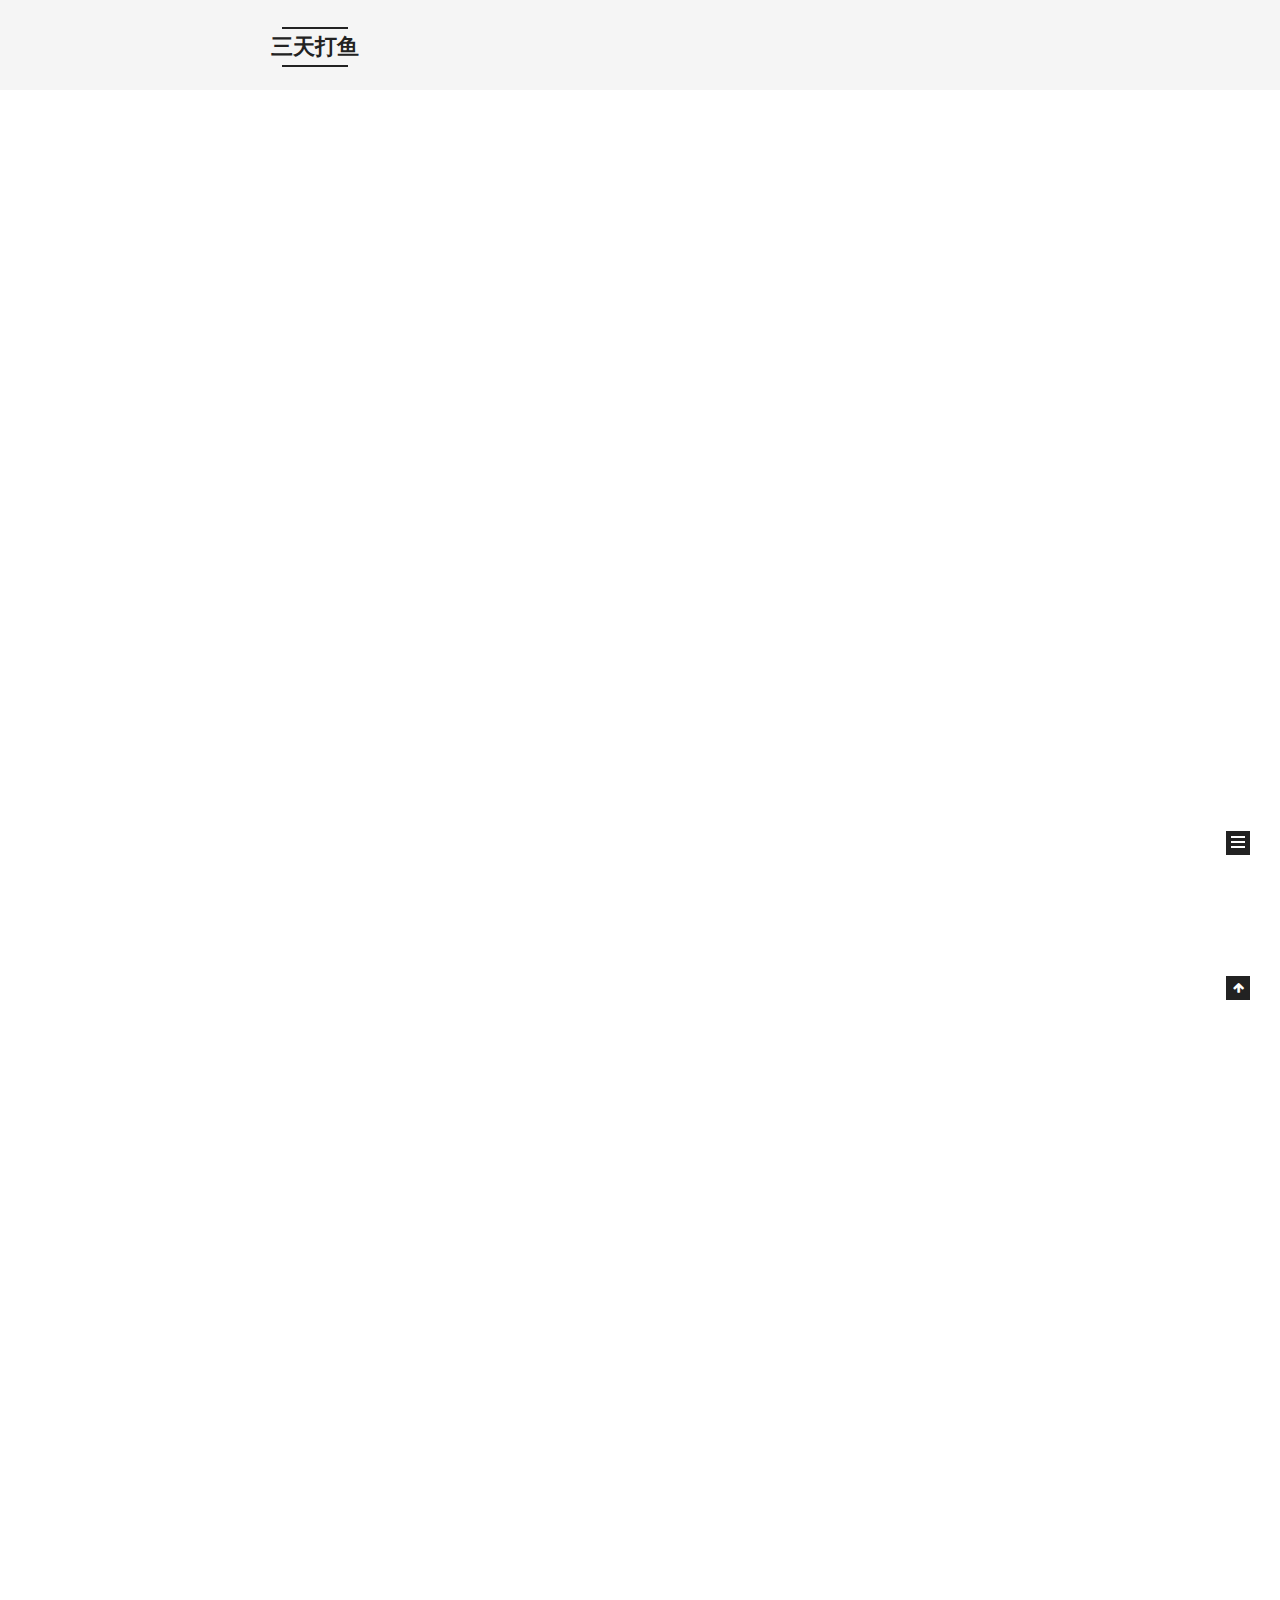
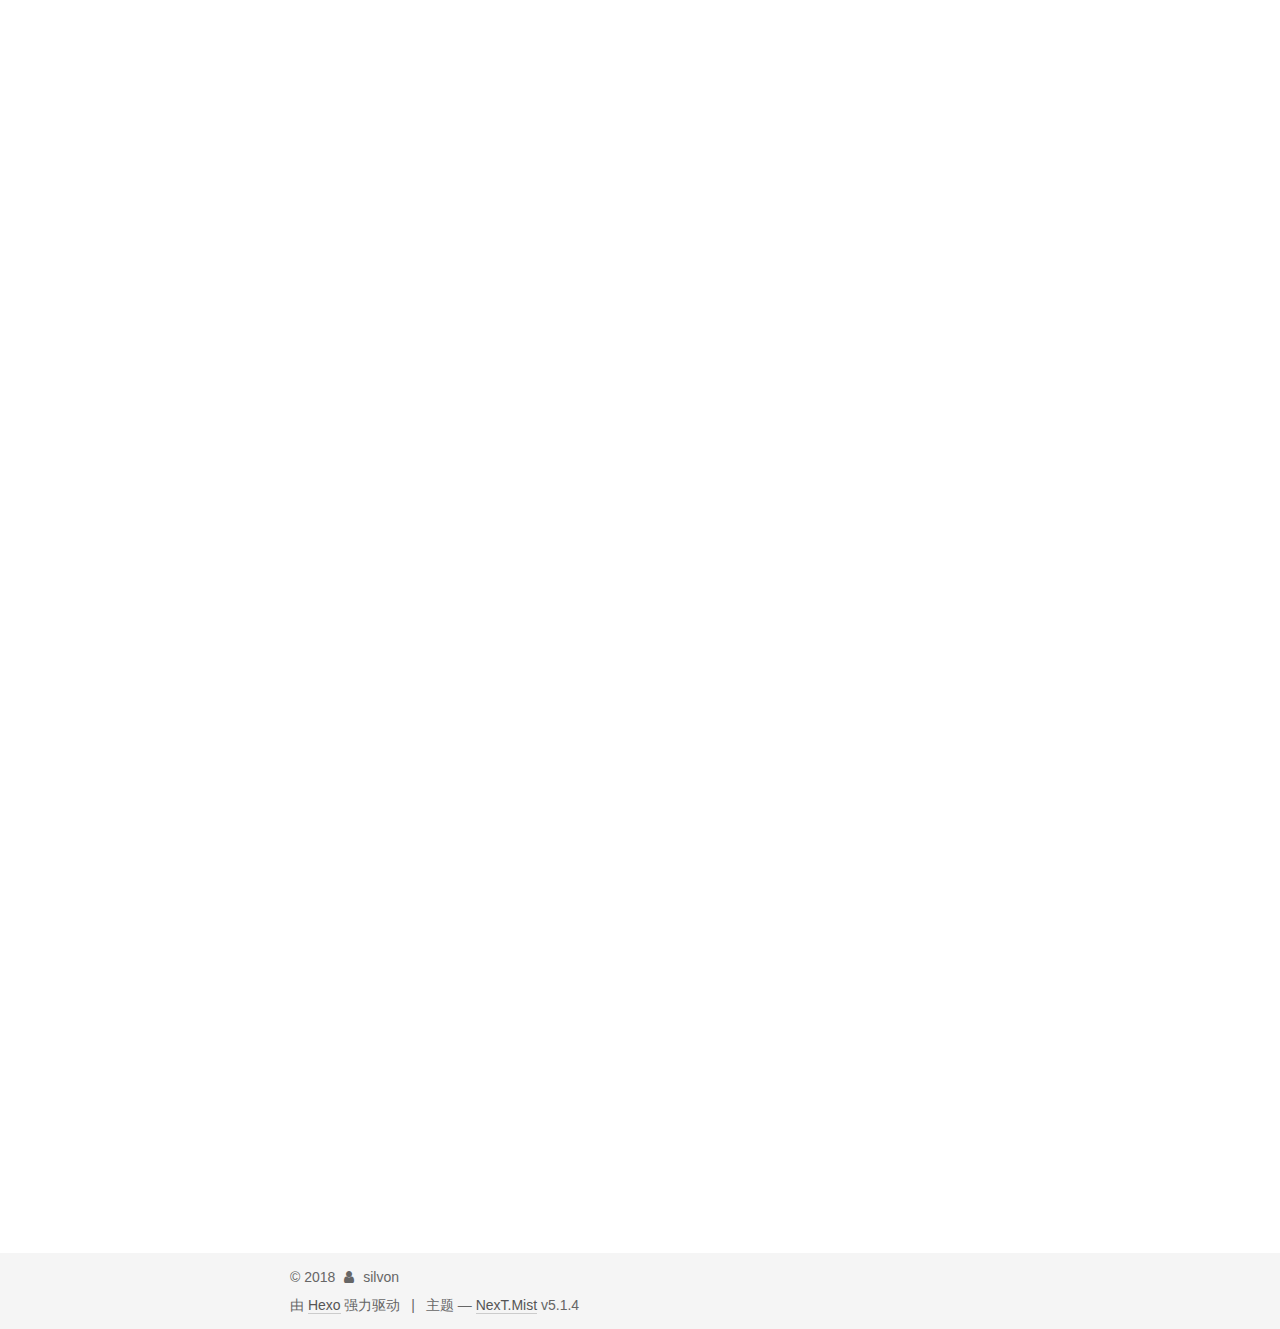
<file: index.html>
<!DOCTYPE html>



  


<html class="theme-next mist use-motion" lang="zh-Hans">
<head>
  <meta charset="UTF-8"/>
<meta http-equiv="X-UA-Compatible" content="IE=edge" />
<meta name="viewport" content="width=device-width, initial-scale=1, maximum-scale=1"/>
<meta name="theme-color" content="#222">









<meta http-equiv="Cache-Control" content="no-transform" />
<meta http-equiv="Cache-Control" content="no-siteapp" />
















  
  
  <link href="/lib/fancybox/source/jquery.fancybox.css?v=2.1.5" rel="stylesheet" type="text/css" />







<link href="/lib/font-awesome/css/font-awesome.min.css?v=4.6.2" rel="stylesheet" type="text/css" />

<link href="/css/main.css?v=5.1.4" rel="stylesheet" type="text/css" />


  <link rel="apple-touch-icon" sizes="180x180" href="/images/apple-touch-icon-next.png?v=5.1.4">


  <link rel="icon" type="image/png" sizes="32x32" href="/images/favicon-32x32-next.png?v=5.1.4">


  <link rel="icon" type="image/png" sizes="16x16" href="/images/favicon-16x16-next.png?v=5.1.4">


  <link rel="mask-icon" href="/images/logo.svg?v=5.1.4" color="#222">





  <meta name="keywords" content="Hexo, NexT" />










<meta property="og:type" content="website">
<meta property="og:title" content="三天打鱼">
<meta property="og:url" content="http://yoursite.com/index.html">
<meta property="og:site_name" content="三天打鱼">
<meta property="og:locale" content="zh-Hans">
<meta name="twitter:card" content="summary">
<meta name="twitter:title" content="三天打鱼">



<script type="text/javascript" id="hexo.configurations">
  var NexT = window.NexT || {};
  var CONFIG = {
    root: '/',
    scheme: 'Mist',
    version: '5.1.4',
    sidebar: {"position":"left","display":"post","offset":12,"b2t":false,"scrollpercent":false,"onmobile":false},
    fancybox: true,
    tabs: true,
    motion: {"enable":true,"async":false,"transition":{"post_block":"fadeIn","post_header":"slideDownIn","post_body":"slideDownIn","coll_header":"slideLeftIn","sidebar":"slideUpIn"}},
    duoshuo: {
      userId: '0',
      author: '博主'
    },
    algolia: {
      applicationID: '',
      apiKey: '',
      indexName: '',
      hits: {"per_page":10},
      labels: {"input_placeholder":"Search for Posts","hits_empty":"We didn't find any results for the search: ${query}","hits_stats":"${hits} results found in ${time} ms"}
    }
  };
</script>



  <link rel="canonical" href="http://yoursite.com/"/>





  <title>三天打鱼</title>
  








</head>

<body itemscope itemtype="http://schema.org/WebPage" lang="zh-Hans">

  
  
    
  

  <div class="container sidebar-position-left 
  page-home">
    <div class="headband"></div>

    <header id="header" class="header" itemscope itemtype="http://schema.org/WPHeader">
      <div class="header-inner"><div class="site-brand-wrapper">
  <div class="site-meta ">
    

    <div class="custom-logo-site-title">
      <a href="/"  class="brand" rel="start">
        <span class="logo-line-before"><i></i></span>
        <span class="site-title">三天打鱼</span>
        <span class="logo-line-after"><i></i></span>
      </a>
    </div>
      
        <p class="site-subtitle">Three days fishing</p>
      
  </div>

  <div class="site-nav-toggle">
    <button>
      <span class="btn-bar"></span>
      <span class="btn-bar"></span>
      <span class="btn-bar"></span>
    </button>
  </div>
</div>

<nav class="site-nav">
  

  
    <ul id="menu" class="menu">
      
        
        <li class="menu-item menu-item-home">
          <a href="/" rel="section">
            
              <i class="menu-item-icon fa fa-fw fa-home"></i> <br />
            
            首页
          </a>
        </li>
      
        
        <li class="menu-item menu-item-archives">
          <a href="/archives/" rel="section">
            
              <i class="menu-item-icon fa fa-fw fa-archive"></i> <br />
            
            归档
          </a>
        </li>
      

      
    </ul>
  

  
</nav>



 </div>
    </header>

    <main id="main" class="main">
      <div class="main-inner">
        <div class="content-wrap">
          <div id="content" class="content">
            
  <section id="posts" class="posts-expand">
    
      

  

  
  
  

  <article class="post post-type-normal" itemscope itemtype="http://schema.org/Article">
  
  
  
  <div class="post-block">
    <link itemprop="mainEntityOfPage" href="http://yoursite.com/2018/05/11/2018blockchainLooking/">

    <span hidden itemprop="author" itemscope itemtype="http://schema.org/Person">
      <meta itemprop="name" content="silvon">
      <meta itemprop="description" content="">
      <meta itemprop="image" content="/images/avatar.jpg">
    </span>

    <span hidden itemprop="publisher" itemscope itemtype="http://schema.org/Organization">
      <meta itemprop="name" content="三天打鱼">
    </span>

    
      <header class="post-header">

        
        
          <h1 class="post-title" itemprop="name headline">
                
                <a class="post-title-link" href="/2018/05/11/2018blockchainLooking/" itemprop="url">2018 区块链：第一个高（泡）峰（沫）后，要迈几道坎？</a></h1>
        

        <div class="post-meta">
          <span class="post-time">
            
              <span class="post-meta-item-icon">
                <i class="fa fa-calendar-o"></i>
              </span>
              
                <span class="post-meta-item-text">发表于</span>
              
              <time title="创建于" itemprop="dateCreated datePublished" datetime="2018-05-11T10:02:08+08:00">
                2018-05-11
              </time>
            

            

            
          </span>

          

          
            
          

          
          

          

          

          

        </div>
      </header>
    

    
    
    
    <div class="post-body" itemprop="articleBody">

      
      

      
        
          
            <p>区块链更多通过币市投机而进入大众视野，因此大众对它的认知更多与币市的上涨和下跌息息相关；它目前的商业场景和实际应用还停留在小范围测试阶段。而它自身又有非常强的颠覆性，因此对区块链未来一年的判断具有非常大的不确定性。 </p>
<p>不谈币市的喧嚣，还原区块链技术本身，它不是天使或者骗局，仍然是一个处于非常早期的技术。<br>它也会遭遇类似于2015年的VR、2016年的人工智能一样，呈现W型的发展过程。<br>当前阶段，我们认为区块链在舆论和资本上已经接近到达第一个发展的高峰。<br>2017年币市火热的原因之一是：以智能合约为标志，区块链技术走向应用，已经有了初步的与现实商业场景结合的可能，也让长期渴望大故事的投资者看到了希望，但这一热度会在2018年上半年逐渐衰减。<br>在此之后，它会经历一个回落与沉淀阶段，为下一次的技术爆发和真正的规模化应用做准备。</p>
<h5 id="一、比特币和其他数字货币市场2017年大涨2018年下跌的原因？"><a href="#一、比特币和其他数字货币市场2017年大涨2018年下跌的原因？" class="headerlink" title="一、比特币和其他数字货币市场2017年大涨2018年下跌的原因？"></a>一、比特币和其他数字货币市场2017年大涨2018年下跌的原因？</h5><p>2017年突发的高涨带有偶然性，撇去泡沫和资本的宣传，需要考虑的是：</p>
<ul>
<li>比特币和其他数字货币市场此前已经沉寂了三年左右，为它储备了内部增长的动力；</li>
<li>ICO 和二级市场交易在2017年发展完备，降低投资门槛导致大量新人和资本涌入；</li>
<li>项目为了维持代币价格往往做”市值管理”以维持市场预期，造成虚假繁荣；</li>
<li>在上半年监管还未关注到这一市场，也是一个重要原因。  </li>
</ul>
<p>但2018年，这些优势条件恐怕不再存在，以现有的区块链技术成熟程度和落地程度支撑起现在的市值，恐怕力有未逮。</p>
<h5 id="二、底层技术的解决是重中之重"><a href="#二、底层技术的解决是重中之重" class="headerlink" title="二、底层技术的解决是重中之重"></a>二、底层技术的解决是重中之重</h5><p>现在区块链技术的性能、可用性还未能达到商用标准。 </p>
<h5 id="三、落到真正的应用场景上很难，成功的代价是高死亡率。"><a href="#三、落到真正的应用场景上很难，成功的代价是高死亡率。" class="headerlink" title="三、落到真正的应用场景上很难，成功的代价是高死亡率。"></a>三、落到真正的应用场景上很难，成功的代价是高死亡率。</h5><h5 id="四、大公司会持续入场，但仍然会以实验和布局为主。"><a href="#四、大公司会持续入场，但仍然会以实验和布局为主。" class="headerlink" title="四、大公司会持续入场，但仍然会以实验和布局为主。"></a>四、大公司会持续入场，但仍然会以实验和布局为主。</h5><h5 id="五、给区块链”卖水”和做基础服务会成为新的热点。"><a href="#五、给区块链”卖水”和做基础服务会成为新的热点。" class="headerlink" title="五、给区块链”卖水”和做基础服务会成为新的热点。"></a>五、给区块链”卖水”和做基础服务会成为新的热点。</h5><p>区块链职业教育，整个区块链行业存在较大的缺口。这将是今年年初迅速会出现的一个趋势。<br>交易设施包括交易所、评级机构、市场机构、市值管理等等，政策靴子落地后，这些交易设施搬迁到海外，反而有了更大发展空间。<br>链下设备区块链相关的去中心化不仅仅意味数据的分散，也意味着更多的主动权将由中心化的企业机构交给普通用户，这需要一系列的配套线下服务。例如用户端的钱包开发等。同时，现实资产上链，智能合约的应用，客观上也需要物联网技术发展做支持</p>
<h5 id="六、”区块链-”的核心是”区块链思维”"><a href="#六、”区块链-”的核心是”区块链思维”" class="headerlink" title="六、”区块链+”的核心是”区块链思维”"></a>六、”区块链+”的核心是”区块链思维”</h5><p>随着区块链底层公链的完善，技术人才的增多，技术门槛会逐渐降低，但它在思维也有门槛。类似于做互联网需要”互联网思维”，而不是单纯的办网站。<br>做好”区块链”同样需要”区块链思维”，而不是简单将互联网的游戏规则搬到区块链领域。</p>
<p>区块链不仅仅一种应用技术是而是指出了其他可能性，例如：</p>
<ul>
<li>对系统的管理，以共识机制的方式，分散给普通节点；</li>
<li>通过挖矿实现的激励机制，改变了传统的隶属关系和层级架构；</li>
<li>通过代币的形式，将生态内部的参与者与生态利益绑定；</li>
<li>智能合约将部分原先复杂的经济活动自动化、效率化；</li>
<li>私钥和钱包的概念为产品设计提出了新的挑战；</li>
</ul>
<p>……这些都指出了经济的另一种可能。对于传统行业来说，并不需要将业务全部延伸到链上，但是要正视区块链可能引起的新的冲击。</p>

          
        
      
    </div>
    
    
    

    

    

    

    <footer class="post-footer">
      

      

      

      
      
        <div class="post-eof"></div>
      
    </footer>
  </div>
  
  
  
  </article>


    
      

  

  
  
  

  <article class="post post-type-normal" itemscope itemtype="http://schema.org/Article">
  
  
  
  <div class="post-block">
    <link itemprop="mainEntityOfPage" href="http://yoursite.com/2018/05/10/hello-world/">

    <span hidden itemprop="author" itemscope itemtype="http://schema.org/Person">
      <meta itemprop="name" content="silvon">
      <meta itemprop="description" content="">
      <meta itemprop="image" content="/images/avatar.jpg">
    </span>

    <span hidden itemprop="publisher" itemscope itemtype="http://schema.org/Organization">
      <meta itemprop="name" content="三天打鱼">
    </span>

    
      <header class="post-header">

        
        
          <h1 class="post-title" itemprop="name headline">
                
                <a class="post-title-link" href="/2018/05/10/hello-world/" itemprop="url">Hello World</a></h1>
        

        <div class="post-meta">
          <span class="post-time">
            
              <span class="post-meta-item-icon">
                <i class="fa fa-calendar-o"></i>
              </span>
              
                <span class="post-meta-item-text">发表于</span>
              
              <time title="创建于" itemprop="dateCreated datePublished" datetime="2018-05-10T10:59:21+08:00">
                2018-05-10
              </time>
            

            

            
          </span>

          

          
            
          

          
          

          

          

          

        </div>
      </header>
    

    
    
    
    <div class="post-body" itemprop="articleBody">

      
      

      
        
          
            <p>Welcome to <a href="https://hexo.io/" target="_blank" rel="noopener">Hexo</a>! This is your very first post. Check <a href="https://hexo.io/docs/" target="_blank" rel="noopener">documentation</a> for more info. If you get any problems when using Hexo, you can find the answer in <a href="https://hexo.io/docs/troubleshooting.html" target="_blank" rel="noopener">troubleshooting</a> or you can ask me on <a href="https://github.com/hexojs/hexo/issues" target="_blank" rel="noopener">GitHub</a>.</p>
<h2 id="Quick-Start"><a href="#Quick-Start" class="headerlink" title="Quick Start"></a>Quick Start</h2><h3 id="Create-a-new-post"><a href="#Create-a-new-post" class="headerlink" title="Create a new post"></a>Create a new post</h3><figure class="highlight bash"><table><tr><td class="gutter"><pre><span class="line">1</span><br></pre></td><td class="code"><pre><span class="line">$ hexo new <span class="string">"My New Post"</span></span><br></pre></td></tr></table></figure>
<p>More info: <a href="https://hexo.io/docs/writing.html" target="_blank" rel="noopener">Writing</a></p>
<h3 id="Run-server"><a href="#Run-server" class="headerlink" title="Run server"></a>Run server</h3><figure class="highlight bash"><table><tr><td class="gutter"><pre><span class="line">1</span><br></pre></td><td class="code"><pre><span class="line">$ hexo server</span><br></pre></td></tr></table></figure>
<p>More info: <a href="https://hexo.io/docs/server.html" target="_blank" rel="noopener">Server</a></p>
<h3 id="Generate-static-files"><a href="#Generate-static-files" class="headerlink" title="Generate static files"></a>Generate static files</h3><figure class="highlight bash"><table><tr><td class="gutter"><pre><span class="line">1</span><br></pre></td><td class="code"><pre><span class="line">$ hexo generate</span><br></pre></td></tr></table></figure>
<p>More info: <a href="https://hexo.io/docs/generating.html" target="_blank" rel="noopener">Generating</a></p>
<h3 id="Deploy-to-remote-sites"><a href="#Deploy-to-remote-sites" class="headerlink" title="Deploy to remote sites"></a>Deploy to remote sites</h3><figure class="highlight bash"><table><tr><td class="gutter"><pre><span class="line">1</span><br></pre></td><td class="code"><pre><span class="line">$ hexo deploy</span><br></pre></td></tr></table></figure>
<p>More info: <a href="https://hexo.io/docs/deployment.html" target="_blank" rel="noopener">Deployment</a></p>

          
        
      
    </div>
    
    
    

    

    

    

    <footer class="post-footer">
      

      

      

      
      
        <div class="post-eof"></div>
      
    </footer>
  </div>
  
  
  
  </article>


    
  </section>

  


          </div>
          


          

        </div>
        
          
  
  <div class="sidebar-toggle">
    <div class="sidebar-toggle-line-wrap">
      <span class="sidebar-toggle-line sidebar-toggle-line-first"></span>
      <span class="sidebar-toggle-line sidebar-toggle-line-middle"></span>
      <span class="sidebar-toggle-line sidebar-toggle-line-last"></span>
    </div>
  </div>

  <aside id="sidebar" class="sidebar">
    
    <div class="sidebar-inner">

      

      

      <section class="site-overview-wrap sidebar-panel sidebar-panel-active">
        <div class="site-overview">
          <div class="site-author motion-element" itemprop="author" itemscope itemtype="http://schema.org/Person">
            
              <img class="site-author-image" itemprop="image"
                src="/images/avatar.jpg"
                alt="silvon" />
            
              <p class="site-author-name" itemprop="name">silvon</p>
              <p class="site-description motion-element" itemprop="description"></p>
          </div>

          <nav class="site-state motion-element">

            
              <div class="site-state-item site-state-posts">
              
                <a href="/archives/">
              
                  <span class="site-state-item-count">2</span>
                  <span class="site-state-item-name">日志</span>
                </a>
              </div>
            

            

            

          </nav>

          

          

          
          

          
          
            <div class="links-of-blogroll motion-element links-of-blogroll-block">
              <div class="links-of-blogroll-title">
                <i class="fa  fa-fw fa-link"></i>
                友情连接
              </div>
              <ul class="links-of-blogroll-list">
                
                  <li class="links-of-blogroll-item">
                    <a href="http://woquzhuce.com/" title="趣注册" target="_blank">趣注册</a>
                  </li>
                
              </ul>
            </div>
          

          

        </div>
      </section>

      

      

    </div>
  </aside>


        
      </div>
    </main>

    <footer id="footer" class="footer">
      <div class="footer-inner">
        <div class="copyright">&copy; <span itemprop="copyrightYear">2018</span>
  <span class="with-love">
    <i class="fa fa-user"></i>
  </span>
  <span class="author" itemprop="copyrightHolder">silvon</span>

  
</div>


  <div class="powered-by">由 <a class="theme-link" target="_blank" href="https://hexo.io">Hexo</a> 强力驱动</div>



  <span class="post-meta-divider">|</span>



  <div class="theme-info">主题 &mdash; <a class="theme-link" target="_blank" href="https://github.com/iissnan/hexo-theme-next">NexT.Mist</a> v5.1.4</div>




        







        
      </div>
    </footer>

    
      <div class="back-to-top">
        <i class="fa fa-arrow-up"></i>
        
      </div>
    

    

  </div>

  

<script type="text/javascript">
  if (Object.prototype.toString.call(window.Promise) !== '[object Function]') {
    window.Promise = null;
  }
</script>









  












  
  
    <script type="text/javascript" src="/lib/jquery/index.js?v=2.1.3"></script>
  

  
  
    <script type="text/javascript" src="/lib/fastclick/lib/fastclick.min.js?v=1.0.6"></script>
  

  
  
    <script type="text/javascript" src="/lib/jquery_lazyload/jquery.lazyload.js?v=1.9.7"></script>
  

  
  
    <script type="text/javascript" src="/lib/velocity/velocity.min.js?v=1.2.1"></script>
  

  
  
    <script type="text/javascript" src="/lib/velocity/velocity.ui.min.js?v=1.2.1"></script>
  

  
  
    <script type="text/javascript" src="/lib/fancybox/source/jquery.fancybox.pack.js?v=2.1.5"></script>
  


  


  <script type="text/javascript" src="/js/src/utils.js?v=5.1.4"></script>

  <script type="text/javascript" src="/js/src/motion.js?v=5.1.4"></script>



  
  

  

  


  <script type="text/javascript" src="/js/src/bootstrap.js?v=5.1.4"></script>



  


  




	





  





  












  





  

  

  

  
  

  

  

  

</body>
</html>
</file>
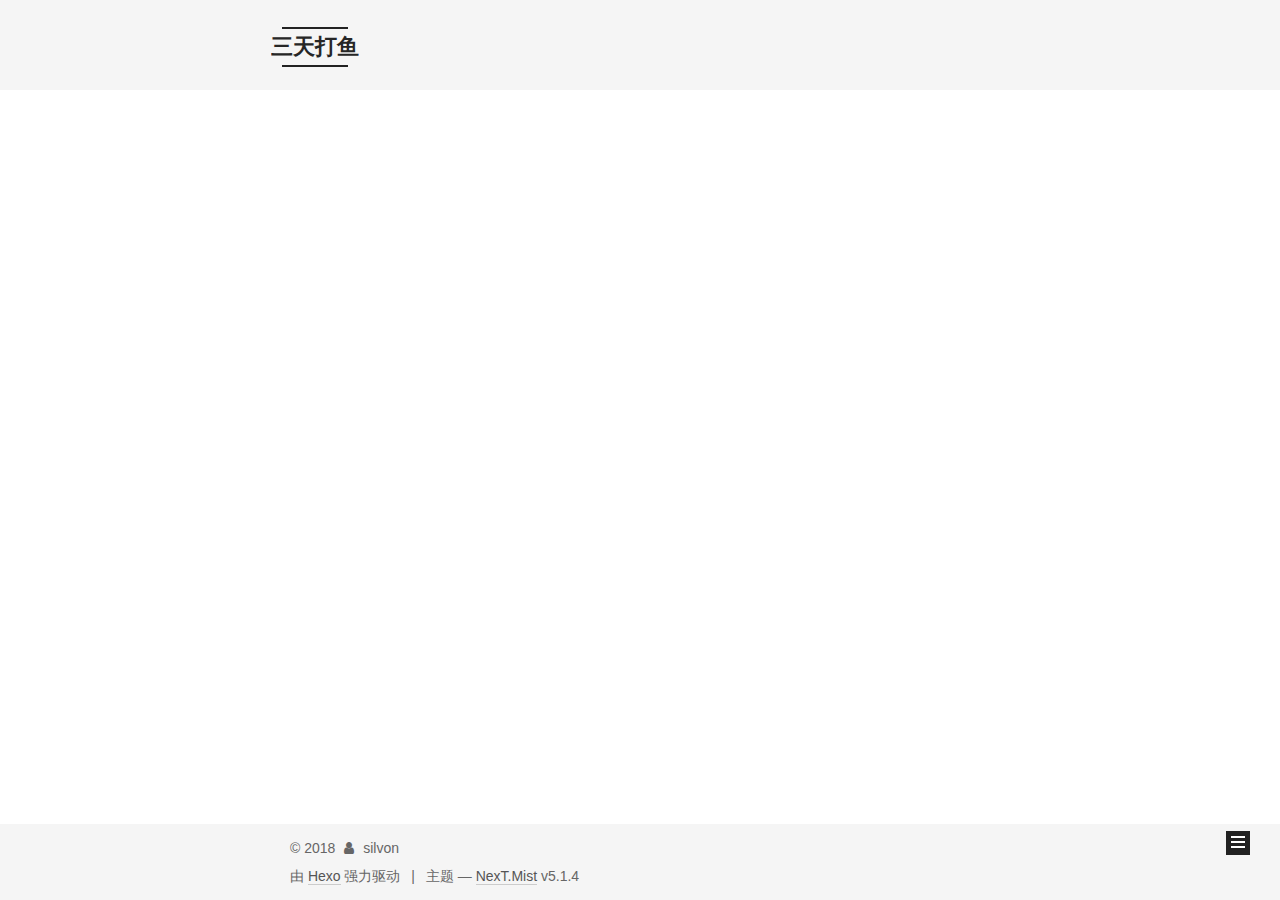
<file: archives/index.html>
<!DOCTYPE html>



  


<html class="theme-next mist use-motion" lang="zh-Hans">
<head>
  <meta charset="UTF-8"/>
<meta http-equiv="X-UA-Compatible" content="IE=edge" />
<meta name="viewport" content="width=device-width, initial-scale=1, maximum-scale=1"/>
<meta name="theme-color" content="#222">









<meta http-equiv="Cache-Control" content="no-transform" />
<meta http-equiv="Cache-Control" content="no-siteapp" />
















  
  
  <link href="/lib/fancybox/source/jquery.fancybox.css?v=2.1.5" rel="stylesheet" type="text/css" />







<link href="/lib/font-awesome/css/font-awesome.min.css?v=4.6.2" rel="stylesheet" type="text/css" />

<link href="/css/main.css?v=5.1.4" rel="stylesheet" type="text/css" />


  <link rel="apple-touch-icon" sizes="180x180" href="/images/apple-touch-icon-next.png?v=5.1.4">


  <link rel="icon" type="image/png" sizes="32x32" href="/images/favicon-32x32-next.png?v=5.1.4">


  <link rel="icon" type="image/png" sizes="16x16" href="/images/favicon-16x16-next.png?v=5.1.4">


  <link rel="mask-icon" href="/images/logo.svg?v=5.1.4" color="#222">





  <meta name="keywords" content="Hexo, NexT" />










<meta property="og:type" content="website">
<meta property="og:title" content="三天打鱼">
<meta property="og:url" content="http://yoursite.com/archives/index.html">
<meta property="og:site_name" content="三天打鱼">
<meta property="og:locale" content="zh-Hans">
<meta name="twitter:card" content="summary">
<meta name="twitter:title" content="三天打鱼">



<script type="text/javascript" id="hexo.configurations">
  var NexT = window.NexT || {};
  var CONFIG = {
    root: '/',
    scheme: 'Mist',
    version: '5.1.4',
    sidebar: {"position":"left","display":"post","offset":12,"b2t":false,"scrollpercent":false,"onmobile":false},
    fancybox: true,
    tabs: true,
    motion: {"enable":true,"async":false,"transition":{"post_block":"fadeIn","post_header":"slideDownIn","post_body":"slideDownIn","coll_header":"slideLeftIn","sidebar":"slideUpIn"}},
    duoshuo: {
      userId: '0',
      author: '博主'
    },
    algolia: {
      applicationID: '',
      apiKey: '',
      indexName: '',
      hits: {"per_page":10},
      labels: {"input_placeholder":"Search for Posts","hits_empty":"We didn't find any results for the search: ${query}","hits_stats":"${hits} results found in ${time} ms"}
    }
  };
</script>



  <link rel="canonical" href="http://yoursite.com/archives/"/>





  <title>归档 | 三天打鱼</title>
  








</head>

<body itemscope itemtype="http://schema.org/WebPage" lang="zh-Hans">

  
  
    
  

  <div class="container sidebar-position-left page-archive">
    <div class="headband"></div>

    <header id="header" class="header" itemscope itemtype="http://schema.org/WPHeader">
      <div class="header-inner"><div class="site-brand-wrapper">
  <div class="site-meta ">
    

    <div class="custom-logo-site-title">
      <a href="/"  class="brand" rel="start">
        <span class="logo-line-before"><i></i></span>
        <span class="site-title">三天打鱼</span>
        <span class="logo-line-after"><i></i></span>
      </a>
    </div>
      
        <p class="site-subtitle">Three days fishing</p>
      
  </div>

  <div class="site-nav-toggle">
    <button>
      <span class="btn-bar"></span>
      <span class="btn-bar"></span>
      <span class="btn-bar"></span>
    </button>
  </div>
</div>

<nav class="site-nav">
  

  
    <ul id="menu" class="menu">
      
        
        <li class="menu-item menu-item-home">
          <a href="/" rel="section">
            
              <i class="menu-item-icon fa fa-fw fa-home"></i> <br />
            
            首页
          </a>
        </li>
      
        
        <li class="menu-item menu-item-archives">
          <a href="/archives/" rel="section">
            
              <i class="menu-item-icon fa fa-fw fa-archive"></i> <br />
            
            归档
          </a>
        </li>
      

      
    </ul>
  

  
</nav>



 </div>
    </header>

    <main id="main" class="main">
      <div class="main-inner">
        <div class="content-wrap">
          <div id="content" class="content">
            

  
  
  
  <div class="post-block archive">
    <div id="posts" class="posts-collapse">
      <span class="archive-move-on"></span>

      <span class="archive-page-counter">
        
        
        
          
        
        嗯..! 目前共计 2 篇日志。 继续努力。
      </span>

      

        
        
        

        
          
          <div class="collection-title">
            <h1 class="archive-year" id="archive-year-2018">2018</h1>
          </div>
        
        

        

  <article class="post post-type-normal" itemscope itemtype="http://schema.org/Article">
    <header class="post-header">

      <h2 class="post-title">
        
            <a class="post-title-link" href="/2018/05/11/2018blockchainLooking/" itemprop="url">
              
                <span itemprop="name">2018 区块链：第一个高（泡）峰（沫）后，要迈几道坎？</span>
              
            </a>
        
      </h2>

      <div class="post-meta">
        <time class="post-time" itemprop="dateCreated"
              datetime="2018-05-11T10:02:08+08:00"
              content="2018-05-11" >
          05-11
        </time>
      </div>

    </header>
  </article>



      

        
        
        

        
        

        

  <article class="post post-type-normal" itemscope itemtype="http://schema.org/Article">
    <header class="post-header">

      <h2 class="post-title">
        
            <a class="post-title-link" href="/2018/05/10/hello-world/" itemprop="url">
              
                <span itemprop="name">Hello World</span>
              
            </a>
        
      </h2>

      <div class="post-meta">
        <time class="post-time" itemprop="dateCreated"
              datetime="2018-05-10T10:59:21+08:00"
              content="2018-05-10" >
          05-10
        </time>
      </div>

    </header>
  </article>



      

    </div>
  </div>
  
  
  

  



          </div>
          


          

        </div>
        
          
  
  <div class="sidebar-toggle">
    <div class="sidebar-toggle-line-wrap">
      <span class="sidebar-toggle-line sidebar-toggle-line-first"></span>
      <span class="sidebar-toggle-line sidebar-toggle-line-middle"></span>
      <span class="sidebar-toggle-line sidebar-toggle-line-last"></span>
    </div>
  </div>

  <aside id="sidebar" class="sidebar">
    
    <div class="sidebar-inner">

      

      

      <section class="site-overview-wrap sidebar-panel sidebar-panel-active">
        <div class="site-overview">
          <div class="site-author motion-element" itemprop="author" itemscope itemtype="http://schema.org/Person">
            
              <img class="site-author-image" itemprop="image"
                src="/images/avatar.jpg"
                alt="silvon" />
            
              <p class="site-author-name" itemprop="name">silvon</p>
              <p class="site-description motion-element" itemprop="description"></p>
          </div>

          <nav class="site-state motion-element">

            
              <div class="site-state-item site-state-posts">
              
                <a href="/archives/">
              
                  <span class="site-state-item-count">2</span>
                  <span class="site-state-item-name">日志</span>
                </a>
              </div>
            

            

            

          </nav>

          

          

          
          

          
          
            <div class="links-of-blogroll motion-element links-of-blogroll-block">
              <div class="links-of-blogroll-title">
                <i class="fa  fa-fw fa-link"></i>
                友情连接
              </div>
              <ul class="links-of-blogroll-list">
                
                  <li class="links-of-blogroll-item">
                    <a href="http://woquzhuce.com/" title="趣注册" target="_blank">趣注册</a>
                  </li>
                
              </ul>
            </div>
          

          

        </div>
      </section>

      

      

    </div>
  </aside>


        
      </div>
    </main>

    <footer id="footer" class="footer">
      <div class="footer-inner">
        <div class="copyright">&copy; <span itemprop="copyrightYear">2018</span>
  <span class="with-love">
    <i class="fa fa-user"></i>
  </span>
  <span class="author" itemprop="copyrightHolder">silvon</span>

  
</div>


  <div class="powered-by">由 <a class="theme-link" target="_blank" href="https://hexo.io">Hexo</a> 强力驱动</div>



  <span class="post-meta-divider">|</span>



  <div class="theme-info">主题 &mdash; <a class="theme-link" target="_blank" href="https://github.com/iissnan/hexo-theme-next">NexT.Mist</a> v5.1.4</div>




        







        
      </div>
    </footer>

    
      <div class="back-to-top">
        <i class="fa fa-arrow-up"></i>
        
      </div>
    

    

  </div>

  

<script type="text/javascript">
  if (Object.prototype.toString.call(window.Promise) !== '[object Function]') {
    window.Promise = null;
  }
</script>









  












  
  
    <script type="text/javascript" src="/lib/jquery/index.js?v=2.1.3"></script>
  

  
  
    <script type="text/javascript" src="/lib/fastclick/lib/fastclick.min.js?v=1.0.6"></script>
  

  
  
    <script type="text/javascript" src="/lib/jquery_lazyload/jquery.lazyload.js?v=1.9.7"></script>
  

  
  
    <script type="text/javascript" src="/lib/velocity/velocity.min.js?v=1.2.1"></script>
  

  
  
    <script type="text/javascript" src="/lib/velocity/velocity.ui.min.js?v=1.2.1"></script>
  

  
  
    <script type="text/javascript" src="/lib/fancybox/source/jquery.fancybox.pack.js?v=2.1.5"></script>
  


  


  <script type="text/javascript" src="/js/src/utils.js?v=5.1.4"></script>

  <script type="text/javascript" src="/js/src/motion.js?v=5.1.4"></script>



  
  

  

  


  <script type="text/javascript" src="/js/src/bootstrap.js?v=5.1.4"></script>



  


  




	





  





  












  





  

  

  

  
  

  

  

  

</body>
</html>
</file>
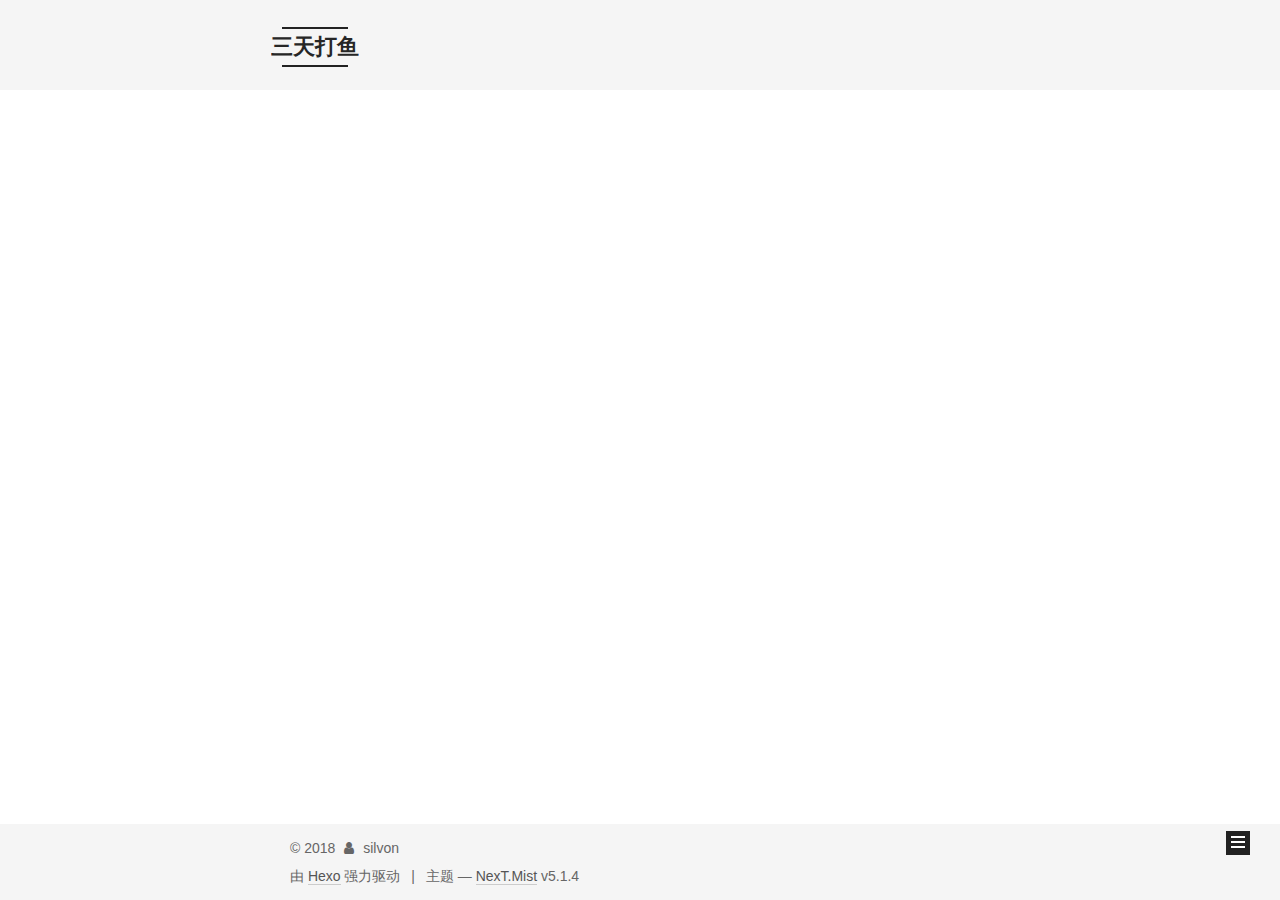
<file: archives/2018/index.html>
<!DOCTYPE html>



  


<html class="theme-next mist use-motion" lang="zh-Hans">
<head>
  <meta charset="UTF-8"/>
<meta http-equiv="X-UA-Compatible" content="IE=edge" />
<meta name="viewport" content="width=device-width, initial-scale=1, maximum-scale=1"/>
<meta name="theme-color" content="#222">









<meta http-equiv="Cache-Control" content="no-transform" />
<meta http-equiv="Cache-Control" content="no-siteapp" />
















  
  
  <link href="/lib/fancybox/source/jquery.fancybox.css?v=2.1.5" rel="stylesheet" type="text/css" />







<link href="/lib/font-awesome/css/font-awesome.min.css?v=4.6.2" rel="stylesheet" type="text/css" />

<link href="/css/main.css?v=5.1.4" rel="stylesheet" type="text/css" />


  <link rel="apple-touch-icon" sizes="180x180" href="/images/apple-touch-icon-next.png?v=5.1.4">


  <link rel="icon" type="image/png" sizes="32x32" href="/images/favicon-32x32-next.png?v=5.1.4">


  <link rel="icon" type="image/png" sizes="16x16" href="/images/favicon-16x16-next.png?v=5.1.4">


  <link rel="mask-icon" href="/images/logo.svg?v=5.1.4" color="#222">





  <meta name="keywords" content="Hexo, NexT" />










<meta property="og:type" content="website">
<meta property="og:title" content="三天打鱼">
<meta property="og:url" content="http://yoursite.com/archives/2018/index.html">
<meta property="og:site_name" content="三天打鱼">
<meta property="og:locale" content="zh-Hans">
<meta name="twitter:card" content="summary">
<meta name="twitter:title" content="三天打鱼">



<script type="text/javascript" id="hexo.configurations">
  var NexT = window.NexT || {};
  var CONFIG = {
    root: '/',
    scheme: 'Mist',
    version: '5.1.4',
    sidebar: {"position":"left","display":"post","offset":12,"b2t":false,"scrollpercent":false,"onmobile":false},
    fancybox: true,
    tabs: true,
    motion: {"enable":true,"async":false,"transition":{"post_block":"fadeIn","post_header":"slideDownIn","post_body":"slideDownIn","coll_header":"slideLeftIn","sidebar":"slideUpIn"}},
    duoshuo: {
      userId: '0',
      author: '博主'
    },
    algolia: {
      applicationID: '',
      apiKey: '',
      indexName: '',
      hits: {"per_page":10},
      labels: {"input_placeholder":"Search for Posts","hits_empty":"We didn't find any results for the search: ${query}","hits_stats":"${hits} results found in ${time} ms"}
    }
  };
</script>



  <link rel="canonical" href="http://yoursite.com/archives/2018/"/>





  <title>归档 | 三天打鱼</title>
  








</head>

<body itemscope itemtype="http://schema.org/WebPage" lang="zh-Hans">

  
  
    
  

  <div class="container sidebar-position-left page-archive">
    <div class="headband"></div>

    <header id="header" class="header" itemscope itemtype="http://schema.org/WPHeader">
      <div class="header-inner"><div class="site-brand-wrapper">
  <div class="site-meta ">
    

    <div class="custom-logo-site-title">
      <a href="/"  class="brand" rel="start">
        <span class="logo-line-before"><i></i></span>
        <span class="site-title">三天打鱼</span>
        <span class="logo-line-after"><i></i></span>
      </a>
    </div>
      
        <p class="site-subtitle">Three days fishing</p>
      
  </div>

  <div class="site-nav-toggle">
    <button>
      <span class="btn-bar"></span>
      <span class="btn-bar"></span>
      <span class="btn-bar"></span>
    </button>
  </div>
</div>

<nav class="site-nav">
  

  
    <ul id="menu" class="menu">
      
        
        <li class="menu-item menu-item-home">
          <a href="/" rel="section">
            
              <i class="menu-item-icon fa fa-fw fa-home"></i> <br />
            
            首页
          </a>
        </li>
      
        
        <li class="menu-item menu-item-archives">
          <a href="/archives/" rel="section">
            
              <i class="menu-item-icon fa fa-fw fa-archive"></i> <br />
            
            归档
          </a>
        </li>
      

      
    </ul>
  

  
</nav>



 </div>
    </header>

    <main id="main" class="main">
      <div class="main-inner">
        <div class="content-wrap">
          <div id="content" class="content">
            

  
  
  
  <div class="post-block archive">
    <div id="posts" class="posts-collapse">
      <span class="archive-move-on"></span>

      <span class="archive-page-counter">
        
        
        
          
        
        嗯..! 目前共计 2 篇日志。 继续努力。
      </span>

      

        
        
        

        
          
          <div class="collection-title">
            <h1 class="archive-year" id="archive-year-2018">2018</h1>
          </div>
        
        

        

  <article class="post post-type-normal" itemscope itemtype="http://schema.org/Article">
    <header class="post-header">

      <h2 class="post-title">
        
            <a class="post-title-link" href="/2018/05/11/2018blockchainLooking/" itemprop="url">
              
                <span itemprop="name">2018 区块链：第一个高（泡）峰（沫）后，要迈几道坎？</span>
              
            </a>
        
      </h2>

      <div class="post-meta">
        <time class="post-time" itemprop="dateCreated"
              datetime="2018-05-11T10:02:08+08:00"
              content="2018-05-11" >
          05-11
        </time>
      </div>

    </header>
  </article>



      

        
        
        

        
        

        

  <article class="post post-type-normal" itemscope itemtype="http://schema.org/Article">
    <header class="post-header">

      <h2 class="post-title">
        
            <a class="post-title-link" href="/2018/05/10/hello-world/" itemprop="url">
              
                <span itemprop="name">Hello World</span>
              
            </a>
        
      </h2>

      <div class="post-meta">
        <time class="post-time" itemprop="dateCreated"
              datetime="2018-05-10T10:59:21+08:00"
              content="2018-05-10" >
          05-10
        </time>
      </div>

    </header>
  </article>



      

    </div>
  </div>
  
  
  

  



          </div>
          


          

        </div>
        
          
  
  <div class="sidebar-toggle">
    <div class="sidebar-toggle-line-wrap">
      <span class="sidebar-toggle-line sidebar-toggle-line-first"></span>
      <span class="sidebar-toggle-line sidebar-toggle-line-middle"></span>
      <span class="sidebar-toggle-line sidebar-toggle-line-last"></span>
    </div>
  </div>

  <aside id="sidebar" class="sidebar">
    
    <div class="sidebar-inner">

      

      

      <section class="site-overview-wrap sidebar-panel sidebar-panel-active">
        <div class="site-overview">
          <div class="site-author motion-element" itemprop="author" itemscope itemtype="http://schema.org/Person">
            
              <img class="site-author-image" itemprop="image"
                src="/images/avatar.jpg"
                alt="silvon" />
            
              <p class="site-author-name" itemprop="name">silvon</p>
              <p class="site-description motion-element" itemprop="description"></p>
          </div>

          <nav class="site-state motion-element">

            
              <div class="site-state-item site-state-posts">
              
                <a href="/archives/">
              
                  <span class="site-state-item-count">2</span>
                  <span class="site-state-item-name">日志</span>
                </a>
              </div>
            

            

            

          </nav>

          

          

          
          

          
          
            <div class="links-of-blogroll motion-element links-of-blogroll-block">
              <div class="links-of-blogroll-title">
                <i class="fa  fa-fw fa-link"></i>
                友情连接
              </div>
              <ul class="links-of-blogroll-list">
                
                  <li class="links-of-blogroll-item">
                    <a href="http://woquzhuce.com/" title="趣注册" target="_blank">趣注册</a>
                  </li>
                
              </ul>
            </div>
          

          

        </div>
      </section>

      

      

    </div>
  </aside>


        
      </div>
    </main>

    <footer id="footer" class="footer">
      <div class="footer-inner">
        <div class="copyright">&copy; <span itemprop="copyrightYear">2018</span>
  <span class="with-love">
    <i class="fa fa-user"></i>
  </span>
  <span class="author" itemprop="copyrightHolder">silvon</span>

  
</div>


  <div class="powered-by">由 <a class="theme-link" target="_blank" href="https://hexo.io">Hexo</a> 强力驱动</div>



  <span class="post-meta-divider">|</span>



  <div class="theme-info">主题 &mdash; <a class="theme-link" target="_blank" href="https://github.com/iissnan/hexo-theme-next">NexT.Mist</a> v5.1.4</div>




        







        
      </div>
    </footer>

    
      <div class="back-to-top">
        <i class="fa fa-arrow-up"></i>
        
      </div>
    

    

  </div>

  

<script type="text/javascript">
  if (Object.prototype.toString.call(window.Promise) !== '[object Function]') {
    window.Promise = null;
  }
</script>









  












  
  
    <script type="text/javascript" src="/lib/jquery/index.js?v=2.1.3"></script>
  

  
  
    <script type="text/javascript" src="/lib/fastclick/lib/fastclick.min.js?v=1.0.6"></script>
  

  
  
    <script type="text/javascript" src="/lib/jquery_lazyload/jquery.lazyload.js?v=1.9.7"></script>
  

  
  
    <script type="text/javascript" src="/lib/velocity/velocity.min.js?v=1.2.1"></script>
  

  
  
    <script type="text/javascript" src="/lib/velocity/velocity.ui.min.js?v=1.2.1"></script>
  

  
  
    <script type="text/javascript" src="/lib/fancybox/source/jquery.fancybox.pack.js?v=2.1.5"></script>
  


  


  <script type="text/javascript" src="/js/src/utils.js?v=5.1.4"></script>

  <script type="text/javascript" src="/js/src/motion.js?v=5.1.4"></script>



  
  

  

  


  <script type="text/javascript" src="/js/src/bootstrap.js?v=5.1.4"></script>



  


  




	





  





  












  





  

  

  

  
  

  

  

  

</body>
</html>
</file>
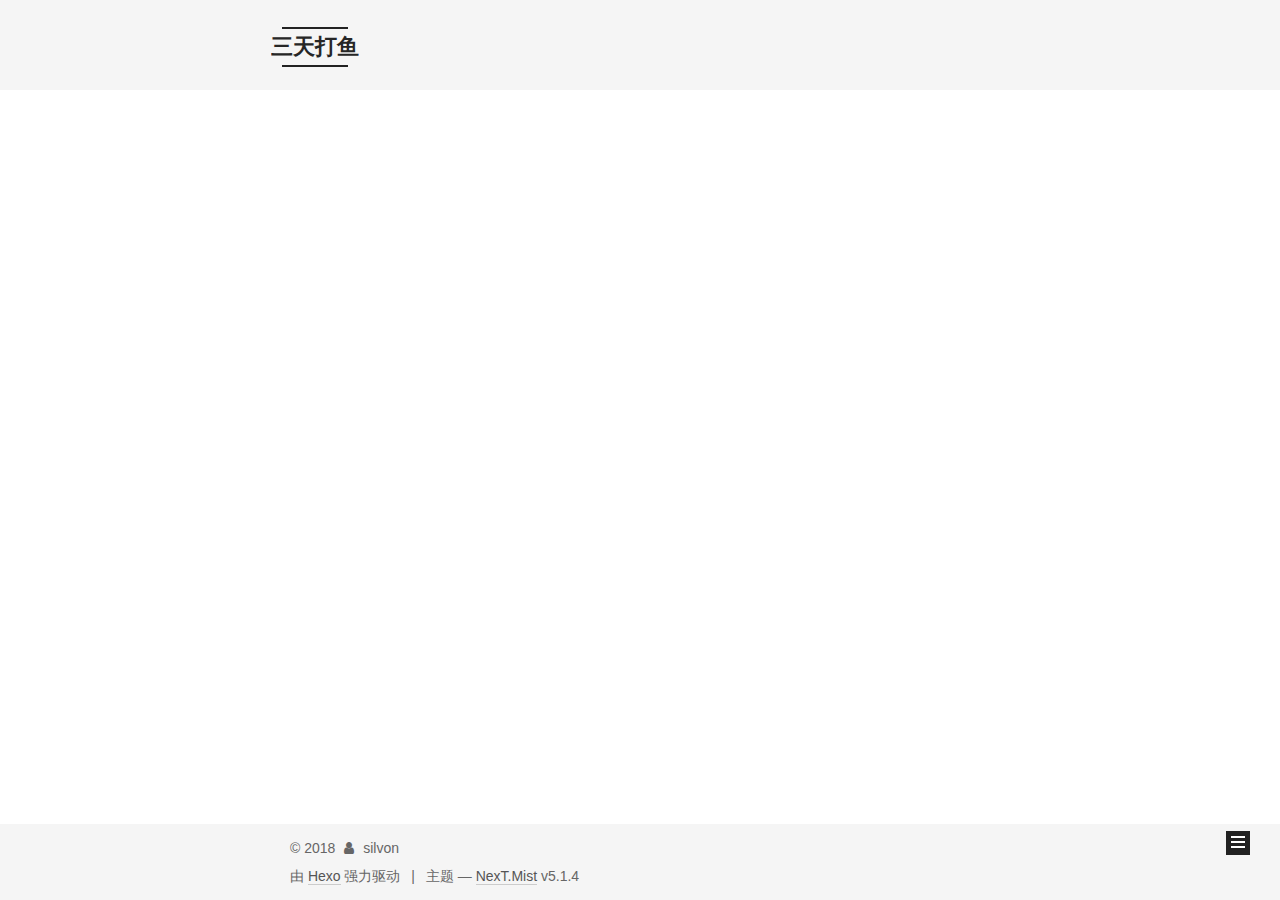
<file: archives/2018/03/index.html>
<!DOCTYPE html>



  


<html class="theme-next mist use-motion" lang="zh-Hans">
<head>
  <meta charset="UTF-8"/>
<meta http-equiv="X-UA-Compatible" content="IE=edge" />
<meta name="viewport" content="width=device-width, initial-scale=1, maximum-scale=1"/>
<meta name="theme-color" content="#222">









<meta http-equiv="Cache-Control" content="no-transform" />
<meta http-equiv="Cache-Control" content="no-siteapp" />
















  
  
  <link href="/lib/fancybox/source/jquery.fancybox.css?v=2.1.5" rel="stylesheet" type="text/css" />







<link href="/lib/font-awesome/css/font-awesome.min.css?v=4.6.2" rel="stylesheet" type="text/css" />

<link href="/css/main.css?v=5.1.4" rel="stylesheet" type="text/css" />


  <link rel="apple-touch-icon" sizes="180x180" href="/images/apple-touch-icon-next.png?v=5.1.4">


  <link rel="icon" type="image/png" sizes="32x32" href="/images/favicon-32x32-next.png?v=5.1.4">


  <link rel="icon" type="image/png" sizes="16x16" href="/images/favicon-16x16-next.png?v=5.1.4">


  <link rel="mask-icon" href="/images/logo.svg?v=5.1.4" color="#222">





  <meta name="keywords" content="Hexo, NexT" />










<meta property="og:type" content="website">
<meta property="og:title" content="三天打鱼">
<meta property="og:url" content="http://yoursite.com/archives/2018/03/index.html">
<meta property="og:site_name" content="三天打鱼">
<meta property="og:locale" content="zh-Hans">
<meta name="twitter:card" content="summary">
<meta name="twitter:title" content="三天打鱼">



<script type="text/javascript" id="hexo.configurations">
  var NexT = window.NexT || {};
  var CONFIG = {
    root: '/',
    scheme: 'Mist',
    version: '5.1.4',
    sidebar: {"position":"left","display":"post","offset":12,"b2t":false,"scrollpercent":false,"onmobile":false},
    fancybox: true,
    tabs: true,
    motion: {"enable":true,"async":false,"transition":{"post_block":"fadeIn","post_header":"slideDownIn","post_body":"slideDownIn","coll_header":"slideLeftIn","sidebar":"slideUpIn"}},
    duoshuo: {
      userId: '0',
      author: '博主'
    },
    algolia: {
      applicationID: '',
      apiKey: '',
      indexName: '',
      hits: {"per_page":10},
      labels: {"input_placeholder":"Search for Posts","hits_empty":"We didn't find any results for the search: ${query}","hits_stats":"${hits} results found in ${time} ms"}
    }
  };
</script>



  <link rel="canonical" href="http://yoursite.com/archives/2018/03/"/>





  <title>归档 | 三天打鱼</title>
  








</head>

<body itemscope itemtype="http://schema.org/WebPage" lang="zh-Hans">

  
  
    
  

  <div class="container sidebar-position-left page-archive">
    <div class="headband"></div>

    <header id="header" class="header" itemscope itemtype="http://schema.org/WPHeader">
      <div class="header-inner"><div class="site-brand-wrapper">
  <div class="site-meta ">
    

    <div class="custom-logo-site-title">
      <a href="/"  class="brand" rel="start">
        <span class="logo-line-before"><i></i></span>
        <span class="site-title">三天打鱼</span>
        <span class="logo-line-after"><i></i></span>
      </a>
    </div>
      
        <p class="site-subtitle">Three days fishing</p>
      
  </div>

  <div class="site-nav-toggle">
    <button>
      <span class="btn-bar"></span>
      <span class="btn-bar"></span>
      <span class="btn-bar"></span>
    </button>
  </div>
</div>

<nav class="site-nav">
  

  
    <ul id="menu" class="menu">
      
        
        <li class="menu-item menu-item-home">
          <a href="/" rel="section">
            
              <i class="menu-item-icon fa fa-fw fa-home"></i> <br />
            
            首页
          </a>
        </li>
      
        
        <li class="menu-item menu-item-archives">
          <a href="/archives/" rel="section">
            
              <i class="menu-item-icon fa fa-fw fa-archive"></i> <br />
            
            归档
          </a>
        </li>
      

      
    </ul>
  

  
</nav>



 </div>
    </header>

    <main id="main" class="main">
      <div class="main-inner">
        <div class="content-wrap">
          <div id="content" class="content">
            

  
  
  
  <div class="post-block archive">
    <div id="posts" class="posts-collapse">
      <span class="archive-move-on"></span>

      <span class="archive-page-counter">
        
        
        
          
        
        嗯..! 目前共计 2 篇日志。 继续努力。
      </span>

      

        
        
        

        
          
          <div class="collection-title">
            <h1 class="archive-year" id="archive-year-2018">2018</h1>
          </div>
        
        

        

  <article class="post post-type-normal" itemscope itemtype="http://schema.org/Article">
    <header class="post-header">

      <h2 class="post-title">
        
            <a class="post-title-link" href="/2018/03/16/testblog/" itemprop="url">
              
                <span itemprop="name">testblog</span>
              
            </a>
        
      </h2>

      <div class="post-meta">
        <time class="post-time" itemprop="dateCreated"
              datetime="2018-03-16T00:02:57+08:00"
              content="2018-03-16" >
          03-16
        </time>
      </div>

    </header>
  </article>



      

        
        
        

        
        

        

  <article class="post post-type-normal" itemscope itemtype="http://schema.org/Article">
    <header class="post-header">

      <h2 class="post-title">
        
            <a class="post-title-link" href="/2018/03/15/hello-world/" itemprop="url">
              
                <span itemprop="name">Hello World</span>
              
            </a>
        
      </h2>

      <div class="post-meta">
        <time class="post-time" itemprop="dateCreated"
              datetime="2018-03-15T23:23:24+08:00"
              content="2018-03-15" >
          03-15
        </time>
      </div>

    </header>
  </article>



      

    </div>
  </div>
  
  
  

  



          </div>
          


          

        </div>
        
          
  
  <div class="sidebar-toggle">
    <div class="sidebar-toggle-line-wrap">
      <span class="sidebar-toggle-line sidebar-toggle-line-first"></span>
      <span class="sidebar-toggle-line sidebar-toggle-line-middle"></span>
      <span class="sidebar-toggle-line sidebar-toggle-line-last"></span>
    </div>
  </div>

  <aside id="sidebar" class="sidebar">
    
    <div class="sidebar-inner">

      

      

      <section class="site-overview-wrap sidebar-panel sidebar-panel-active">
        <div class="site-overview">
          <div class="site-author motion-element" itemprop="author" itemscope itemtype="http://schema.org/Person">
            
              <img class="site-author-image" itemprop="image"
                src="/images/avatar.jpg"
                alt="silvon" />
            
              <p class="site-author-name" itemprop="name">silvon</p>
              <p class="site-description motion-element" itemprop="description"></p>
          </div>

          <nav class="site-state motion-element">

            
              <div class="site-state-item site-state-posts">
              
                <a href="/archives/">
              
                  <span class="site-state-item-count">2</span>
                  <span class="site-state-item-name">日志</span>
                </a>
              </div>
            

            

            

          </nav>

          

          

          
          

          
          
            <div class="links-of-blogroll motion-element links-of-blogroll-block">
              <div class="links-of-blogroll-title">
                <i class="fa  fa-fw fa-link"></i>
                友情连接
              </div>
              <ul class="links-of-blogroll-list">
                
                  <li class="links-of-blogroll-item">
                    <a href="http://woquzhuce.com/" title="趣注册" target="_blank">趣注册</a>
                  </li>
                
              </ul>
            </div>
          

          

        </div>
      </section>

      

      

    </div>
  </aside>


        
      </div>
    </main>

    <footer id="footer" class="footer">
      <div class="footer-inner">
        <div class="copyright">&copy; <span itemprop="copyrightYear">2018</span>
  <span class="with-love">
    <i class="fa fa-user"></i>
  </span>
  <span class="author" itemprop="copyrightHolder">silvon</span>

  
</div>


  <div class="powered-by">由 <a class="theme-link" target="_blank" href="https://hexo.io">Hexo</a> 强力驱动</div>



  <span class="post-meta-divider">|</span>



  <div class="theme-info">主题 &mdash; <a class="theme-link" target="_blank" href="https://github.com/iissnan/hexo-theme-next">NexT.Mist</a> v5.1.4</div>




        







        
      </div>
    </footer>

    
      <div class="back-to-top">
        <i class="fa fa-arrow-up"></i>
        
      </div>
    

    

  </div>

  

<script type="text/javascript">
  if (Object.prototype.toString.call(window.Promise) !== '[object Function]') {
    window.Promise = null;
  }
</script>









  












  
  
    <script type="text/javascript" src="/lib/jquery/index.js?v=2.1.3"></script>
  

  
  
    <script type="text/javascript" src="/lib/fastclick/lib/fastclick.min.js?v=1.0.6"></script>
  

  
  
    <script type="text/javascript" src="/lib/jquery_lazyload/jquery.lazyload.js?v=1.9.7"></script>
  

  
  
    <script type="text/javascript" src="/lib/velocity/velocity.min.js?v=1.2.1"></script>
  

  
  
    <script type="text/javascript" src="/lib/velocity/velocity.ui.min.js?v=1.2.1"></script>
  

  
  
    <script type="text/javascript" src="/lib/fancybox/source/jquery.fancybox.pack.js?v=2.1.5"></script>
  


  


  <script type="text/javascript" src="/js/src/utils.js?v=5.1.4"></script>

  <script type="text/javascript" src="/js/src/motion.js?v=5.1.4"></script>



  
  

  

  


  <script type="text/javascript" src="/js/src/bootstrap.js?v=5.1.4"></script>



  


  




	





  





  












  





  

  

  

  
  

  

  

  

</body>
</html>
</file>
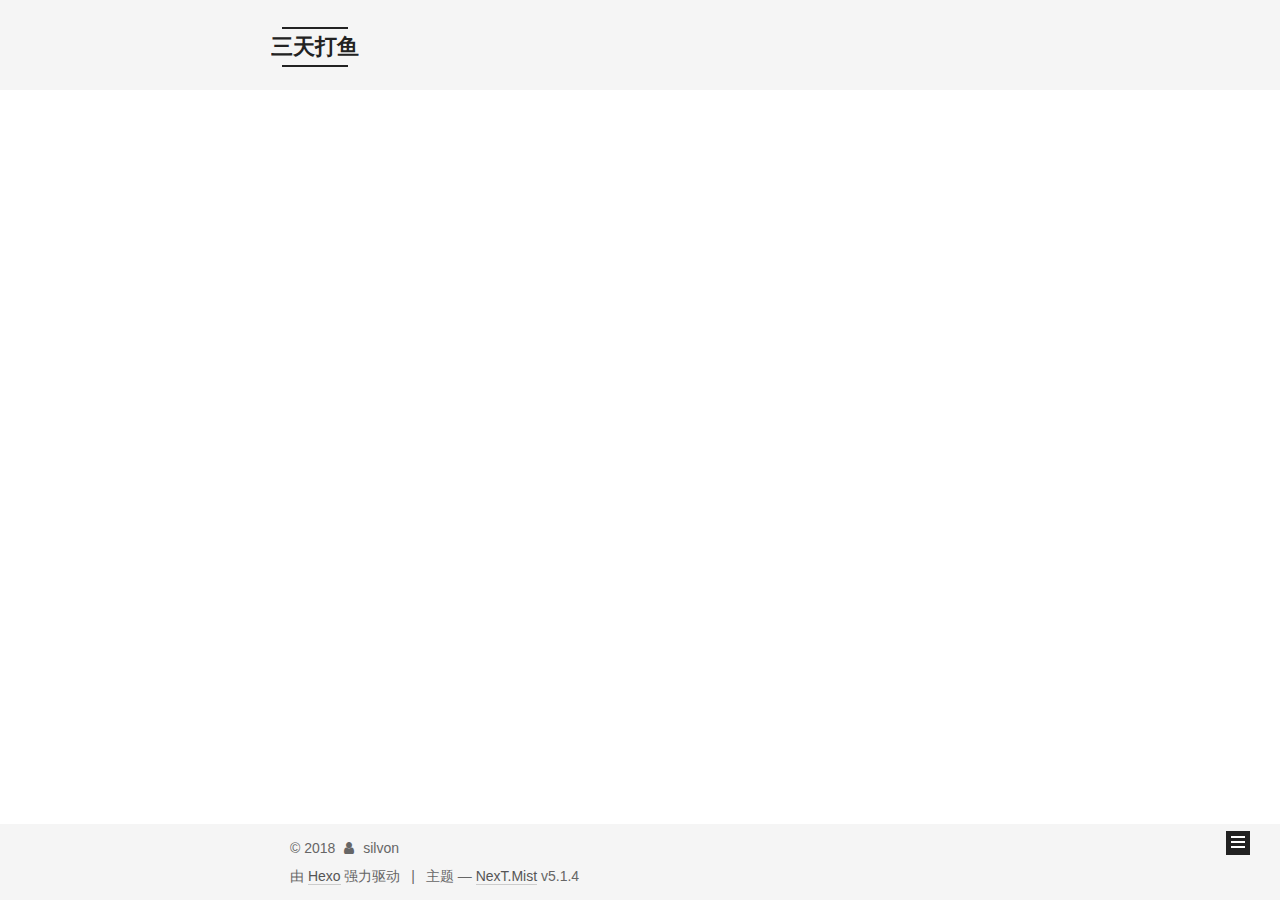
<file: archives/2018/05/index.html>
<!DOCTYPE html>



  


<html class="theme-next mist use-motion" lang="zh-Hans">
<head>
  <meta charset="UTF-8"/>
<meta http-equiv="X-UA-Compatible" content="IE=edge" />
<meta name="viewport" content="width=device-width, initial-scale=1, maximum-scale=1"/>
<meta name="theme-color" content="#222">









<meta http-equiv="Cache-Control" content="no-transform" />
<meta http-equiv="Cache-Control" content="no-siteapp" />
















  
  
  <link href="/lib/fancybox/source/jquery.fancybox.css?v=2.1.5" rel="stylesheet" type="text/css" />







<link href="/lib/font-awesome/css/font-awesome.min.css?v=4.6.2" rel="stylesheet" type="text/css" />

<link href="/css/main.css?v=5.1.4" rel="stylesheet" type="text/css" />


  <link rel="apple-touch-icon" sizes="180x180" href="/images/apple-touch-icon-next.png?v=5.1.4">


  <link rel="icon" type="image/png" sizes="32x32" href="/images/favicon-32x32-next.png?v=5.1.4">


  <link rel="icon" type="image/png" sizes="16x16" href="/images/favicon-16x16-next.png?v=5.1.4">


  <link rel="mask-icon" href="/images/logo.svg?v=5.1.4" color="#222">





  <meta name="keywords" content="Hexo, NexT" />










<meta property="og:type" content="website">
<meta property="og:title" content="三天打鱼">
<meta property="og:url" content="http://yoursite.com/archives/2018/05/index.html">
<meta property="og:site_name" content="三天打鱼">
<meta property="og:locale" content="zh-Hans">
<meta name="twitter:card" content="summary">
<meta name="twitter:title" content="三天打鱼">



<script type="text/javascript" id="hexo.configurations">
  var NexT = window.NexT || {};
  var CONFIG = {
    root: '/',
    scheme: 'Mist',
    version: '5.1.4',
    sidebar: {"position":"left","display":"post","offset":12,"b2t":false,"scrollpercent":false,"onmobile":false},
    fancybox: true,
    tabs: true,
    motion: {"enable":true,"async":false,"transition":{"post_block":"fadeIn","post_header":"slideDownIn","post_body":"slideDownIn","coll_header":"slideLeftIn","sidebar":"slideUpIn"}},
    duoshuo: {
      userId: '0',
      author: '博主'
    },
    algolia: {
      applicationID: '',
      apiKey: '',
      indexName: '',
      hits: {"per_page":10},
      labels: {"input_placeholder":"Search for Posts","hits_empty":"We didn't find any results for the search: ${query}","hits_stats":"${hits} results found in ${time} ms"}
    }
  };
</script>



  <link rel="canonical" href="http://yoursite.com/archives/2018/05/"/>





  <title>归档 | 三天打鱼</title>
  








</head>

<body itemscope itemtype="http://schema.org/WebPage" lang="zh-Hans">

  
  
    
  

  <div class="container sidebar-position-left page-archive">
    <div class="headband"></div>

    <header id="header" class="header" itemscope itemtype="http://schema.org/WPHeader">
      <div class="header-inner"><div class="site-brand-wrapper">
  <div class="site-meta ">
    

    <div class="custom-logo-site-title">
      <a href="/"  class="brand" rel="start">
        <span class="logo-line-before"><i></i></span>
        <span class="site-title">三天打鱼</span>
        <span class="logo-line-after"><i></i></span>
      </a>
    </div>
      
        <p class="site-subtitle">Three days fishing</p>
      
  </div>

  <div class="site-nav-toggle">
    <button>
      <span class="btn-bar"></span>
      <span class="btn-bar"></span>
      <span class="btn-bar"></span>
    </button>
  </div>
</div>

<nav class="site-nav">
  

  
    <ul id="menu" class="menu">
      
        
        <li class="menu-item menu-item-home">
          <a href="/" rel="section">
            
              <i class="menu-item-icon fa fa-fw fa-home"></i> <br />
            
            首页
          </a>
        </li>
      
        
        <li class="menu-item menu-item-archives">
          <a href="/archives/" rel="section">
            
              <i class="menu-item-icon fa fa-fw fa-archive"></i> <br />
            
            归档
          </a>
        </li>
      

      
    </ul>
  

  
</nav>



 </div>
    </header>

    <main id="main" class="main">
      <div class="main-inner">
        <div class="content-wrap">
          <div id="content" class="content">
            

  
  
  
  <div class="post-block archive">
    <div id="posts" class="posts-collapse">
      <span class="archive-move-on"></span>

      <span class="archive-page-counter">
        
        
        
          
        
        嗯..! 目前共计 2 篇日志。 继续努力。
      </span>

      

        
        
        

        
          
          <div class="collection-title">
            <h1 class="archive-year" id="archive-year-2018">2018</h1>
          </div>
        
        

        

  <article class="post post-type-normal" itemscope itemtype="http://schema.org/Article">
    <header class="post-header">

      <h2 class="post-title">
        
            <a class="post-title-link" href="/2018/05/11/2018blockchainLooking/" itemprop="url">
              
                <span itemprop="name">2018 区块链：第一个高（泡）峰（沫）后，要迈几道坎？</span>
              
            </a>
        
      </h2>

      <div class="post-meta">
        <time class="post-time" itemprop="dateCreated"
              datetime="2018-05-11T10:02:08+08:00"
              content="2018-05-11" >
          05-11
        </time>
      </div>

    </header>
  </article>



      

        
        
        

        
        

        

  <article class="post post-type-normal" itemscope itemtype="http://schema.org/Article">
    <header class="post-header">

      <h2 class="post-title">
        
            <a class="post-title-link" href="/2018/05/10/hello-world/" itemprop="url">
              
                <span itemprop="name">Hello World</span>
              
            </a>
        
      </h2>

      <div class="post-meta">
        <time class="post-time" itemprop="dateCreated"
              datetime="2018-05-10T10:59:21+08:00"
              content="2018-05-10" >
          05-10
        </time>
      </div>

    </header>
  </article>



      

    </div>
  </div>
  
  
  

  



          </div>
          


          

        </div>
        
          
  
  <div class="sidebar-toggle">
    <div class="sidebar-toggle-line-wrap">
      <span class="sidebar-toggle-line sidebar-toggle-line-first"></span>
      <span class="sidebar-toggle-line sidebar-toggle-line-middle"></span>
      <span class="sidebar-toggle-line sidebar-toggle-line-last"></span>
    </div>
  </div>

  <aside id="sidebar" class="sidebar">
    
    <div class="sidebar-inner">

      

      

      <section class="site-overview-wrap sidebar-panel sidebar-panel-active">
        <div class="site-overview">
          <div class="site-author motion-element" itemprop="author" itemscope itemtype="http://schema.org/Person">
            
              <img class="site-author-image" itemprop="image"
                src="/images/avatar.jpg"
                alt="silvon" />
            
              <p class="site-author-name" itemprop="name">silvon</p>
              <p class="site-description motion-element" itemprop="description"></p>
          </div>

          <nav class="site-state motion-element">

            
              <div class="site-state-item site-state-posts">
              
                <a href="/archives/">
              
                  <span class="site-state-item-count">2</span>
                  <span class="site-state-item-name">日志</span>
                </a>
              </div>
            

            

            

          </nav>

          

          

          
          

          
          
            <div class="links-of-blogroll motion-element links-of-blogroll-block">
              <div class="links-of-blogroll-title">
                <i class="fa  fa-fw fa-link"></i>
                友情连接
              </div>
              <ul class="links-of-blogroll-list">
                
                  <li class="links-of-blogroll-item">
                    <a href="http://woquzhuce.com/" title="趣注册" target="_blank">趣注册</a>
                  </li>
                
              </ul>
            </div>
          

          

        </div>
      </section>

      

      

    </div>
  </aside>


        
      </div>
    </main>

    <footer id="footer" class="footer">
      <div class="footer-inner">
        <div class="copyright">&copy; <span itemprop="copyrightYear">2018</span>
  <span class="with-love">
    <i class="fa fa-user"></i>
  </span>
  <span class="author" itemprop="copyrightHolder">silvon</span>

  
</div>


  <div class="powered-by">由 <a class="theme-link" target="_blank" href="https://hexo.io">Hexo</a> 强力驱动</div>



  <span class="post-meta-divider">|</span>



  <div class="theme-info">主题 &mdash; <a class="theme-link" target="_blank" href="https://github.com/iissnan/hexo-theme-next">NexT.Mist</a> v5.1.4</div>




        







        
      </div>
    </footer>

    
      <div class="back-to-top">
        <i class="fa fa-arrow-up"></i>
        
      </div>
    

    

  </div>

  

<script type="text/javascript">
  if (Object.prototype.toString.call(window.Promise) !== '[object Function]') {
    window.Promise = null;
  }
</script>









  












  
  
    <script type="text/javascript" src="/lib/jquery/index.js?v=2.1.3"></script>
  

  
  
    <script type="text/javascript" src="/lib/fastclick/lib/fastclick.min.js?v=1.0.6"></script>
  

  
  
    <script type="text/javascript" src="/lib/jquery_lazyload/jquery.lazyload.js?v=1.9.7"></script>
  

  
  
    <script type="text/javascript" src="/lib/velocity/velocity.min.js?v=1.2.1"></script>
  

  
  
    <script type="text/javascript" src="/lib/velocity/velocity.ui.min.js?v=1.2.1"></script>
  

  
  
    <script type="text/javascript" src="/lib/fancybox/source/jquery.fancybox.pack.js?v=2.1.5"></script>
  


  


  <script type="text/javascript" src="/js/src/utils.js?v=5.1.4"></script>

  <script type="text/javascript" src="/js/src/motion.js?v=5.1.4"></script>



  
  

  

  


  <script type="text/javascript" src="/js/src/bootstrap.js?v=5.1.4"></script>



  


  




	





  





  












  





  

  

  

  
  

  

  

  

</body>
</html>
</file>
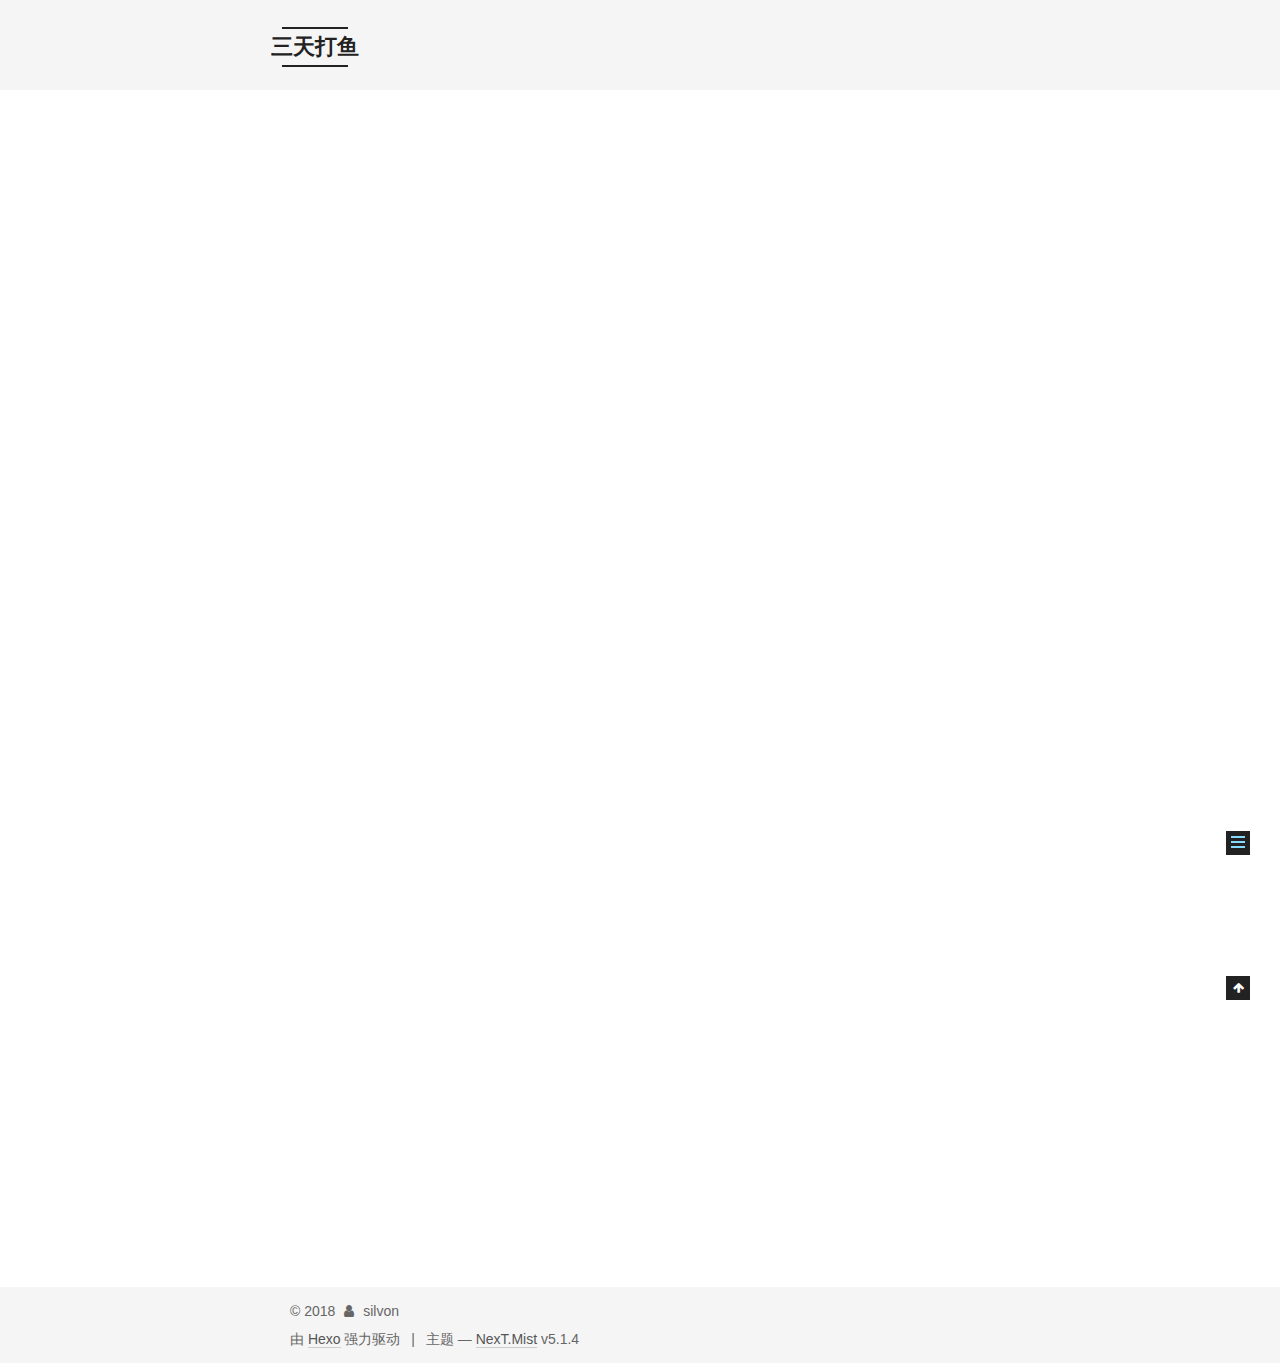
<file: 2018/03/15/hello-world/index.html>
<!DOCTYPE html>



  


<html class="theme-next mist use-motion" lang="zh-Hans">
<head>
  <meta charset="UTF-8"/>
<meta http-equiv="X-UA-Compatible" content="IE=edge" />
<meta name="viewport" content="width=device-width, initial-scale=1, maximum-scale=1"/>
<meta name="theme-color" content="#222">









<meta http-equiv="Cache-Control" content="no-transform" />
<meta http-equiv="Cache-Control" content="no-siteapp" />
















  
  
  <link href="/lib/fancybox/source/jquery.fancybox.css?v=2.1.5" rel="stylesheet" type="text/css" />







<link href="/lib/font-awesome/css/font-awesome.min.css?v=4.6.2" rel="stylesheet" type="text/css" />

<link href="/css/main.css?v=5.1.4" rel="stylesheet" type="text/css" />


  <link rel="apple-touch-icon" sizes="180x180" href="/images/apple-touch-icon-next.png?v=5.1.4">


  <link rel="icon" type="image/png" sizes="32x32" href="/images/favicon-32x32-next.png?v=5.1.4">


  <link rel="icon" type="image/png" sizes="16x16" href="/images/favicon-16x16-next.png?v=5.1.4">


  <link rel="mask-icon" href="/images/logo.svg?v=5.1.4" color="#222">





  <meta name="keywords" content="Hexo, NexT" />










<meta name="description" content="Welcome to Hexo! This is your very first post. Check documentation for more info. If you get any problems when using Hexo, you can find the answer in troubleshooting or you can ask me on GitHub. Quick">
<meta property="og:type" content="article">
<meta property="og:title" content="Hello World">
<meta property="og:url" content="http://yoursite.com/2018/03/15/hello-world/index.html">
<meta property="og:site_name" content="三天打鱼">
<meta property="og:description" content="Welcome to Hexo! This is your very first post. Check documentation for more info. If you get any problems when using Hexo, you can find the answer in troubleshooting or you can ask me on GitHub. Quick">
<meta property="og:locale" content="zh-Hans">
<meta property="og:updated_time" content="2018-03-15T15:23:24.000Z">
<meta name="twitter:card" content="summary">
<meta name="twitter:title" content="Hello World">
<meta name="twitter:description" content="Welcome to Hexo! This is your very first post. Check documentation for more info. If you get any problems when using Hexo, you can find the answer in troubleshooting or you can ask me on GitHub. Quick">



<script type="text/javascript" id="hexo.configurations">
  var NexT = window.NexT || {};
  var CONFIG = {
    root: '/',
    scheme: 'Mist',
    version: '5.1.4',
    sidebar: {"position":"left","display":"post","offset":12,"b2t":false,"scrollpercent":false,"onmobile":false},
    fancybox: true,
    tabs: true,
    motion: {"enable":true,"async":false,"transition":{"post_block":"fadeIn","post_header":"slideDownIn","post_body":"slideDownIn","coll_header":"slideLeftIn","sidebar":"slideUpIn"}},
    duoshuo: {
      userId: '0',
      author: '博主'
    },
    algolia: {
      applicationID: '',
      apiKey: '',
      indexName: '',
      hits: {"per_page":10},
      labels: {"input_placeholder":"Search for Posts","hits_empty":"We didn't find any results for the search: ${query}","hits_stats":"${hits} results found in ${time} ms"}
    }
  };
</script>



  <link rel="canonical" href="http://yoursite.com/2018/03/15/hello-world/"/>





  <title>Hello World | 三天打鱼</title>
  








</head>

<body itemscope itemtype="http://schema.org/WebPage" lang="zh-Hans">

  
  
    
  

  <div class="container sidebar-position-left page-post-detail">
    <div class="headband"></div>

    <header id="header" class="header" itemscope itemtype="http://schema.org/WPHeader">
      <div class="header-inner"><div class="site-brand-wrapper">
  <div class="site-meta ">
    

    <div class="custom-logo-site-title">
      <a href="/"  class="brand" rel="start">
        <span class="logo-line-before"><i></i></span>
        <span class="site-title">三天打鱼</span>
        <span class="logo-line-after"><i></i></span>
      </a>
    </div>
      
        <p class="site-subtitle">Three days fishing</p>
      
  </div>

  <div class="site-nav-toggle">
    <button>
      <span class="btn-bar"></span>
      <span class="btn-bar"></span>
      <span class="btn-bar"></span>
    </button>
  </div>
</div>

<nav class="site-nav">
  

  
    <ul id="menu" class="menu">
      
        
        <li class="menu-item menu-item-home">
          <a href="/" rel="section">
            
              <i class="menu-item-icon fa fa-fw fa-home"></i> <br />
            
            首页
          </a>
        </li>
      
        
        <li class="menu-item menu-item-archives">
          <a href="/archives/" rel="section">
            
              <i class="menu-item-icon fa fa-fw fa-archive"></i> <br />
            
            归档
          </a>
        </li>
      

      
    </ul>
  

  
</nav>



 </div>
    </header>

    <main id="main" class="main">
      <div class="main-inner">
        <div class="content-wrap">
          <div id="content" class="content">
            

  <div id="posts" class="posts-expand">
    

  

  
  
  

  <article class="post post-type-normal" itemscope itemtype="http://schema.org/Article">
  
  
  
  <div class="post-block">
    <link itemprop="mainEntityOfPage" href="http://yoursite.com/2018/03/15/hello-world/">

    <span hidden itemprop="author" itemscope itemtype="http://schema.org/Person">
      <meta itemprop="name" content="silvon">
      <meta itemprop="description" content="">
      <meta itemprop="image" content="/images/avatar.jpg">
    </span>

    <span hidden itemprop="publisher" itemscope itemtype="http://schema.org/Organization">
      <meta itemprop="name" content="三天打鱼">
    </span>

    
      <header class="post-header">

        
        
          <h1 class="post-title" itemprop="name headline">Hello World</h1>
        

        <div class="post-meta">
          <span class="post-time">
            
              <span class="post-meta-item-icon">
                <i class="fa fa-calendar-o"></i>
              </span>
              
                <span class="post-meta-item-text">发表于</span>
              
              <time title="创建于" itemprop="dateCreated datePublished" datetime="2018-03-15T23:23:24+08:00">
                2018-03-15
              </time>
            

            

            
          </span>

          

          
            
          

          
          

          

          

          

        </div>
      </header>
    

    
    
    
    <div class="post-body" itemprop="articleBody">

      
      

      
        <p>Welcome to <a href="https://hexo.io/" target="_blank" rel="noopener">Hexo</a>! This is your very first post. Check <a href="https://hexo.io/docs/" target="_blank" rel="noopener">documentation</a> for more info. If you get any problems when using Hexo, you can find the answer in <a href="https://hexo.io/docs/troubleshooting.html" target="_blank" rel="noopener">troubleshooting</a> or you can ask me on <a href="https://github.com/hexojs/hexo/issues" target="_blank" rel="noopener">GitHub</a>.</p>
<h2 id="Quick-Start"><a href="#Quick-Start" class="headerlink" title="Quick Start"></a>Quick Start</h2><h3 id="Create-a-new-post"><a href="#Create-a-new-post" class="headerlink" title="Create a new post"></a>Create a new post</h3><figure class="highlight bash"><table><tr><td class="gutter"><pre><span class="line">1</span><br></pre></td><td class="code"><pre><span class="line">$ hexo new <span class="string">"My New Post"</span></span><br></pre></td></tr></table></figure>
<p>More info: <a href="https://hexo.io/docs/writing.html" target="_blank" rel="noopener">Writing</a></p>
<h3 id="Run-server"><a href="#Run-server" class="headerlink" title="Run server"></a>Run server</h3><figure class="highlight bash"><table><tr><td class="gutter"><pre><span class="line">1</span><br></pre></td><td class="code"><pre><span class="line">$ hexo server</span><br></pre></td></tr></table></figure>
<p>More info: <a href="https://hexo.io/docs/server.html" target="_blank" rel="noopener">Server</a></p>
<h3 id="Generate-static-files"><a href="#Generate-static-files" class="headerlink" title="Generate static files"></a>Generate static files</h3><figure class="highlight bash"><table><tr><td class="gutter"><pre><span class="line">1</span><br></pre></td><td class="code"><pre><span class="line">$ hexo generate</span><br></pre></td></tr></table></figure>
<p>More info: <a href="https://hexo.io/docs/generating.html" target="_blank" rel="noopener">Generating</a></p>
<h3 id="Deploy-to-remote-sites"><a href="#Deploy-to-remote-sites" class="headerlink" title="Deploy to remote sites"></a>Deploy to remote sites</h3><figure class="highlight bash"><table><tr><td class="gutter"><pre><span class="line">1</span><br></pre></td><td class="code"><pre><span class="line">$ hexo deploy</span><br></pre></td></tr></table></figure>
<p>More info: <a href="https://hexo.io/docs/deployment.html" target="_blank" rel="noopener">Deployment</a></p>

      
    </div>
    
    
    

    

    

    

    <footer class="post-footer">
      

      
      
      

      
        <div class="post-nav">
          <div class="post-nav-next post-nav-item">
            
          </div>

          <span class="post-nav-divider"></span>

          <div class="post-nav-prev post-nav-item">
            
              <a href="/2018/03/16/testblog/" rel="prev" title="testblog">
                testblog <i class="fa fa-chevron-right"></i>
              </a>
            
          </div>
        </div>
      

      
      
    </footer>
  </div>
  
  
  
  </article>



    <div class="post-spread">
      
    </div>
  </div>


          </div>
          


          

  



        </div>
        
          
  
  <div class="sidebar-toggle">
    <div class="sidebar-toggle-line-wrap">
      <span class="sidebar-toggle-line sidebar-toggle-line-first"></span>
      <span class="sidebar-toggle-line sidebar-toggle-line-middle"></span>
      <span class="sidebar-toggle-line sidebar-toggle-line-last"></span>
    </div>
  </div>

  <aside id="sidebar" class="sidebar">
    
    <div class="sidebar-inner">

      

      
        <ul class="sidebar-nav motion-element">
          <li class="sidebar-nav-toc sidebar-nav-active" data-target="post-toc-wrap">
            文章目录
          </li>
          <li class="sidebar-nav-overview" data-target="site-overview-wrap">
            站点概览
          </li>
        </ul>
      

      <section class="site-overview-wrap sidebar-panel">
        <div class="site-overview">
          <div class="site-author motion-element" itemprop="author" itemscope itemtype="http://schema.org/Person">
            
              <img class="site-author-image" itemprop="image"
                src="/images/avatar.jpg"
                alt="silvon" />
            
              <p class="site-author-name" itemprop="name">silvon</p>
              <p class="site-description motion-element" itemprop="description"></p>
          </div>

          <nav class="site-state motion-element">

            
              <div class="site-state-item site-state-posts">
              
                <a href="/archives/">
              
                  <span class="site-state-item-count">2</span>
                  <span class="site-state-item-name">日志</span>
                </a>
              </div>
            

            

            

          </nav>

          

          

          
          

          
          
            <div class="links-of-blogroll motion-element links-of-blogroll-block">
              <div class="links-of-blogroll-title">
                <i class="fa  fa-fw fa-link"></i>
                友情连接
              </div>
              <ul class="links-of-blogroll-list">
                
                  <li class="links-of-blogroll-item">
                    <a href="http://woquzhuce.com/" title="趣注册" target="_blank">趣注册</a>
                  </li>
                
              </ul>
            </div>
          

          

        </div>
      </section>

      
      <!--noindex-->
        <section class="post-toc-wrap motion-element sidebar-panel sidebar-panel-active">
          <div class="post-toc">

            
              
            

            
              <div class="post-toc-content"><ol class="nav"><li class="nav-item nav-level-2"><a class="nav-link" href="#Quick-Start"><span class="nav-number">1.</span> <span class="nav-text">Quick Start</span></a><ol class="nav-child"><li class="nav-item nav-level-3"><a class="nav-link" href="#Create-a-new-post"><span class="nav-number">1.1.</span> <span class="nav-text">Create a new post</span></a></li><li class="nav-item nav-level-3"><a class="nav-link" href="#Run-server"><span class="nav-number">1.2.</span> <span class="nav-text">Run server</span></a></li><li class="nav-item nav-level-3"><a class="nav-link" href="#Generate-static-files"><span class="nav-number">1.3.</span> <span class="nav-text">Generate static files</span></a></li><li class="nav-item nav-level-3"><a class="nav-link" href="#Deploy-to-remote-sites"><span class="nav-number">1.4.</span> <span class="nav-text">Deploy to remote sites</span></a></li></ol></li></ol></div>
            

          </div>
        </section>
      <!--/noindex-->
      

      

    </div>
  </aside>


        
      </div>
    </main>

    <footer id="footer" class="footer">
      <div class="footer-inner">
        <div class="copyright">&copy; <span itemprop="copyrightYear">2018</span>
  <span class="with-love">
    <i class="fa fa-user"></i>
  </span>
  <span class="author" itemprop="copyrightHolder">silvon</span>

  
</div>


  <div class="powered-by">由 <a class="theme-link" target="_blank" href="https://hexo.io">Hexo</a> 强力驱动</div>



  <span class="post-meta-divider">|</span>



  <div class="theme-info">主题 &mdash; <a class="theme-link" target="_blank" href="https://github.com/iissnan/hexo-theme-next">NexT.Mist</a> v5.1.4</div>




        







        
      </div>
    </footer>

    
      <div class="back-to-top">
        <i class="fa fa-arrow-up"></i>
        
      </div>
    

    

  </div>

  

<script type="text/javascript">
  if (Object.prototype.toString.call(window.Promise) !== '[object Function]') {
    window.Promise = null;
  }
</script>









  












  
  
    <script type="text/javascript" src="/lib/jquery/index.js?v=2.1.3"></script>
  

  
  
    <script type="text/javascript" src="/lib/fastclick/lib/fastclick.min.js?v=1.0.6"></script>
  

  
  
    <script type="text/javascript" src="/lib/jquery_lazyload/jquery.lazyload.js?v=1.9.7"></script>
  

  
  
    <script type="text/javascript" src="/lib/velocity/velocity.min.js?v=1.2.1"></script>
  

  
  
    <script type="text/javascript" src="/lib/velocity/velocity.ui.min.js?v=1.2.1"></script>
  

  
  
    <script type="text/javascript" src="/lib/fancybox/source/jquery.fancybox.pack.js?v=2.1.5"></script>
  


  


  <script type="text/javascript" src="/js/src/utils.js?v=5.1.4"></script>

  <script type="text/javascript" src="/js/src/motion.js?v=5.1.4"></script>



  
  

  
  <script type="text/javascript" src="/js/src/scrollspy.js?v=5.1.4"></script>
<script type="text/javascript" src="/js/src/post-details.js?v=5.1.4"></script>



  


  <script type="text/javascript" src="/js/src/bootstrap.js?v=5.1.4"></script>



  


  




	





  





  












  





  

  

  

  
  

  

  

  

</body>
</html>
</file>
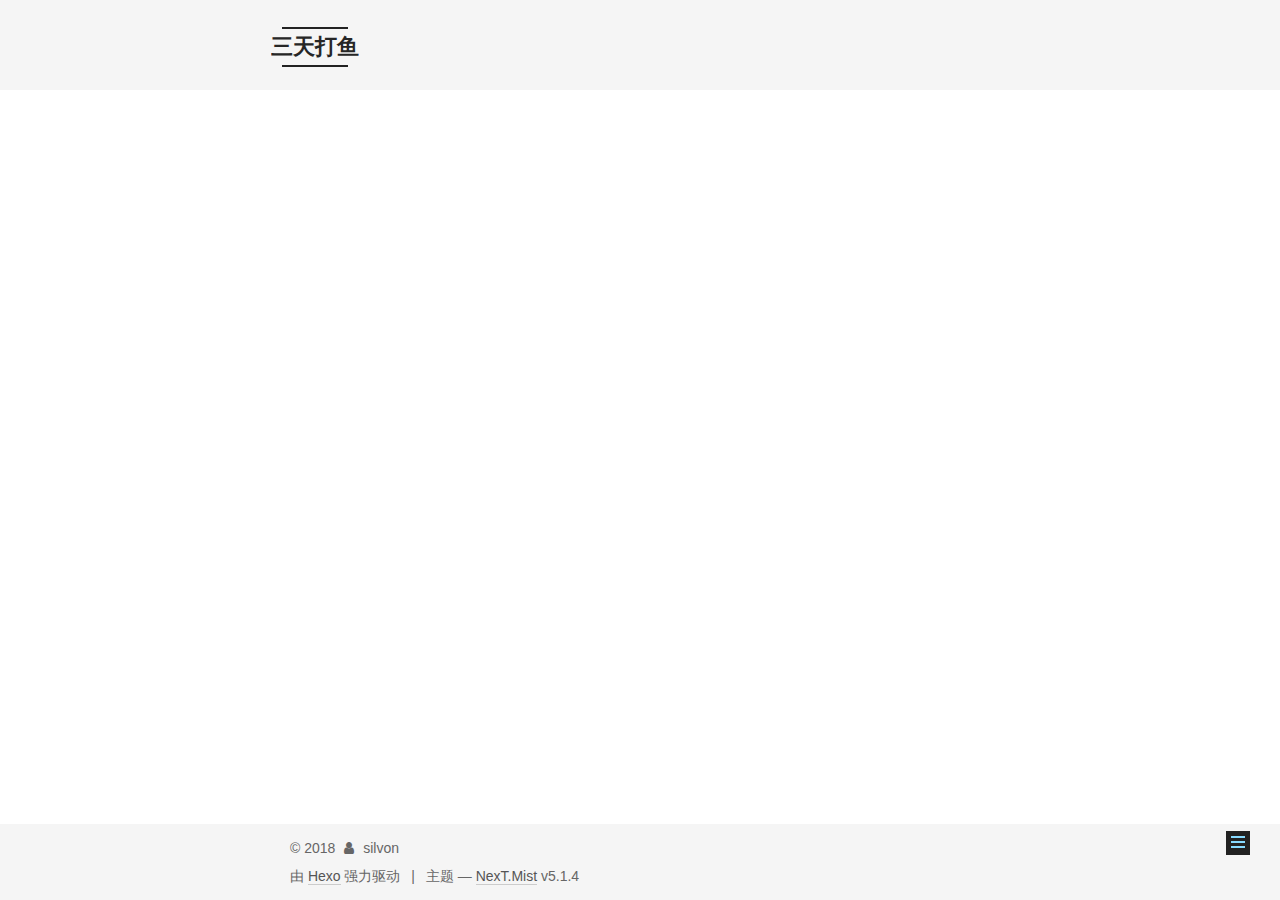
<file: 2018/03/16/testblog/index.html>
<!DOCTYPE html>



  


<html class="theme-next mist use-motion" lang="zh-Hans">
<head>
  <meta charset="UTF-8"/>
<meta http-equiv="X-UA-Compatible" content="IE=edge" />
<meta name="viewport" content="width=device-width, initial-scale=1, maximum-scale=1"/>
<meta name="theme-color" content="#222">









<meta http-equiv="Cache-Control" content="no-transform" />
<meta http-equiv="Cache-Control" content="no-siteapp" />
















  
  
  <link href="/lib/fancybox/source/jquery.fancybox.css?v=2.1.5" rel="stylesheet" type="text/css" />







<link href="/lib/font-awesome/css/font-awesome.min.css?v=4.6.2" rel="stylesheet" type="text/css" />

<link href="/css/main.css?v=5.1.4" rel="stylesheet" type="text/css" />


  <link rel="apple-touch-icon" sizes="180x180" href="/images/apple-touch-icon-next.png?v=5.1.4">


  <link rel="icon" type="image/png" sizes="32x32" href="/images/favicon-32x32-next.png?v=5.1.4">


  <link rel="icon" type="image/png" sizes="16x16" href="/images/favicon-16x16-next.png?v=5.1.4">


  <link rel="mask-icon" href="/images/logo.svg?v=5.1.4" color="#222">





  <meta name="keywords" content="Hexo, NexT" />










<meta property="og:type" content="article">
<meta property="og:title" content="testblog">
<meta property="og:url" content="http://yoursite.com/2018/03/16/testblog/index.html">
<meta property="og:site_name" content="三天打鱼">
<meta property="og:locale" content="zh-Hans">
<meta property="og:updated_time" content="2018-03-15T16:02:57.000Z">
<meta name="twitter:card" content="summary">
<meta name="twitter:title" content="testblog">



<script type="text/javascript" id="hexo.configurations">
  var NexT = window.NexT || {};
  var CONFIG = {
    root: '/',
    scheme: 'Mist',
    version: '5.1.4',
    sidebar: {"position":"left","display":"post","offset":12,"b2t":false,"scrollpercent":false,"onmobile":false},
    fancybox: true,
    tabs: true,
    motion: {"enable":true,"async":false,"transition":{"post_block":"fadeIn","post_header":"slideDownIn","post_body":"slideDownIn","coll_header":"slideLeftIn","sidebar":"slideUpIn"}},
    duoshuo: {
      userId: '0',
      author: '博主'
    },
    algolia: {
      applicationID: '',
      apiKey: '',
      indexName: '',
      hits: {"per_page":10},
      labels: {"input_placeholder":"Search for Posts","hits_empty":"We didn't find any results for the search: ${query}","hits_stats":"${hits} results found in ${time} ms"}
    }
  };
</script>



  <link rel="canonical" href="http://yoursite.com/2018/03/16/testblog/"/>





  <title>testblog | 三天打鱼</title>
  








</head>

<body itemscope itemtype="http://schema.org/WebPage" lang="zh-Hans">

  
  
    
  

  <div class="container sidebar-position-left page-post-detail">
    <div class="headband"></div>

    <header id="header" class="header" itemscope itemtype="http://schema.org/WPHeader">
      <div class="header-inner"><div class="site-brand-wrapper">
  <div class="site-meta ">
    

    <div class="custom-logo-site-title">
      <a href="/"  class="brand" rel="start">
        <span class="logo-line-before"><i></i></span>
        <span class="site-title">三天打鱼</span>
        <span class="logo-line-after"><i></i></span>
      </a>
    </div>
      
        <p class="site-subtitle">Three days fishing</p>
      
  </div>

  <div class="site-nav-toggle">
    <button>
      <span class="btn-bar"></span>
      <span class="btn-bar"></span>
      <span class="btn-bar"></span>
    </button>
  </div>
</div>

<nav class="site-nav">
  

  
    <ul id="menu" class="menu">
      
        
        <li class="menu-item menu-item-home">
          <a href="/" rel="section">
            
              <i class="menu-item-icon fa fa-fw fa-home"></i> <br />
            
            首页
          </a>
        </li>
      
        
        <li class="menu-item menu-item-archives">
          <a href="/archives/" rel="section">
            
              <i class="menu-item-icon fa fa-fw fa-archive"></i> <br />
            
            归档
          </a>
        </li>
      

      
    </ul>
  

  
</nav>



 </div>
    </header>

    <main id="main" class="main">
      <div class="main-inner">
        <div class="content-wrap">
          <div id="content" class="content">
            

  <div id="posts" class="posts-expand">
    

  

  
  
  

  <article class="post post-type-normal" itemscope itemtype="http://schema.org/Article">
  
  
  
  <div class="post-block">
    <link itemprop="mainEntityOfPage" href="http://yoursite.com/2018/03/16/testblog/">

    <span hidden itemprop="author" itemscope itemtype="http://schema.org/Person">
      <meta itemprop="name" content="silvon">
      <meta itemprop="description" content="">
      <meta itemprop="image" content="/images/avatar.jpg">
    </span>

    <span hidden itemprop="publisher" itemscope itemtype="http://schema.org/Organization">
      <meta itemprop="name" content="三天打鱼">
    </span>

    
      <header class="post-header">

        
        
          <h1 class="post-title" itemprop="name headline">testblog</h1>
        

        <div class="post-meta">
          <span class="post-time">
            
              <span class="post-meta-item-icon">
                <i class="fa fa-calendar-o"></i>
              </span>
              
                <span class="post-meta-item-text">发表于</span>
              
              <time title="创建于" itemprop="dateCreated datePublished" datetime="2018-03-16T00:02:57+08:00">
                2018-03-16
              </time>
            

            

            
          </span>

          

          
            
          

          
          

          

          

          

        </div>
      </header>
    

    
    
    
    <div class="post-body" itemprop="articleBody">

      
      

      
        
      
    </div>
    
    
    

    

    

    

    <footer class="post-footer">
      

      
      
      

      
        <div class="post-nav">
          <div class="post-nav-next post-nav-item">
            
              <a href="/2018/03/15/hello-world/" rel="next" title="Hello World">
                <i class="fa fa-chevron-left"></i> Hello World
              </a>
            
          </div>

          <span class="post-nav-divider"></span>

          <div class="post-nav-prev post-nav-item">
            
          </div>
        </div>
      

      
      
    </footer>
  </div>
  
  
  
  </article>



    <div class="post-spread">
      
    </div>
  </div>


          </div>
          


          

  



        </div>
        
          
  
  <div class="sidebar-toggle">
    <div class="sidebar-toggle-line-wrap">
      <span class="sidebar-toggle-line sidebar-toggle-line-first"></span>
      <span class="sidebar-toggle-line sidebar-toggle-line-middle"></span>
      <span class="sidebar-toggle-line sidebar-toggle-line-last"></span>
    </div>
  </div>

  <aside id="sidebar" class="sidebar">
    
    <div class="sidebar-inner">

      

      

      <section class="site-overview-wrap sidebar-panel sidebar-panel-active">
        <div class="site-overview">
          <div class="site-author motion-element" itemprop="author" itemscope itemtype="http://schema.org/Person">
            
              <img class="site-author-image" itemprop="image"
                src="/images/avatar.jpg"
                alt="silvon" />
            
              <p class="site-author-name" itemprop="name">silvon</p>
              <p class="site-description motion-element" itemprop="description"></p>
          </div>

          <nav class="site-state motion-element">

            
              <div class="site-state-item site-state-posts">
              
                <a href="/archives/">
              
                  <span class="site-state-item-count">2</span>
                  <span class="site-state-item-name">日志</span>
                </a>
              </div>
            

            

            

          </nav>

          

          

          
          

          
          
            <div class="links-of-blogroll motion-element links-of-blogroll-block">
              <div class="links-of-blogroll-title">
                <i class="fa  fa-fw fa-link"></i>
                友情连接
              </div>
              <ul class="links-of-blogroll-list">
                
                  <li class="links-of-blogroll-item">
                    <a href="http://woquzhuce.com/" title="趣注册" target="_blank">趣注册</a>
                  </li>
                
              </ul>
            </div>
          

          

        </div>
      </section>

      

      

    </div>
  </aside>


        
      </div>
    </main>

    <footer id="footer" class="footer">
      <div class="footer-inner">
        <div class="copyright">&copy; <span itemprop="copyrightYear">2018</span>
  <span class="with-love">
    <i class="fa fa-user"></i>
  </span>
  <span class="author" itemprop="copyrightHolder">silvon</span>

  
</div>


  <div class="powered-by">由 <a class="theme-link" target="_blank" href="https://hexo.io">Hexo</a> 强力驱动</div>



  <span class="post-meta-divider">|</span>



  <div class="theme-info">主题 &mdash; <a class="theme-link" target="_blank" href="https://github.com/iissnan/hexo-theme-next">NexT.Mist</a> v5.1.4</div>




        







        
      </div>
    </footer>

    
      <div class="back-to-top">
        <i class="fa fa-arrow-up"></i>
        
      </div>
    

    

  </div>

  

<script type="text/javascript">
  if (Object.prototype.toString.call(window.Promise) !== '[object Function]') {
    window.Promise = null;
  }
</script>









  












  
  
    <script type="text/javascript" src="/lib/jquery/index.js?v=2.1.3"></script>
  

  
  
    <script type="text/javascript" src="/lib/fastclick/lib/fastclick.min.js?v=1.0.6"></script>
  

  
  
    <script type="text/javascript" src="/lib/jquery_lazyload/jquery.lazyload.js?v=1.9.7"></script>
  

  
  
    <script type="text/javascript" src="/lib/velocity/velocity.min.js?v=1.2.1"></script>
  

  
  
    <script type="text/javascript" src="/lib/velocity/velocity.ui.min.js?v=1.2.1"></script>
  

  
  
    <script type="text/javascript" src="/lib/fancybox/source/jquery.fancybox.pack.js?v=2.1.5"></script>
  


  


  <script type="text/javascript" src="/js/src/utils.js?v=5.1.4"></script>

  <script type="text/javascript" src="/js/src/motion.js?v=5.1.4"></script>



  
  

  
  <script type="text/javascript" src="/js/src/scrollspy.js?v=5.1.4"></script>
<script type="text/javascript" src="/js/src/post-details.js?v=5.1.4"></script>



  


  <script type="text/javascript" src="/js/src/bootstrap.js?v=5.1.4"></script>



  


  




	





  





  












  





  

  

  

  
  

  

  

  

</body>
</html>
</file>
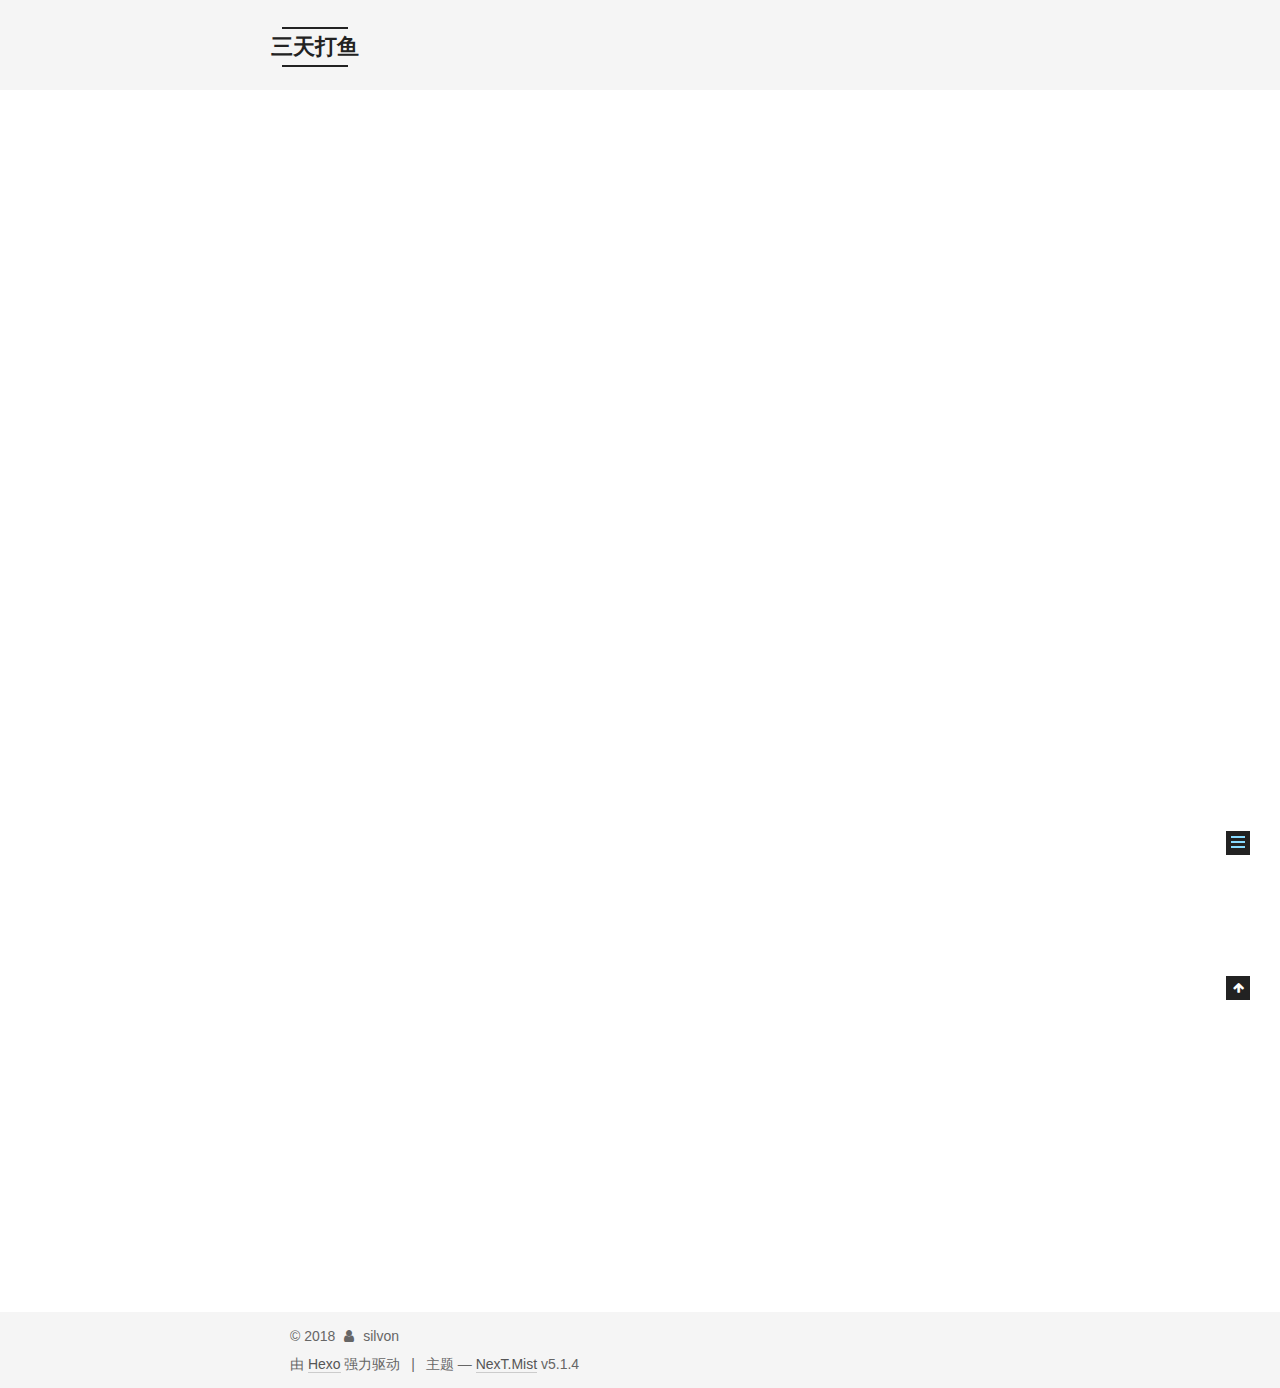
<file: 2018/05/10/hello-world/index.html>
<!DOCTYPE html>



  


<html class="theme-next mist use-motion" lang="zh-Hans">
<head>
  <meta charset="UTF-8"/>
<meta http-equiv="X-UA-Compatible" content="IE=edge" />
<meta name="viewport" content="width=device-width, initial-scale=1, maximum-scale=1"/>
<meta name="theme-color" content="#222">









<meta http-equiv="Cache-Control" content="no-transform" />
<meta http-equiv="Cache-Control" content="no-siteapp" />
















  
  
  <link href="/lib/fancybox/source/jquery.fancybox.css?v=2.1.5" rel="stylesheet" type="text/css" />







<link href="/lib/font-awesome/css/font-awesome.min.css?v=4.6.2" rel="stylesheet" type="text/css" />

<link href="/css/main.css?v=5.1.4" rel="stylesheet" type="text/css" />


  <link rel="apple-touch-icon" sizes="180x180" href="/images/apple-touch-icon-next.png?v=5.1.4">


  <link rel="icon" type="image/png" sizes="32x32" href="/images/favicon-32x32-next.png?v=5.1.4">


  <link rel="icon" type="image/png" sizes="16x16" href="/images/favicon-16x16-next.png?v=5.1.4">


  <link rel="mask-icon" href="/images/logo.svg?v=5.1.4" color="#222">





  <meta name="keywords" content="Hexo, NexT" />










<meta name="description" content="Welcome to Hexo! This is your very first post. Check documentation for more info. If you get any problems when using Hexo, you can find the answer in troubleshooting or you can ask me on GitHub. Quick">
<meta property="og:type" content="article">
<meta property="og:title" content="Hello World">
<meta property="og:url" content="http://yoursite.com/2018/05/10/hello-world/index.html">
<meta property="og:site_name" content="三天打鱼">
<meta property="og:description" content="Welcome to Hexo! This is your very first post. Check documentation for more info. If you get any problems when using Hexo, you can find the answer in troubleshooting or you can ask me on GitHub. Quick">
<meta property="og:locale" content="zh-Hans">
<meta property="og:updated_time" content="2018-05-10T02:59:21.626Z">
<meta name="twitter:card" content="summary">
<meta name="twitter:title" content="Hello World">
<meta name="twitter:description" content="Welcome to Hexo! This is your very first post. Check documentation for more info. If you get any problems when using Hexo, you can find the answer in troubleshooting or you can ask me on GitHub. Quick">



<script type="text/javascript" id="hexo.configurations">
  var NexT = window.NexT || {};
  var CONFIG = {
    root: '/',
    scheme: 'Mist',
    version: '5.1.4',
    sidebar: {"position":"left","display":"post","offset":12,"b2t":false,"scrollpercent":false,"onmobile":false},
    fancybox: true,
    tabs: true,
    motion: {"enable":true,"async":false,"transition":{"post_block":"fadeIn","post_header":"slideDownIn","post_body":"slideDownIn","coll_header":"slideLeftIn","sidebar":"slideUpIn"}},
    duoshuo: {
      userId: '0',
      author: '博主'
    },
    algolia: {
      applicationID: '',
      apiKey: '',
      indexName: '',
      hits: {"per_page":10},
      labels: {"input_placeholder":"Search for Posts","hits_empty":"We didn't find any results for the search: ${query}","hits_stats":"${hits} results found in ${time} ms"}
    }
  };
</script>



  <link rel="canonical" href="http://yoursite.com/2018/05/10/hello-world/"/>





  <title>Hello World | 三天打鱼</title>
  








</head>

<body itemscope itemtype="http://schema.org/WebPage" lang="zh-Hans">

  
  
    
  

  <div class="container sidebar-position-left page-post-detail">
    <div class="headband"></div>

    <header id="header" class="header" itemscope itemtype="http://schema.org/WPHeader">
      <div class="header-inner"><div class="site-brand-wrapper">
  <div class="site-meta ">
    

    <div class="custom-logo-site-title">
      <a href="/"  class="brand" rel="start">
        <span class="logo-line-before"><i></i></span>
        <span class="site-title">三天打鱼</span>
        <span class="logo-line-after"><i></i></span>
      </a>
    </div>
      
        <p class="site-subtitle">Three days fishing</p>
      
  </div>

  <div class="site-nav-toggle">
    <button>
      <span class="btn-bar"></span>
      <span class="btn-bar"></span>
      <span class="btn-bar"></span>
    </button>
  </div>
</div>

<nav class="site-nav">
  

  
    <ul id="menu" class="menu">
      
        
        <li class="menu-item menu-item-home">
          <a href="/" rel="section">
            
              <i class="menu-item-icon fa fa-fw fa-home"></i> <br />
            
            首页
          </a>
        </li>
      
        
        <li class="menu-item menu-item-archives">
          <a href="/archives/" rel="section">
            
              <i class="menu-item-icon fa fa-fw fa-archive"></i> <br />
            
            归档
          </a>
        </li>
      

      
    </ul>
  

  
</nav>



 </div>
    </header>

    <main id="main" class="main">
      <div class="main-inner">
        <div class="content-wrap">
          <div id="content" class="content">
            

  <div id="posts" class="posts-expand">
    

  

  
  
  

  <article class="post post-type-normal" itemscope itemtype="http://schema.org/Article">
  
  
  
  <div class="post-block">
    <link itemprop="mainEntityOfPage" href="http://yoursite.com/2018/05/10/hello-world/">

    <span hidden itemprop="author" itemscope itemtype="http://schema.org/Person">
      <meta itemprop="name" content="silvon">
      <meta itemprop="description" content="">
      <meta itemprop="image" content="/images/avatar.jpg">
    </span>

    <span hidden itemprop="publisher" itemscope itemtype="http://schema.org/Organization">
      <meta itemprop="name" content="三天打鱼">
    </span>

    
      <header class="post-header">

        
        
          <h1 class="post-title" itemprop="name headline">Hello World</h1>
        

        <div class="post-meta">
          <span class="post-time">
            
              <span class="post-meta-item-icon">
                <i class="fa fa-calendar-o"></i>
              </span>
              
                <span class="post-meta-item-text">发表于</span>
              
              <time title="创建于" itemprop="dateCreated datePublished" datetime="2018-05-10T10:59:21+08:00">
                2018-05-10
              </time>
            

            

            
          </span>

          

          
            
          

          
          

          

          

          

        </div>
      </header>
    

    
    
    
    <div class="post-body" itemprop="articleBody">

      
      

      
        <p>Welcome to <a href="https://hexo.io/" target="_blank" rel="noopener">Hexo</a>! This is your very first post. Check <a href="https://hexo.io/docs/" target="_blank" rel="noopener">documentation</a> for more info. If you get any problems when using Hexo, you can find the answer in <a href="https://hexo.io/docs/troubleshooting.html" target="_blank" rel="noopener">troubleshooting</a> or you can ask me on <a href="https://github.com/hexojs/hexo/issues" target="_blank" rel="noopener">GitHub</a>.</p>
<h2 id="Quick-Start"><a href="#Quick-Start" class="headerlink" title="Quick Start"></a>Quick Start</h2><h3 id="Create-a-new-post"><a href="#Create-a-new-post" class="headerlink" title="Create a new post"></a>Create a new post</h3><figure class="highlight bash"><table><tr><td class="gutter"><pre><span class="line">1</span><br></pre></td><td class="code"><pre><span class="line">$ hexo new <span class="string">"My New Post"</span></span><br></pre></td></tr></table></figure>
<p>More info: <a href="https://hexo.io/docs/writing.html" target="_blank" rel="noopener">Writing</a></p>
<h3 id="Run-server"><a href="#Run-server" class="headerlink" title="Run server"></a>Run server</h3><figure class="highlight bash"><table><tr><td class="gutter"><pre><span class="line">1</span><br></pre></td><td class="code"><pre><span class="line">$ hexo server</span><br></pre></td></tr></table></figure>
<p>More info: <a href="https://hexo.io/docs/server.html" target="_blank" rel="noopener">Server</a></p>
<h3 id="Generate-static-files"><a href="#Generate-static-files" class="headerlink" title="Generate static files"></a>Generate static files</h3><figure class="highlight bash"><table><tr><td class="gutter"><pre><span class="line">1</span><br></pre></td><td class="code"><pre><span class="line">$ hexo generate</span><br></pre></td></tr></table></figure>
<p>More info: <a href="https://hexo.io/docs/generating.html" target="_blank" rel="noopener">Generating</a></p>
<h3 id="Deploy-to-remote-sites"><a href="#Deploy-to-remote-sites" class="headerlink" title="Deploy to remote sites"></a>Deploy to remote sites</h3><figure class="highlight bash"><table><tr><td class="gutter"><pre><span class="line">1</span><br></pre></td><td class="code"><pre><span class="line">$ hexo deploy</span><br></pre></td></tr></table></figure>
<p>More info: <a href="https://hexo.io/docs/deployment.html" target="_blank" rel="noopener">Deployment</a></p>

      
    </div>
    
    
    

    

    

    

    <footer class="post-footer">
      

      
      
      

      
        <div class="post-nav">
          <div class="post-nav-next post-nav-item">
            
          </div>

          <span class="post-nav-divider"></span>

          <div class="post-nav-prev post-nav-item">
            
              <a href="/2018/05/11/2018blockchainLooking/" rel="prev" title="2018 区块链：第一个高（泡）峰（沫）后，要迈几道坎？">
                2018 区块链：第一个高（泡）峰（沫）后，要迈几道坎？ <i class="fa fa-chevron-right"></i>
              </a>
            
          </div>
        </div>
      

      
      
    </footer>
  </div>
  
  
  
  </article>



    <div class="post-spread">
      
    </div>
  </div>


          </div>
          


          

  



        </div>
        
          
  
  <div class="sidebar-toggle">
    <div class="sidebar-toggle-line-wrap">
      <span class="sidebar-toggle-line sidebar-toggle-line-first"></span>
      <span class="sidebar-toggle-line sidebar-toggle-line-middle"></span>
      <span class="sidebar-toggle-line sidebar-toggle-line-last"></span>
    </div>
  </div>

  <aside id="sidebar" class="sidebar">
    
    <div class="sidebar-inner">

      

      
        <ul class="sidebar-nav motion-element">
          <li class="sidebar-nav-toc sidebar-nav-active" data-target="post-toc-wrap">
            文章目录
          </li>
          <li class="sidebar-nav-overview" data-target="site-overview-wrap">
            站点概览
          </li>
        </ul>
      

      <section class="site-overview-wrap sidebar-panel">
        <div class="site-overview">
          <div class="site-author motion-element" itemprop="author" itemscope itemtype="http://schema.org/Person">
            
              <img class="site-author-image" itemprop="image"
                src="/images/avatar.jpg"
                alt="silvon" />
            
              <p class="site-author-name" itemprop="name">silvon</p>
              <p class="site-description motion-element" itemprop="description"></p>
          </div>

          <nav class="site-state motion-element">

            
              <div class="site-state-item site-state-posts">
              
                <a href="/archives/">
              
                  <span class="site-state-item-count">2</span>
                  <span class="site-state-item-name">日志</span>
                </a>
              </div>
            

            

            

          </nav>

          

          

          
          

          
          
            <div class="links-of-blogroll motion-element links-of-blogroll-block">
              <div class="links-of-blogroll-title">
                <i class="fa  fa-fw fa-link"></i>
                友情连接
              </div>
              <ul class="links-of-blogroll-list">
                
                  <li class="links-of-blogroll-item">
                    <a href="http://woquzhuce.com/" title="趣注册" target="_blank">趣注册</a>
                  </li>
                
              </ul>
            </div>
          

          

        </div>
      </section>

      
      <!--noindex-->
        <section class="post-toc-wrap motion-element sidebar-panel sidebar-panel-active">
          <div class="post-toc">

            
              
            

            
              <div class="post-toc-content"><ol class="nav"><li class="nav-item nav-level-2"><a class="nav-link" href="#Quick-Start"><span class="nav-number">1.</span> <span class="nav-text">Quick Start</span></a><ol class="nav-child"><li class="nav-item nav-level-3"><a class="nav-link" href="#Create-a-new-post"><span class="nav-number">1.1.</span> <span class="nav-text">Create a new post</span></a></li><li class="nav-item nav-level-3"><a class="nav-link" href="#Run-server"><span class="nav-number">1.2.</span> <span class="nav-text">Run server</span></a></li><li class="nav-item nav-level-3"><a class="nav-link" href="#Generate-static-files"><span class="nav-number">1.3.</span> <span class="nav-text">Generate static files</span></a></li><li class="nav-item nav-level-3"><a class="nav-link" href="#Deploy-to-remote-sites"><span class="nav-number">1.4.</span> <span class="nav-text">Deploy to remote sites</span></a></li></ol></li></ol></div>
            

          </div>
        </section>
      <!--/noindex-->
      

      

    </div>
  </aside>


        
      </div>
    </main>

    <footer id="footer" class="footer">
      <div class="footer-inner">
        <div class="copyright">&copy; <span itemprop="copyrightYear">2018</span>
  <span class="with-love">
    <i class="fa fa-user"></i>
  </span>
  <span class="author" itemprop="copyrightHolder">silvon</span>

  
</div>


  <div class="powered-by">由 <a class="theme-link" target="_blank" href="https://hexo.io">Hexo</a> 强力驱动</div>



  <span class="post-meta-divider">|</span>



  <div class="theme-info">主题 &mdash; <a class="theme-link" target="_blank" href="https://github.com/iissnan/hexo-theme-next">NexT.Mist</a> v5.1.4</div>




        







        
      </div>
    </footer>

    
      <div class="back-to-top">
        <i class="fa fa-arrow-up"></i>
        
      </div>
    

    

  </div>

  

<script type="text/javascript">
  if (Object.prototype.toString.call(window.Promise) !== '[object Function]') {
    window.Promise = null;
  }
</script>









  












  
  
    <script type="text/javascript" src="/lib/jquery/index.js?v=2.1.3"></script>
  

  
  
    <script type="text/javascript" src="/lib/fastclick/lib/fastclick.min.js?v=1.0.6"></script>
  

  
  
    <script type="text/javascript" src="/lib/jquery_lazyload/jquery.lazyload.js?v=1.9.7"></script>
  

  
  
    <script type="text/javascript" src="/lib/velocity/velocity.min.js?v=1.2.1"></script>
  

  
  
    <script type="text/javascript" src="/lib/velocity/velocity.ui.min.js?v=1.2.1"></script>
  

  
  
    <script type="text/javascript" src="/lib/fancybox/source/jquery.fancybox.pack.js?v=2.1.5"></script>
  


  


  <script type="text/javascript" src="/js/src/utils.js?v=5.1.4"></script>

  <script type="text/javascript" src="/js/src/motion.js?v=5.1.4"></script>



  
  

  
  <script type="text/javascript" src="/js/src/scrollspy.js?v=5.1.4"></script>
<script type="text/javascript" src="/js/src/post-details.js?v=5.1.4"></script>



  


  <script type="text/javascript" src="/js/src/bootstrap.js?v=5.1.4"></script>



  


  




	





  





  












  





  

  

  

  
  

  

  

  

</body>
</html>
</file>
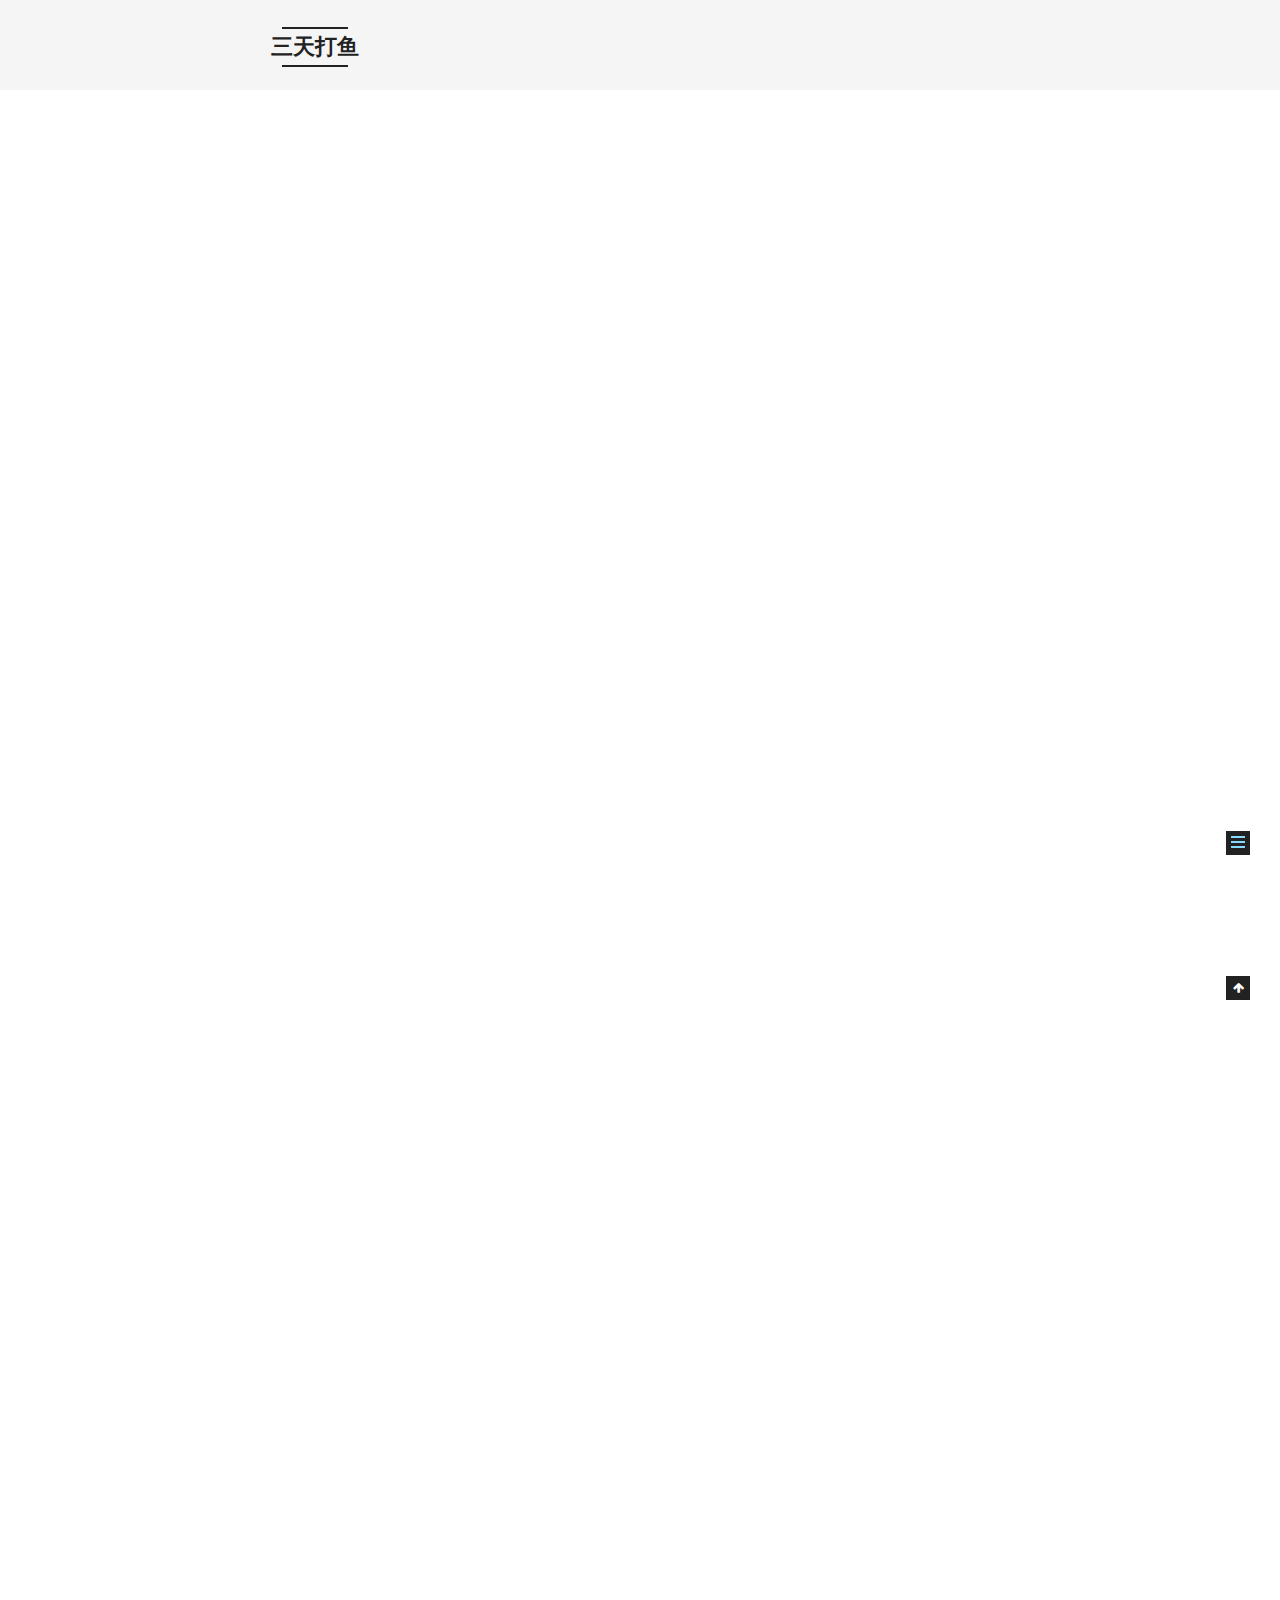
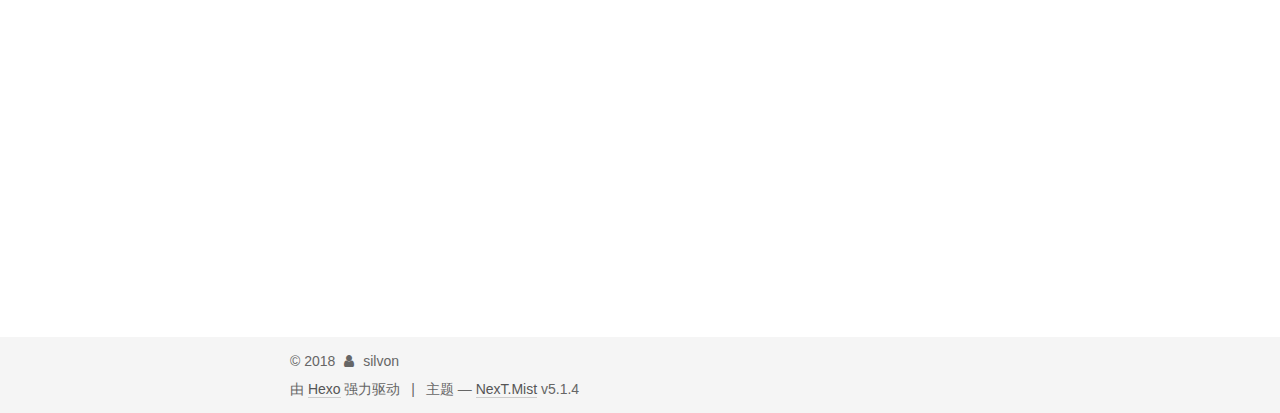
<file: 2018/05/11/2018blockchainLooking/index.html>
<!DOCTYPE html>



  


<html class="theme-next mist use-motion" lang="zh-Hans">
<head>
  <meta charset="UTF-8"/>
<meta http-equiv="X-UA-Compatible" content="IE=edge" />
<meta name="viewport" content="width=device-width, initial-scale=1, maximum-scale=1"/>
<meta name="theme-color" content="#222">









<meta http-equiv="Cache-Control" content="no-transform" />
<meta http-equiv="Cache-Control" content="no-siteapp" />
















  
  
  <link href="/lib/fancybox/source/jquery.fancybox.css?v=2.1.5" rel="stylesheet" type="text/css" />







<link href="/lib/font-awesome/css/font-awesome.min.css?v=4.6.2" rel="stylesheet" type="text/css" />

<link href="/css/main.css?v=5.1.4" rel="stylesheet" type="text/css" />


  <link rel="apple-touch-icon" sizes="180x180" href="/images/apple-touch-icon-next.png?v=5.1.4">


  <link rel="icon" type="image/png" sizes="32x32" href="/images/favicon-32x32-next.png?v=5.1.4">


  <link rel="icon" type="image/png" sizes="16x16" href="/images/favicon-16x16-next.png?v=5.1.4">


  <link rel="mask-icon" href="/images/logo.svg?v=5.1.4" color="#222">





  <meta name="keywords" content="Hexo, NexT" />










<meta name="description" content="区块链更多通过币市投机而进入大众视野，因此大众对它的认知更多与币市的上涨和下跌息息相关；它目前的商业场景和实际应用还停留在小范围测试阶段。而它自身又有非常强的颠覆性，因此对区块链未来一年的判断具有非常大的不确定性。  不谈币市的喧嚣，还原区块链技术本身，它不是天使或者骗局，仍然是一个处于非常早期的技术。它也会遭遇类似于2015年的VR、2016年的人工智能一样，呈现W型的发展过程。当前阶段，我们认">
<meta property="og:type" content="article">
<meta property="og:title" content="2018 区块链：第一个高（泡）峰（沫）后，要迈几道坎？">
<meta property="og:url" content="http://yoursite.com/2018/05/11/2018blockchainLooking/index.html">
<meta property="og:site_name" content="三天打鱼">
<meta property="og:description" content="区块链更多通过币市投机而进入大众视野，因此大众对它的认知更多与币市的上涨和下跌息息相关；它目前的商业场景和实际应用还停留在小范围测试阶段。而它自身又有非常强的颠覆性，因此对区块链未来一年的判断具有非常大的不确定性。  不谈币市的喧嚣，还原区块链技术本身，它不是天使或者骗局，仍然是一个处于非常早期的技术。它也会遭遇类似于2015年的VR、2016年的人工智能一样，呈现W型的发展过程。当前阶段，我们认">
<meta property="og:locale" content="zh-Hans">
<meta property="og:updated_time" content="2018-05-11T02:31:29.369Z">
<meta name="twitter:card" content="summary">
<meta name="twitter:title" content="2018 区块链：第一个高（泡）峰（沫）后，要迈几道坎？">
<meta name="twitter:description" content="区块链更多通过币市投机而进入大众视野，因此大众对它的认知更多与币市的上涨和下跌息息相关；它目前的商业场景和实际应用还停留在小范围测试阶段。而它自身又有非常强的颠覆性，因此对区块链未来一年的判断具有非常大的不确定性。  不谈币市的喧嚣，还原区块链技术本身，它不是天使或者骗局，仍然是一个处于非常早期的技术。它也会遭遇类似于2015年的VR、2016年的人工智能一样，呈现W型的发展过程。当前阶段，我们认">



<script type="text/javascript" id="hexo.configurations">
  var NexT = window.NexT || {};
  var CONFIG = {
    root: '/',
    scheme: 'Mist',
    version: '5.1.4',
    sidebar: {"position":"left","display":"post","offset":12,"b2t":false,"scrollpercent":false,"onmobile":false},
    fancybox: true,
    tabs: true,
    motion: {"enable":true,"async":false,"transition":{"post_block":"fadeIn","post_header":"slideDownIn","post_body":"slideDownIn","coll_header":"slideLeftIn","sidebar":"slideUpIn"}},
    duoshuo: {
      userId: '0',
      author: '博主'
    },
    algolia: {
      applicationID: '',
      apiKey: '',
      indexName: '',
      hits: {"per_page":10},
      labels: {"input_placeholder":"Search for Posts","hits_empty":"We didn't find any results for the search: ${query}","hits_stats":"${hits} results found in ${time} ms"}
    }
  };
</script>



  <link rel="canonical" href="http://yoursite.com/2018/05/11/2018blockchainLooking/"/>





  <title>2018 区块链：第一个高（泡）峰（沫）后，要迈几道坎？ | 三天打鱼</title>
  








</head>

<body itemscope itemtype="http://schema.org/WebPage" lang="zh-Hans">

  
  
    
  

  <div class="container sidebar-position-left page-post-detail">
    <div class="headband"></div>

    <header id="header" class="header" itemscope itemtype="http://schema.org/WPHeader">
      <div class="header-inner"><div class="site-brand-wrapper">
  <div class="site-meta ">
    

    <div class="custom-logo-site-title">
      <a href="/"  class="brand" rel="start">
        <span class="logo-line-before"><i></i></span>
        <span class="site-title">三天打鱼</span>
        <span class="logo-line-after"><i></i></span>
      </a>
    </div>
      
        <p class="site-subtitle">Three days fishing</p>
      
  </div>

  <div class="site-nav-toggle">
    <button>
      <span class="btn-bar"></span>
      <span class="btn-bar"></span>
      <span class="btn-bar"></span>
    </button>
  </div>
</div>

<nav class="site-nav">
  

  
    <ul id="menu" class="menu">
      
        
        <li class="menu-item menu-item-home">
          <a href="/" rel="section">
            
              <i class="menu-item-icon fa fa-fw fa-home"></i> <br />
            
            首页
          </a>
        </li>
      
        
        <li class="menu-item menu-item-archives">
          <a href="/archives/" rel="section">
            
              <i class="menu-item-icon fa fa-fw fa-archive"></i> <br />
            
            归档
          </a>
        </li>
      

      
    </ul>
  

  
</nav>



 </div>
    </header>

    <main id="main" class="main">
      <div class="main-inner">
        <div class="content-wrap">
          <div id="content" class="content">
            

  <div id="posts" class="posts-expand">
    

  

  
  
  

  <article class="post post-type-normal" itemscope itemtype="http://schema.org/Article">
  
  
  
  <div class="post-block">
    <link itemprop="mainEntityOfPage" href="http://yoursite.com/2018/05/11/2018blockchainLooking/">

    <span hidden itemprop="author" itemscope itemtype="http://schema.org/Person">
      <meta itemprop="name" content="silvon">
      <meta itemprop="description" content="">
      <meta itemprop="image" content="/images/avatar.jpg">
    </span>

    <span hidden itemprop="publisher" itemscope itemtype="http://schema.org/Organization">
      <meta itemprop="name" content="三天打鱼">
    </span>

    
      <header class="post-header">

        
        
          <h1 class="post-title" itemprop="name headline">2018 区块链：第一个高（泡）峰（沫）后，要迈几道坎？</h1>
        

        <div class="post-meta">
          <span class="post-time">
            
              <span class="post-meta-item-icon">
                <i class="fa fa-calendar-o"></i>
              </span>
              
                <span class="post-meta-item-text">发表于</span>
              
              <time title="创建于" itemprop="dateCreated datePublished" datetime="2018-05-11T10:02:08+08:00">
                2018-05-11
              </time>
            

            

            
          </span>

          

          
            
          

          
          

          

          

          

        </div>
      </header>
    

    
    
    
    <div class="post-body" itemprop="articleBody">

      
      

      
        <p>区块链更多通过币市投机而进入大众视野，因此大众对它的认知更多与币市的上涨和下跌息息相关；它目前的商业场景和实际应用还停留在小范围测试阶段。而它自身又有非常强的颠覆性，因此对区块链未来一年的判断具有非常大的不确定性。 </p>
<p>不谈币市的喧嚣，还原区块链技术本身，它不是天使或者骗局，仍然是一个处于非常早期的技术。<br>它也会遭遇类似于2015年的VR、2016年的人工智能一样，呈现W型的发展过程。<br>当前阶段，我们认为区块链在舆论和资本上已经接近到达第一个发展的高峰。<br>2017年币市火热的原因之一是：以智能合约为标志，区块链技术走向应用，已经有了初步的与现实商业场景结合的可能，也让长期渴望大故事的投资者看到了希望，但这一热度会在2018年上半年逐渐衰减。<br>在此之后，它会经历一个回落与沉淀阶段，为下一次的技术爆发和真正的规模化应用做准备。</p>
<h5 id="一、比特币和其他数字货币市场2017年大涨2018年下跌的原因？"><a href="#一、比特币和其他数字货币市场2017年大涨2018年下跌的原因？" class="headerlink" title="一、比特币和其他数字货币市场2017年大涨2018年下跌的原因？"></a>一、比特币和其他数字货币市场2017年大涨2018年下跌的原因？</h5><p>2017年突发的高涨带有偶然性，撇去泡沫和资本的宣传，需要考虑的是：</p>
<ul>
<li>比特币和其他数字货币市场此前已经沉寂了三年左右，为它储备了内部增长的动力；</li>
<li>ICO 和二级市场交易在2017年发展完备，降低投资门槛导致大量新人和资本涌入；</li>
<li>项目为了维持代币价格往往做”市值管理”以维持市场预期，造成虚假繁荣；</li>
<li>在上半年监管还未关注到这一市场，也是一个重要原因。  </li>
</ul>
<p>但2018年，这些优势条件恐怕不再存在，以现有的区块链技术成熟程度和落地程度支撑起现在的市值，恐怕力有未逮。</p>
<h5 id="二、底层技术的解决是重中之重"><a href="#二、底层技术的解决是重中之重" class="headerlink" title="二、底层技术的解决是重中之重"></a>二、底层技术的解决是重中之重</h5><p>现在区块链技术的性能、可用性还未能达到商用标准。 </p>
<h5 id="三、落到真正的应用场景上很难，成功的代价是高死亡率。"><a href="#三、落到真正的应用场景上很难，成功的代价是高死亡率。" class="headerlink" title="三、落到真正的应用场景上很难，成功的代价是高死亡率。"></a>三、落到真正的应用场景上很难，成功的代价是高死亡率。</h5><h5 id="四、大公司会持续入场，但仍然会以实验和布局为主。"><a href="#四、大公司会持续入场，但仍然会以实验和布局为主。" class="headerlink" title="四、大公司会持续入场，但仍然会以实验和布局为主。"></a>四、大公司会持续入场，但仍然会以实验和布局为主。</h5><h5 id="五、给区块链”卖水”和做基础服务会成为新的热点。"><a href="#五、给区块链”卖水”和做基础服务会成为新的热点。" class="headerlink" title="五、给区块链”卖水”和做基础服务会成为新的热点。"></a>五、给区块链”卖水”和做基础服务会成为新的热点。</h5><p>区块链职业教育，整个区块链行业存在较大的缺口。这将是今年年初迅速会出现的一个趋势。<br>交易设施包括交易所、评级机构、市场机构、市值管理等等，政策靴子落地后，这些交易设施搬迁到海外，反而有了更大发展空间。<br>链下设备区块链相关的去中心化不仅仅意味数据的分散，也意味着更多的主动权将由中心化的企业机构交给普通用户，这需要一系列的配套线下服务。例如用户端的钱包开发等。同时，现实资产上链，智能合约的应用，客观上也需要物联网技术发展做支持</p>
<h5 id="六、”区块链-”的核心是”区块链思维”"><a href="#六、”区块链-”的核心是”区块链思维”" class="headerlink" title="六、”区块链+”的核心是”区块链思维”"></a>六、”区块链+”的核心是”区块链思维”</h5><p>随着区块链底层公链的完善，技术人才的增多，技术门槛会逐渐降低，但它在思维也有门槛。类似于做互联网需要”互联网思维”，而不是单纯的办网站。<br>做好”区块链”同样需要”区块链思维”，而不是简单将互联网的游戏规则搬到区块链领域。</p>
<p>区块链不仅仅一种应用技术是而是指出了其他可能性，例如：</p>
<ul>
<li>对系统的管理，以共识机制的方式，分散给普通节点；</li>
<li>通过挖矿实现的激励机制，改变了传统的隶属关系和层级架构；</li>
<li>通过代币的形式，将生态内部的参与者与生态利益绑定；</li>
<li>智能合约将部分原先复杂的经济活动自动化、效率化；</li>
<li>私钥和钱包的概念为产品设计提出了新的挑战；</li>
</ul>
<p>……这些都指出了经济的另一种可能。对于传统行业来说，并不需要将业务全部延伸到链上，但是要正视区块链可能引起的新的冲击。</p>

      
    </div>
    
    
    

    

    

    

    <footer class="post-footer">
      

      
      
      

      
        <div class="post-nav">
          <div class="post-nav-next post-nav-item">
            
              <a href="/2018/05/10/hello-world/" rel="next" title="Hello World">
                <i class="fa fa-chevron-left"></i> Hello World
              </a>
            
          </div>

          <span class="post-nav-divider"></span>

          <div class="post-nav-prev post-nav-item">
            
          </div>
        </div>
      

      
      
    </footer>
  </div>
  
  
  
  </article>



    <div class="post-spread">
      
    </div>
  </div>


          </div>
          


          

  



        </div>
        
          
  
  <div class="sidebar-toggle">
    <div class="sidebar-toggle-line-wrap">
      <span class="sidebar-toggle-line sidebar-toggle-line-first"></span>
      <span class="sidebar-toggle-line sidebar-toggle-line-middle"></span>
      <span class="sidebar-toggle-line sidebar-toggle-line-last"></span>
    </div>
  </div>

  <aside id="sidebar" class="sidebar">
    
    <div class="sidebar-inner">

      

      
        <ul class="sidebar-nav motion-element">
          <li class="sidebar-nav-toc sidebar-nav-active" data-target="post-toc-wrap">
            文章目录
          </li>
          <li class="sidebar-nav-overview" data-target="site-overview-wrap">
            站点概览
          </li>
        </ul>
      

      <section class="site-overview-wrap sidebar-panel">
        <div class="site-overview">
          <div class="site-author motion-element" itemprop="author" itemscope itemtype="http://schema.org/Person">
            
              <img class="site-author-image" itemprop="image"
                src="/images/avatar.jpg"
                alt="silvon" />
            
              <p class="site-author-name" itemprop="name">silvon</p>
              <p class="site-description motion-element" itemprop="description"></p>
          </div>

          <nav class="site-state motion-element">

            
              <div class="site-state-item site-state-posts">
              
                <a href="/archives/">
              
                  <span class="site-state-item-count">2</span>
                  <span class="site-state-item-name">日志</span>
                </a>
              </div>
            

            

            

          </nav>

          

          

          
          

          
          
            <div class="links-of-blogroll motion-element links-of-blogroll-block">
              <div class="links-of-blogroll-title">
                <i class="fa  fa-fw fa-link"></i>
                友情连接
              </div>
              <ul class="links-of-blogroll-list">
                
                  <li class="links-of-blogroll-item">
                    <a href="http://woquzhuce.com/" title="趣注册" target="_blank">趣注册</a>
                  </li>
                
              </ul>
            </div>
          

          

        </div>
      </section>

      
      <!--noindex-->
        <section class="post-toc-wrap motion-element sidebar-panel sidebar-panel-active">
          <div class="post-toc">

            
              
            

            
              <div class="post-toc-content"><ol class="nav"><li class="nav-item nav-level-5"><a class="nav-link" href="#一、比特币和其他数字货币市场2017年大涨2018年下跌的原因？"><span class="nav-number">1.</span> <span class="nav-text">一、比特币和其他数字货币市场2017年大涨2018年下跌的原因？</span></a></li><li class="nav-item nav-level-5"><a class="nav-link" href="#二、底层技术的解决是重中之重"><span class="nav-number">2.</span> <span class="nav-text">二、底层技术的解决是重中之重</span></a></li><li class="nav-item nav-level-5"><a class="nav-link" href="#三、落到真正的应用场景上很难，成功的代价是高死亡率。"><span class="nav-number">3.</span> <span class="nav-text">三、落到真正的应用场景上很难，成功的代价是高死亡率。</span></a></li><li class="nav-item nav-level-5"><a class="nav-link" href="#四、大公司会持续入场，但仍然会以实验和布局为主。"><span class="nav-number">4.</span> <span class="nav-text">四、大公司会持续入场，但仍然会以实验和布局为主。</span></a></li><li class="nav-item nav-level-5"><a class="nav-link" href="#五、给区块链”卖水”和做基础服务会成为新的热点。"><span class="nav-number">5.</span> <span class="nav-text">五、给区块链”卖水”和做基础服务会成为新的热点。</span></a></li><li class="nav-item nav-level-5"><a class="nav-link" href="#六、”区块链-”的核心是”区块链思维”"><span class="nav-number">6.</span> <span class="nav-text">六、”区块链+”的核心是”区块链思维”</span></a></li></ol></div>
            

          </div>
        </section>
      <!--/noindex-->
      

      

    </div>
  </aside>


        
      </div>
    </main>

    <footer id="footer" class="footer">
      <div class="footer-inner">
        <div class="copyright">&copy; <span itemprop="copyrightYear">2018</span>
  <span class="with-love">
    <i class="fa fa-user"></i>
  </span>
  <span class="author" itemprop="copyrightHolder">silvon</span>

  
</div>


  <div class="powered-by">由 <a class="theme-link" target="_blank" href="https://hexo.io">Hexo</a> 强力驱动</div>



  <span class="post-meta-divider">|</span>



  <div class="theme-info">主题 &mdash; <a class="theme-link" target="_blank" href="https://github.com/iissnan/hexo-theme-next">NexT.Mist</a> v5.1.4</div>




        







        
      </div>
    </footer>

    
      <div class="back-to-top">
        <i class="fa fa-arrow-up"></i>
        
      </div>
    

    

  </div>

  

<script type="text/javascript">
  if (Object.prototype.toString.call(window.Promise) !== '[object Function]') {
    window.Promise = null;
  }
</script>









  












  
  
    <script type="text/javascript" src="/lib/jquery/index.js?v=2.1.3"></script>
  

  
  
    <script type="text/javascript" src="/lib/fastclick/lib/fastclick.min.js?v=1.0.6"></script>
  

  
  
    <script type="text/javascript" src="/lib/jquery_lazyload/jquery.lazyload.js?v=1.9.7"></script>
  

  
  
    <script type="text/javascript" src="/lib/velocity/velocity.min.js?v=1.2.1"></script>
  

  
  
    <script type="text/javascript" src="/lib/velocity/velocity.ui.min.js?v=1.2.1"></script>
  

  
  
    <script type="text/javascript" src="/lib/fancybox/source/jquery.fancybox.pack.js?v=2.1.5"></script>
  


  


  <script type="text/javascript" src="/js/src/utils.js?v=5.1.4"></script>

  <script type="text/javascript" src="/js/src/motion.js?v=5.1.4"></script>



  
  

  
  <script type="text/javascript" src="/js/src/scrollspy.js?v=5.1.4"></script>
<script type="text/javascript" src="/js/src/post-details.js?v=5.1.4"></script>



  


  <script type="text/javascript" src="/js/src/bootstrap.js?v=5.1.4"></script>



  


  




	





  





  












  





  

  

  

  
  

  

  

  

</body>
</html>
</file>
<file: css/main.css>
/* normalize.css v3.0.2 | MIT License | git.io/normalize */
html {
  font-family: sans-serif; /* 1 */
  -ms-text-size-adjust: 100%; /* 2 */
  -webkit-text-size-adjust: 100%; /* 2 */
}
body {
  margin: 0;
}
article,
aside,
details,
figcaption,
figure,
footer,
header,
hgroup,
main,
menu,
nav,
section,
summary {
  display: block;
}
audio,
canvas,
progress,
video {
  display: inline-block; /* 1 */
  vertical-align: baseline; /* 2 */
}
audio:not([controls]) {
  display: none;
  height: 0;
}
[hidden],
template {
  display: none;
}
a {
  background-color: transparent;
}
a:active,
a:hover {
  outline: 0;
}
abbr[title] {
  border-bottom: 1px dotted;
}
b,
strong {
  font-weight: bold;
}
dfn {
  font-style: italic;
}
h1 {
  font-size: 2em;
  margin: 0.67em 0;
}
mark {
  background: #ff0;
  color: #000;
}
small {
  font-size: 80%;
}
sub,
sup {
  font-size: 75%;
  line-height: 0;
  position: relative;
  vertical-align: baseline;
}
sup {
  top: -0.5em;
}
sub {
  bottom: -0.25em;
}
img {
  border: 0;
}
svg:not(:root) {
  overflow: hidden;
}
figure {
  margin: 1em 40px;
}
hr {
  -moz-box-sizing: content-box;
  box-sizing: content-box;
  height: 0;
}
pre {
  overflow: auto;
}
code,
kbd,
pre,
samp {
  font-family: monospace, monospace;
  font-size: 1em;
}
button,
input,
optgroup,
select,
textarea {
  color: inherit; /* 1 */
  font: inherit; /* 2 */
  margin: 0; /* 3 */
}
button {
  overflow: visible;
}
button,
select {
  text-transform: none;
}
button,
html input[type="button"],
input[type="reset"],
input[type="submit"] {
  -webkit-appearance: button; /* 2 */
  cursor: pointer; /* 3 */
}
button[disabled],
html input[disabled] {
  cursor: default;
}
button::-moz-focus-inner,
input::-moz-focus-inner {
  border: 0;
  padding: 0;
}
input {
  line-height: normal;
}
input[type="checkbox"],
input[type="radio"] {
  box-sizing: border-box; /* 1 */
  padding: 0; /* 2 */
}
input[type="number"]::-webkit-inner-spin-button,
input[type="number"]::-webkit-outer-spin-button {
  height: auto;
}
input[type="search"] {
  -webkit-appearance: textfield; /* 1 */
  -moz-box-sizing: content-box;
  -webkit-box-sizing: content-box; /* 2 */
  box-sizing: content-box;
}
input[type="search"]::-webkit-search-cancel-button,
input[type="search"]::-webkit-search-decoration {
  -webkit-appearance: none;
}
fieldset {
  border: 1px solid #c0c0c0;
  margin: 0 2px;
  padding: 0.35em 0.625em 0.75em;
}
legend {
  border: 0; /* 1 */
  padding: 0; /* 2 */
}
textarea {
  overflow: auto;
}
optgroup {
  font-weight: bold;
}
table {
  border-collapse: collapse;
  border-spacing: 0;
}
td,
th {
  padding: 0;
}
::selection {
  background: #262a30;
  color: #fff;
}
body {
  position: relative;
  font-family: 'Lato', "PingFang SC", "Microsoft YaHei", sans-serif;
  font-size: 14px;
  line-height: 2;
  color: #555;
  background: #fff;
}
@media (max-width: 767px) {
  body {
    padding-right: 0 !important;
  }
}
@media (min-width: 768px) and (max-width: 991px) {
  body {
    padding-right: 0 !important;
  }
}
@media (min-width: 1600px) {
  body {
    font-size: 16px;
  }
}
h1,
h2,
h3,
h4,
h5,
h6 {
  margin: 0;
  padding: 0;
  font-weight: bold;
  line-height: 1.5;
  font-family: 'Lato', "PingFang SC", "Microsoft YaHei", sans-serif;
}
h2,
h3,
h4,
h5,
h6 {
  margin: 20px 0 15px;
}
h1 {
  font-size: 24px;
}
@media (max-width: 767px) {
  h1 {
    font-size: 20px;
  }
}
h2 {
  font-size: 22px;
}
@media (max-width: 767px) {
  h2 {
    font-size: 18px;
  }
}
h3 {
  font-size: 20px;
}
@media (max-width: 767px) {
  h3 {
    font-size: 16px;
  }
}
h4 {
  font-size: 18px;
}
@media (max-width: 767px) {
  h4 {
    font-size: 14px;
  }
}
h5 {
  font-size: 16px;
}
@media (max-width: 767px) {
  h5 {
    font-size: 12px;
  }
}
h6 {
  font-size: 14px;
}
@media (max-width: 767px) {
  h6 {
    font-size: 10px;
  }
}
p {
  margin: 0 0 20px 0;
}
a {
  color: #555;
  text-decoration: none;
  outline: none;
  border-bottom: 1px solid #999;
  word-wrap: break-word;
}
a:hover {
  color: #222;
  border-bottom-color: #222;
}
blockquote {
  margin: 0;
  padding: 0;
}
img {
  display: block;
  margin: auto;
  max-width: 100%;
  height: auto;
}
hr {
  margin: 40px 0;
  height: 3px;
  border: none;
  background-color: #ddd;
  background-image: repeating-linear-gradient(-45deg, #fff, #fff 4px, transparent 4px, transparent 8px);
}
blockquote {
  padding: 0 15px;
  color: #666;
  border-left: 4px solid #ddd;
}
blockquote cite::before {
  content: "-";
  padding: 0 5px;
}
dt {
  font-weight: 700;
}
dd {
  margin: 0;
  padding: 0;
}
kbd {
  border: 1px solid #ccc;
  border-radius: 0.2em;
  box-shadow: 0.1em 0.1em 0.2em rgba(0,0,0,0.1);
  background-color: #f9f9f9;
  font-family: inherit;
  background-image: -webkit-linear-gradient(top, #eee, #fff, #eee);
  padding: 0.1em 0.3em;
  white-space: nowrap;
}
.text-left {
  text-align: left;
}
.text-center {
  text-align: center;
}
.text-right {
  text-align: right;
}
.text-justify {
  text-align: justify;
}
.text-nowrap {
  white-space: nowrap;
}
.text-lowercase {
  text-transform: lowercase;
}
.text-uppercase {
  text-transform: uppercase;
}
.text-capitalize {
  text-transform: capitalize;
}
.center-block {
  display: block;
  margin-left: auto;
  margin-right: auto;
}
.clearfix:before,
.clearfix:after {
  content: " ";
  display: table;
}
.clearfix:after {
  clear: both;
}
.pullquote {
  width: 45%;
}
.pullquote.left {
  float: left;
  margin-left: 5px;
  margin-right: 10px;
}
.pullquote.right {
  float: right;
  margin-left: 10px;
  margin-right: 5px;
}
.affix.affix.affix {
  position: fixed;
}
.translation {
  margin-top: -20px;
  font-size: 14px;
  color: #999;
}
.scrollbar-measure {
  width: 100px;
  height: 100px;
  overflow: scroll;
  position: absolute;
  top: -9999px;
}
.use-motion .motion-element {
  opacity: 0;
}
table {
  margin: 20px 0;
  width: 100%;
  border-collapse: collapse;
  border-spacing: 0;
  border: 1px solid #ddd;
  font-size: 14px;
  table-layout: fixed;
  word-wrap: break-all;
}
table>tbody>tr:nth-of-type(odd) {
  background-color: #f9f9f9;
}
table>tbody>tr:hover {
  background-color: #f5f5f5;
}
caption,
th,
td {
  padding: 8px;
  text-align: left;
  vertical-align: middle;
  font-weight: normal;
}
th,
td {
  border-bottom: 3px solid #ddd;
  border-right: 1px solid #eee;
}
th {
  padding-bottom: 10px;
  font-weight: 700;
}
td {
  border-bottom-width: 1px;
}
html,
body {
  height: 100%;
}
.container {
  position: relative;
  min-height: 100%;
}
.header-inner {
  margin: 0 auto;
  padding: 100px 0 70px;
  width: 700px;
}
@media (min-width: 1600px) {
  .container .header-inner {
    width: 900px;
  }
}
.main {
  padding-bottom: 150px;
}
.main-inner {
  margin: 0 auto;
  width: 700px;
}
@media (min-width: 1600px) {
  .container .main-inner {
    width: 900px;
  }
}
.footer {
  position: absolute;
  left: 0;
  bottom: 0;
  width: 100%;
  min-height: 50px;
}
.footer-inner {
  box-sizing: border-box;
  margin: 20px auto;
  width: 700px;
}
@media (min-width: 1600px) {
  .container .footer-inner {
    width: 900px;
  }
}
pre,
.highlight {
  overflow: auto;
  margin: 20px 0;
  padding: 0;
  font-size: 13px;
  color: #4d4d4c;
  background: #f7f7f7;
  line-height: 1.6;
}
pre,
code {
  font-family: consolas, Menlo, "PingFang SC", "Microsoft YaHei", monospace;
}
code {
  padding: 2px 4px;
  word-wrap: break-word;
  color: #555;
  background: #eee;
  border-radius: 3px;
  font-size: 13px;
}
pre {
  padding: 10px;
}
pre code {
  padding: 0;
  color: #4d4d4c;
  background: none;
  text-shadow: none;
}
.highlight {
  border-radius: 1px;
}
.highlight pre {
  border: none;
  margin: 0;
  padding: 10px 0;
}
.highlight table {
  margin: 0;
  width: auto;
  border: none;
}
.highlight td {
  border: none;
  padding: 0;
}
.highlight figcaption {
  font-size: 1em;
  color: #4d4d4c;
  line-height: 1em;
  margin-bottom: 1em;
}
.highlight figcaption:before,
.highlight figcaption:after {
  content: " ";
  display: table;
}
.highlight figcaption:after {
  clear: both;
}
.highlight figcaption a {
  float: right;
  color: #4d4d4c;
}
.highlight figcaption a:hover {
  border-bottom-color: #4d4d4c;
}
.highlight .gutter pre {
  padding-left: 10px;
  padding-right: 10px;
  color: #869194;
  text-align: right;
  background-color: #eff2f3;
}
.highlight .code pre {
  width: 100%;
  padding-left: 10px;
  padding-right: 10px;
  background-color: #f7f7f7;
}
.highlight .line {
  height: 20px;
}
.gutter {
  -webkit-user-select: none;
  -moz-user-select: none;
  -ms-user-select: none;
  user-select: none;
}
.gist table {
  width: auto;
}
.gist table td {
  border: none;
}
pre .deletion {
  background: #fdd;
}
pre .addition {
  background: #dfd;
}
pre .meta {
  color: #8959a8;
}
pre .comment {
  color: #8e908c;
}
pre .variable,
pre .attribute,
pre .tag,
pre .regexp,
pre .ruby .constant,
pre .xml .tag .title,
pre .xml .pi,
pre .xml .doctype,
pre .html .doctype,
pre .css .id,
pre .css .class,
pre .css .pseudo {
  color: #c82829;
}
pre .number,
pre .preprocessor,
pre .built_in,
pre .literal,
pre .params,
pre .constant,
pre .command {
  color: #f5871f;
}
pre .ruby .class .title,
pre .css .rules .attribute,
pre .string,
pre .value,
pre .inheritance,
pre .header,
pre .ruby .symbol,
pre .xml .cdata,
pre .special,
pre .number,
pre .formula {
  color: #718c00;
}
pre .title,
pre .css .hexcolor {
  color: #3e999f;
}
pre .function,
pre .python .decorator,
pre .python .title,
pre .ruby .function .title,
pre .ruby .title .keyword,
pre .perl .sub,
pre .javascript .title,
pre .coffeescript .title {
  color: #4271ae;
}
pre .keyword,
pre .javascript .function {
  color: #8959a8;
}
.full-image.full-image.full-image.full-image {
  border: none;
  max-width: 100%;
  width: auto;
  margin: 20px auto 25px;
}
@media (min-width: 992px) {
  .full-image.full-image.full-image.full-image {
    max-width: none;
    width: 110%;
    margin: 25px -5%;
  }
}
.blockquote-center,
.page-home .post-type-quote blockquote,
.page-post-detail .post-type-quote blockquote {
  position: relative;
  margin: 40px 0;
  padding: 0;
  border-left: none;
  text-align: center;
}
.blockquote-center::before,
.page-home .post-type-quote blockquote::before,
.page-post-detail .post-type-quote blockquote::before,
.blockquote-center::after,
.page-home .post-type-quote blockquote::after,
.page-post-detail .post-type-quote blockquote::after {
  position: absolute;
  content: ' ';
  display: block;
  width: 100%;
  height: 24px;
  opacity: 0.2;
  background-repeat: no-repeat;
  background-position: 0 -6px;
  background-size: 22px 22px;
}
.blockquote-center::before,
.page-home .post-type-quote blockquote::before,
.page-post-detail .post-type-quote blockquote::before {
  top: -20px;
  background-image: url("../images/quote-l.svg");
  border-top: 1px solid #ccc;
}
.blockquote-center::after,
.page-home .post-type-quote blockquote::after,
.page-post-detail .post-type-quote blockquote::after {
  bottom: -20px;
  background-image: url("../images/quote-r.svg");
  border-bottom: 1px solid #ccc;
  background-position: 100% 8px;
}
.blockquote-center p,
.page-home .post-type-quote blockquote p,
.page-post-detail .post-type-quote blockquote p,
.blockquote-center div,
.page-home .post-type-quote blockquote div,
.page-post-detail .post-type-quote blockquote div {
  text-align: center;
}
.post .post-body .group-picture img {
  box-sizing: border-box;
  padding: 0 3px;
  border: none;
}
.post .group-picture-row {
  overflow: hidden;
  margin-top: 6px;
}
.post .group-picture-row:first-child {
  margin-top: 0;
}
.post .group-picture-column {
  float: left;
}
.page-post-detail .post-body .group-picture-column {
  float: none;
  margin-top: 10px;
  width: auto !important;
}
.page-post-detail .post-body .group-picture-column img {
  margin: 0 auto;
}
.page-archive .group-picture-container {
  overflow: hidden;
}
.page-archive .group-picture-row {
  float: left;
}
.page-archive .group-picture-row:first-child {
  margin-top: 6px;
}
.page-archive .group-picture-column {
  max-width: 150px;
  max-height: 150px;
}
.post-body .note {
  position: relative;
  padding: 15px;
  margin-bottom: 20px;
  border: 1px solid #eee;
  border-left-width: 5px;
  border-radius: 3px;
}
.post-body .note h2,
.post-body .note h3,
.post-body .note h4,
.post-body .note h5,
.post-body .note h6 {
  margin-top: 0;
  margin-bottom: 0;
  border-bottom: initial;
  padding-top: 0 !important;
}
.post-body .note p:first-child,
.post-body .note ul:first-child,
.post-body .note ol:first-child,
.post-body .note table:first-child,
.post-body .note pre:first-child,
.post-body .note blockquote:first-child {
  margin-top: 0;
}
.post-body .note p:last-child,
.post-body .note ul:last-child,
.post-body .note ol:last-child,
.post-body .note table:last-child,
.post-body .note pre:last-child,
.post-body .note blockquote:last-child {
  margin-bottom: 0;
}
.post-body .note.default {
  border-left-color: #777;
}
.post-body .note.default h2,
.post-body .note.default h3,
.post-body .note.default h4,
.post-body .note.default h5,
.post-body .note.default h6 {
  color: #777;
}
.post-body .note.primary {
  border-left-color: #6f42c1;
}
.post-body .note.primary h2,
.post-body .note.primary h3,
.post-body .note.primary h4,
.post-body .note.primary h5,
.post-body .note.primary h6 {
  color: #6f42c1;
}
.post-body .note.info {
  border-left-color: #428bca;
}
.post-body .note.info h2,
.post-body .note.info h3,
.post-body .note.info h4,
.post-body .note.info h5,
.post-body .note.info h6 {
  color: #428bca;
}
.post-body .note.success {
  border-left-color: #5cb85c;
}
.post-body .note.success h2,
.post-body .note.success h3,
.post-body .note.success h4,
.post-body .note.success h5,
.post-body .note.success h6 {
  color: #5cb85c;
}
.post-body .note.warning {
  border-left-color: #f0ad4e;
}
.post-body .note.warning h2,
.post-body .note.warning h3,
.post-body .note.warning h4,
.post-body .note.warning h5,
.post-body .note.warning h6 {
  color: #f0ad4e;
}
.post-body .note.danger {
  border-left-color: #d9534f;
}
.post-body .note.danger h2,
.post-body .note.danger h3,
.post-body .note.danger h4,
.post-body .note.danger h5,
.post-body .note.danger h6 {
  color: #d9534f;
}
.post-body .label {
  display: inline;
  padding: 0 2px;
  white-space: nowrap;
}
.post-body .label.default {
  background-color: #f0f0f0;
}
.post-body .label.primary {
  background-color: #efe6f7;
}
.post-body .label.info {
  background-color: #e5f2f8;
}
.post-body .label.success {
  background-color: #e7f4e9;
}
.post-body .label.warning {
  background-color: #fcf6e1;
}
.post-body .label.danger {
  background-color: #fae8eb;
}
.post-body .tabs {
  position: relative;
  display: block;
  margin-bottom: 20px;
  padding-top: 10px;
}
.post-body .tabs ul.nav-tabs {
  margin: 0;
  padding: 0;
  display: flex;
  margin-bottom: -1px;
}
@media (max-width: 413px) {
  .post-body .tabs ul.nav-tabs {
    display: block;
    margin-bottom: 5px;
  }
}
.post-body .tabs ul.nav-tabs li.tab {
  list-style-type: none !important;
  margin: 0 0.25em 0 0;
  border-top: 3px solid transparent;
  border-left: 1px solid transparent;
  border-right: 1px solid transparent;
}
@media (max-width: 413px) {
  .post-body .tabs ul.nav-tabs li.tab {
    margin: initial;
    border-top: 1px solid transparent;
    border-left: 3px solid transparent;
    border-right: 1px solid transparent;
    border-bottom: 1px solid transparent;
  }
}
.post-body .tabs ul.nav-tabs li.tab a {
  outline: 0;
  border-bottom: initial;
  display: block;
  line-height: 1.8em;
  padding: 0.25em 0.75em;
  transition-duration: 0.2s;
  transition-timing-function: ease-out;
  transition-delay: 0s;
}
.post-body .tabs ul.nav-tabs li.tab a i {
  width: 1.285714285714286em;
}
.post-body .tabs ul.nav-tabs li.tab.active {
  border-top: 3px solid #fc6423;
  border-left: 1px solid #ddd;
  border-right: 1px solid #ddd;
  background-color: #fff;
}
@media (max-width: 413px) {
  .post-body .tabs ul.nav-tabs li.tab.active {
    border-top: 1px solid #ddd;
    border-left: 3px solid #fc6423;
    border-right: 1px solid #ddd;
    border-bottom: 1px solid #ddd;
  }
}
.post-body .tabs ul.nav-tabs li.tab.active a {
  cursor: default;
  color: #555;
}
.post-body .tabs .tab-content {
  background-color: #fff;
}
.post-body .tabs .tab-content .tab-pane {
  border: 1px solid #ddd;
  padding: 20px 20px 0 20px;
}
.post-body .tabs .tab-content .tab-pane:not(.active) {
  display: none !important;
}
.post-body .tabs .tab-content .tab-pane.active {
  display: block !important;
}
.btn {
  display: inline-block;
  padding: 0 20px;
  font-size: 14px;
  color: #555;
  background: transparent;
  border: 2px solid #222;
  text-decoration: none;
  border-radius: 0;
  transition-property: background-color;
  transition-duration: 0.2s;
  transition-timing-function: ease-in-out;
  transition-delay: 0s;
  line-height: 2;
}
.btn:hover {
  border-color: #222;
  color: #222;
  background: #fff;
}
.btn +.btn {
  margin: 0 0 8px 8px;
}
.btn .fa-fw {
  width: 1.285714285714286em;
  text-align: left;
}
.btn-bar {
  display: block;
  width: 22px;
  height: 2px;
  background: #555;
  border-radius: 1px;
}
.btn-bar+.btn-bar {
  margin-top: 4px;
}
.pagination {
  margin: 120px 0 40px;
  text-align: center;
  border-top: 1px solid #eee;
}
.page-number-basic,
.pagination .prev,
.pagination .next,
.pagination .page-number,
.pagination .space {
  display: inline-block;
  position: relative;
  top: -1px;
  margin: 0 10px;
  padding: 0 11px;
}
@media (max-width: 767px) {
  .page-number-basic,
  .pagination .prev,
  .pagination .next,
  .pagination .page-number,
  .pagination .space {
    margin: 0 5px;
  }
}
.pagination .prev,
.pagination .next,
.pagination .page-number {
  border-bottom: 0;
  border-top: 1px solid #eee;
  transition-property: border-color;
  transition-duration: 0.2s;
  transition-timing-function: ease-in-out;
  transition-delay: 0s;
}
.pagination .prev:hover,
.pagination .next:hover,
.pagination .page-number:hover {
  border-top-color: #222;
}
.pagination .space {
  padding: 0;
  margin: 0;
}
.pagination .prev {
  margin-left: 0;
}
.pagination .next {
  margin-right: 0;
}
.pagination .page-number.current {
  color: #fff;
  background: #ccc;
  border-top-color: #ccc;
}
@media (max-width: 767px) {
  .pagination {
    border-top: none;
  }
  .pagination .prev,
  .pagination .next,
  .pagination .page-number {
    margin-bottom: 10px;
    border-top: 0;
    border-bottom: 1px solid #eee;
    padding: 0 10px;
  }
  .pagination .prev:hover,
  .pagination .next:hover,
  .pagination .page-number:hover {
    border-bottom-color: #222;
  }
}
.comments {
  margin: 60px 20px 0;
}
.tag-cloud {
  text-align: center;
}
.tag-cloud a {
  display: inline-block;
  margin: 10px;
}
.back-to-top {
  box-sizing: border-box;
  position: fixed;
  bottom: -100px;
  right: 30px;
  z-index: 1050;
  padding: 0 6px;
  width: 24px;
  background: #222;
  font-size: 12px;
  opacity: 1;
  color: #fff;
  cursor: pointer;
  text-align: center;
  -webkit-transform: translateZ(0);
  transition-property: bottom;
  transition-duration: 0.2s;
  transition-timing-function: ease-in-out;
  transition-delay: 0s;
}
@media (min-width: 768px) and (max-width: 991px) {
  .back-to-top {
    display: none !important;
  }
}
@media (max-width: 767px) {
  .back-to-top {
    display: none !important;
  }
}
.back-to-top.back-to-top-on {
  bottom: 19px;
}
.header {
  background: transparent;
}
.header-inner {
  position: relative;
}
.headband {
  height: 3px;
  background: #222;
}
.site-meta {
  margin: 0;
  text-align: left;
}
@media (max-width: 767px) {
  .site-meta {
    text-align: center;
  }
}
.brand {
  position: relative;
  display: inline-block;
  padding: 0 40px;
  color: #222;
  background: #222;
  border-bottom: none;
}
.brand:hover {
  color: #222;
}
.logo {
  display: inline-block;
  margin-right: 5px;
  line-height: 36px;
  vertical-align: top;
}
.site-title {
  display: inline-block;
  vertical-align: top;
  line-height: 36px;
  font-size: 20px;
  font-weight: normal;
  font-family: 'Lato', "PingFang SC", "Microsoft YaHei", sans-serif;
}
.site-subtitle {
  margin-top: 10px;
  font-size: 13px;
  color: #999;
}
.use-motion .brand {
  opacity: 0;
}
.use-motion .logo,
.use-motion .site-title,
.use-motion .site-subtitle {
  opacity: 0;
  position: relative;
  top: -10px;
}
.site-nav-toggle {
  display: none;
  position: absolute;
  top: 10px;
  left: 10px;
}
@media (max-width: 767px) {
  .site-nav-toggle {
    display: block;
  }
}
.site-nav-toggle button {
  margin-top: 2px;
  padding: 9px 10px;
  background: transparent;
  border: none;
}
@media (max-width: 767px) {
  .site-nav {
    display: none;
    margin: 0 -10px;
    padding: 0 10px;
    clear: both;
    border-top: 1px solid #ddd;
  }
}
@media (min-width: 768px) and (max-width: 991px) {
  .site-nav {
    display: block !important;
  }
}
@media (min-width: 992px) {
  .site-nav {
    display: block !important;
  }
}
.menu {
  margin-top: 20px;
  padding-left: 0;
  text-align: center;
}
.menu .menu-item {
  display: inline-block;
  margin: 0 10px;
  list-style: none;
}
@media screen and (max-width: 767px) {
  .menu .menu-item {
    margin-top: 10px;
  }
}
.menu .menu-item a {
  display: block;
  font-size: 13px;
  line-height: inherit;
  border-bottom: 1px solid transparent;
  transition-property: border-color;
  transition-duration: 0.2s;
  transition-timing-function: ease-in-out;
  transition-delay: 0s;
}
.menu .menu-item a:hover {
  border-bottom-color: #222;
}
.menu .menu-item .fa {
  margin-right: 5px;
}
.use-motion .menu-item {
  opacity: 0;
}
.post-body {
  font-family: 'Lato', "PingFang SC", "Microsoft YaHei", sans-serif;
}
@media (max-width: 767px) {
  .post-body {
    word-break: break-word;
  }
}
.post-body .fancybox img {
  display: block !important;
  margin: 0 auto;
  cursor: pointer;
  cursor: zoom-in;
  cursor: -webkit-zoom-in;
}
.post-body .image-caption,
.post-body .figure .caption {
  margin: -20px auto 15px;
  text-align: center;
  font-size: 14px;
  color: #999;
  font-weight: bold;
  line-height: 1;
}
.post-sticky-flag {
  display: inline-block;
  font-size: 16px;
  -ms-transform: rotate(30deg);
  -webkit-transform: rotate(30deg);
  -moz-transform: rotate(30deg);
  -ms-transform: rotate(30deg);
  -o-transform: rotate(30deg);
  transform: rotate(30deg);
}
.use-motion .post-block,
.use-motion .pagination,
.use-motion .comments {
  opacity: 0;
}
.use-motion .post-header {
  opacity: 0;
}
.use-motion .post-body {
  opacity: 0;
}
.use-motion .collection-title {
  opacity: 0;
}
.posts-expand {
  padding-top: 40px;
}
@media (max-width: 767px) {
  .posts-expand {
    margin: 0 20px;
  }
  .post-body pre .gutter pre {
    padding-right: 10px;
  }
  .post-body .highlight {
    margin-left: 0px;
    margin-right: 0px;
    padding: 0;
  }
  .post-body .highlight .gutter pre {
    padding-right: 10px;
  }
}
@media (min-width: 992px) {
  .posts-expand .post-body {
    text-align: justify;
  }
}
.posts-expand .post-body h2,
.posts-expand .post-body h3,
.posts-expand .post-body h4,
.posts-expand .post-body h5,
.posts-expand .post-body h6 {
  padding-top: 10px;
}
.posts-expand .post-body h2 .header-anchor,
.posts-expand .post-body h3 .header-anchor,
.posts-expand .post-body h4 .header-anchor,
.posts-expand .post-body h5 .header-anchor,
.posts-expand .post-body h6 .header-anchor {
  float: right;
  margin-left: 10px;
  color: #ccc;
  border-bottom-style: none;
  visibility: hidden;
}
.posts-expand .post-body h2 .header-anchor:hover,
.posts-expand .post-body h3 .header-anchor:hover,
.posts-expand .post-body h4 .header-anchor:hover,
.posts-expand .post-body h5 .header-anchor:hover,
.posts-expand .post-body h6 .header-anchor:hover {
  color: inherit;
}
.posts-expand .post-body h2:hover .header-anchor,
.posts-expand .post-body h3:hover .header-anchor,
.posts-expand .post-body h4:hover .header-anchor,
.posts-expand .post-body h5:hover .header-anchor,
.posts-expand .post-body h6:hover .header-anchor {
  visibility: visible;
}
.posts-expand .post-body ul li {
  list-style: circle;
}
.posts-expand .post-body img {
  box-sizing: border-box;
  margin: auto;
  padding: 3px;
  border: 1px solid #ddd;
}
.posts-expand .post-body .fancybox img {
  margin: 0 auto 25px;
}
@media (max-width: 767px) {
  .posts-collapse {
    margin: 0 20px;
  }
  .posts-collapse .post-title,
  .posts-collapse .post-meta {
    display: block;
    width: auto;
    text-align: left;
  }
}
.posts-collapse {
  position: relative;
  z-index: 1010;
  margin-left: 0;
}
.posts-collapse::after {
  content: " ";
  position: absolute;
  top: 20px;
  left: 0;
  margin-left: -2px;
  width: 4px;
  height: 100%;
  background: #f5f5f5;
  z-index: -1;
}
@media (max-width: 767px) {
  .posts-collapse {
    margin: 0 20px;
  }
}
.posts-collapse .collection-title {
  position: relative;
  margin: 60px 0;
}
.posts-collapse .collection-title h1,
.posts-collapse .collection-title h2 {
  margin-left: 20px;
}
.posts-collapse .collection-title small {
  color: #bbb;
  margin-left: 5px;
}
.posts-collapse .collection-title::before {
  content: " ";
  position: absolute;
  left: 0;
  top: 50%;
  margin-left: -4px;
  margin-top: -4px;
  width: 8px;
  height: 8px;
  background: #bbb;
  border-radius: 50%;
}
.posts-collapse .post {
  margin: 30px 0;
}
.posts-collapse .post-header {
  position: relative;
  transition-duration: 0.2s;
  transition-timing-function: ease-in-out;
  transition-delay: 0s;
  transition-property: border;
  border-bottom: 1px dashed #ccc;
}
.posts-collapse .post-header::before {
  content: " ";
  position: absolute;
  left: 0;
  top: 12px;
  width: 6px;
  height: 6px;
  margin-left: -4px;
  background: #bbb;
  border-radius: 50%;
  border: 1px solid #fff;
  transition-duration: 0.2s;
  transition-timing-function: ease-in-out;
  transition-delay: 0s;
  transition-property: background;
}
.posts-collapse .post-header:hover {
  border-bottom-color: #666;
}
.posts-collapse .post-header:hover::before {
  background: #222;
}
.posts-collapse .post-meta {
  position: absolute;
  font-size: 12px;
  left: 20px;
  top: 5px;
}
.posts-collapse .post-comments-count {
  display: none;
}
.posts-collapse .post-title {
  margin-left: 60px;
  font-size: 16px;
  font-weight: normal;
  line-height: inherit;
}
.posts-collapse .post-title::after {
  margin-left: 3px;
  opacity: 0.6;
}
.posts-collapse .post-title a {
  color: #666;
  border-bottom: none;
}
.page-home .post-type-quote .post-header,
.page-post-detail .post-type-quote .post-header,
.page-home .post-type-quote .post-tags,
.page-post-detail .post-type-quote .post-tags {
  display: none;
}
.posts-expand .post-title {
  text-align: center;
  word-break: break-word;
  font-weight: 400;
}
.posts-expand .post-title-link {
  display: inline-block;
  position: relative;
  color: #555;
  border-bottom: none;
  line-height: 1.2;
  vertical-align: top;
}
.posts-expand .post-title-link::before {
  content: "";
  position: absolute;
  width: 100%;
  height: 2px;
  bottom: 0;
  left: 0;
  background-color: #000;
  visibility: hidden;
  -webkit-transform: scaleX(0);
  -moz-transform: scaleX(0);
  -ms-transform: scaleX(0);
  -o-transform: scaleX(0);
  transform: scaleX(0);
  transition-duration: 0.2s;
  transition-timing-function: ease-in-out;
  transition-delay: 0s;
}
.posts-expand .post-title-link:hover::before {
  visibility: visible;
  -webkit-transform: scaleX(1);
  -moz-transform: scaleX(1);
  -ms-transform: scaleX(1);
  -o-transform: scaleX(1);
  transform: scaleX(1);
}
.posts-expand .post-title-link .fa {
  font-size: 16px;
}
.posts-expand .post-meta {
  margin: 3px 0 60px 0;
  color: #999;
  font-family: 'Lato', "PingFang SC", "Microsoft YaHei", sans-serif;
  font-size: 12px;
  text-align: center;
}
.posts-expand .post-meta .post-category-list {
  display: inline-block;
  margin: 0;
  padding: 3px;
}
.posts-expand .post-meta .post-category-list-link {
  color: #999;
}
.posts-expand .post-meta .post-description {
  font-size: 14px;
  margin-top: 2px;
}
.post-meta-divider {
  margin: 0 0.5em;
}
.post-meta-item-icon {
  margin-right: 3px;
}
@media (min-width: 768px) and (max-width: 991px) {
  .post-meta-item-icon {
    display: inline-block;
  }
}
@media (max-width: 767px) {
  .post-meta-item-icon {
    display: inline-block;
  }
}
@media (min-width: 768px) and (max-width: 991px) {
  .post-meta-item-text {
    display: none;
  }
}
@media (max-width: 767px) {
  .post-meta-item-text {
    display: none;
  }
}
@media (max-width: 767px) {
  .posts-expand .post-comments-count {
    display: none;
  }
}
.post-button {
  margin-top: 40px;
}
.posts-expand .post-tags {
  margin-top: 40px;
  text-align: center;
}
.posts-expand .post-tags a {
  display: inline-block;
  margin-right: 10px;
  font-size: 13px;
}
.post-nav {
  display: table;
  margin-top: 15px;
  width: 100%;
  border-top: 1px solid #eee;
}
.post-nav-divider {
  display: table-cell;
  width: 10%;
}
.post-nav-item {
  display: table-cell;
  padding: 10px 0 0 0;
  width: 45%;
  vertical-align: top;
}
.post-nav-item a {
  position: relative;
  display: block;
  line-height: 25px;
  font-size: 14px;
  color: #555;
  border-bottom: none;
}
.post-nav-item a:hover {
  color: #222;
  border-bottom: none;
}
.post-nav-item a:active {
  top: 2px;
}
.post-nav-item .fa {
  position: absolute;
  top: 8px;
  left: 0;
  font-size: 12px;
}
.post-nav-next a {
  padding-left: 15px;
}
.post-nav-prev {
  text-align: right;
}
.post-nav-prev a {
  padding-right: 15px;
}
.post-nav-prev .fa {
  right: 0;
  left: auto;
}
.posts-expand .post-eof {
  display: block;
  margin: 80px auto 60px;
  width: 8%;
  height: 1px;
  background: #ccc;
  text-align: center;
}
.post:last-child .post-eof.post-eof.post-eof {
  display: none;
}
.post-gallery {
  display: table;
  table-layout: fixed;
  width: 100%;
  border-collapse: separate;
}
.post-gallery-row {
  display: table-row;
}
.post-gallery .post-gallery-img {
  display: table-cell;
  text-align: center;
  vertical-align: middle;
  border: none;
}
.post-gallery .post-gallery-img img {
  max-width: 100%;
  max-height: 100%;
  border: none;
}
.fancybox-close,
.fancybox-close:hover {
  border: none;
}
.rtl.post-body p,
.rtl.post-body a,
.rtl.post-body h1,
.rtl.post-body h2,
.rtl.post-body h3,
.rtl.post-body h4,
.rtl.post-body h5,
.rtl.post-body h6,
.rtl.post-body li,
.rtl.post-body ul,
.rtl.post-body ol {
  direction: rtl;
  font-family: UKIJ Ekran;
}
.rtl.post-title {
  font-family: UKIJ Ekran;
}
.sidebar {
  position: fixed;
  right: 0;
  top: 0;
  bottom: 0;
  width: 0;
  z-index: 1040;
  box-shadow: inset 0 2px 6px #000;
  background: #222;
  -webkit-transform: translateZ(0);
}
.sidebar a {
  color: #999;
  border-bottom-color: #555;
}
.sidebar a:hover {
  color: #eee;
}
@media (min-width: 768px) and (max-width: 991px) {
  .sidebar {
    display: none !important;
  }
}
@media (max-width: 767px) {
  .sidebar {
    display: none !important;
  }
}
.sidebar-inner {
  position: relative;
  padding: 20px 10px;
  color: #999;
  text-align: center;
}
.site-overview-wrap {
  overflow: hidden;
}
.site-overview {
  overflow-y: auto;
  overflow-x: hidden;
}
.sidebar-toggle {
  position: fixed;
  right: 30px;
  bottom: 45px;
  width: 14px;
  height: 14px;
  padding: 5px;
  background: #222;
  line-height: 0;
  z-index: 1050;
  cursor: pointer;
  -webkit-transform: translateZ(0);
}
@media (min-width: 768px) and (max-width: 991px) {
  .sidebar-toggle {
    display: none !important;
  }
}
@media (max-width: 767px) {
  .sidebar-toggle {
    display: none !important;
  }
}
.sidebar-toggle-line {
  position: relative;
  display: inline-block;
  vertical-align: top;
  height: 2px;
  width: 100%;
  background: #fff;
  margin-top: 3px;
}
.sidebar-toggle-line:first-child {
  margin-top: 0;
}
.site-author-image {
  display: block;
  margin: 0 auto;
  padding: 2px;
  max-width: 96px;
  height: auto;
  border: 2px solid #333;
}
.site-author-name {
  margin: 5px 0 0;
  text-align: center;
  color: #f5f5f5;
  font-weight: normal;
}
.site-description {
  margin-top: 5px;
  text-align: center;
  font-size: 14px;
  color: #999;
}
.site-state {
  overflow: hidden;
  line-height: 1.4;
  white-space: nowrap;
  text-align: center;
}
.site-state-item {
  display: inline-block;
  padding: 0 15px;
  border-left: 1px solid #333;
}
.site-state-item:first-child {
  border-left: none;
}
.site-state-item a {
  border-bottom: none;
}
.site-state-item-count {
  display: block;
  text-align: center;
  color: inherit;
  font-weight: 600;
  font-size: 18px;
}
.site-state-item-name {
  font-size: 13px;
  color: inherit;
}
.feed-link {
  margin-top: 20px;
}
.feed-link a {
  display: inline-block;
  padding: 0 15px;
  color: #fc6423;
  border: 1px solid #fc6423;
  border-radius: 4px;
}
.feed-link a i {
  color: #fc6423;
  font-size: 14px;
}
.feed-link a:hover {
  color: #fff;
  background: #fc6423;
}
.feed-link a:hover i {
  color: #fff;
}
.links-of-author {
  margin-top: 20px;
}
.links-of-author a {
  display: inline-block;
  vertical-align: middle;
  margin-right: 10px;
  margin-bottom: 10px;
  border-bottom-color: #555;
  font-size: 13px;
}
.links-of-author a:before {
  display: inline-block;
  vertical-align: middle;
  margin-right: 3px;
  content: " ";
  width: 4px;
  height: 4px;
  border-radius: 50%;
  background: #b4e0ff;
}
.links-of-blogroll {
  font-size: 13px;
}
.links-of-blogroll-title {
  margin-top: 20px;
  font-size: 14px;
  font-weight: 600;
}
.links-of-blogroll-list {
  margin: 0;
  padding: 0;
  list-style: none;
}
.links-of-blogroll-item {
  padding: 2px 10px;
}
.links-of-blogroll-item a {
  max-width: 280px;
  box-sizing: border-box;
  display: inline-block;
  overflow: hidden;
  white-space: nowrap;
  text-overflow: ellipsis;
}
.sidebar-nav {
  margin: 0 0 20px;
  padding-left: 0;
}
.sidebar-nav li {
  display: inline-block;
  cursor: pointer;
  border-bottom: 1px solid transparent;
  font-size: 14px;
  color: #555;
}
.sidebar-nav li:hover {
  color: #f5f5f5;
}
.page-post-detail .sidebar-nav-toc {
  padding: 0 5px;
}
.page-post-detail .sidebar-nav-overview {
  margin-left: 10px;
}
.sidebar-nav .sidebar-nav-active {
  color: #87daff;
  border-bottom-color: #87daff;
}
.sidebar-nav .sidebar-nav-active:hover {
  color: #87daff;
}
.sidebar-panel {
  display: none;
}
.sidebar-panel-active {
  display: block;
}
.post-toc-empty {
  font-size: 14px;
  color: #666;
}
.post-toc-wrap {
  overflow: hidden;
}
.post-toc {
  overflow: auto;
}
.post-toc ol {
  margin: 0;
  padding: 0 2px 5px 10px;
  text-align: left;
  list-style: none;
  font-size: 14px;
}
.post-toc ol > ol {
  padding-left: 0;
}
.post-toc ol a {
  transition-duration: 0.2s;
  transition-timing-function: ease-in-out;
  transition-delay: 0s;
  transition-property: all;
  color: #999;
  border-bottom-color: #555;
}
.post-toc ol a:hover {
  color: #ccc;
  border-bottom-color: #ccc;
}
.post-toc .nav-item {
  overflow: hidden;
  text-overflow: ellipsis;
  text-align: justify;
  white-space: nowrap;
  line-height: 1.8;
}
.post-toc .nav .nav-child {
  display: none;
}
.post-toc .nav .active > .nav-child {
  display: block;
}
.post-toc .nav .active-current > .nav-child {
  display: block;
}
.post-toc .nav .active-current > .nav-child > .nav-item {
  display: block;
}
.post-toc .nav .active > a {
  color: #87daff;
  border-bottom-color: #87daff;
}
.post-toc .nav .active-current > a {
  color: #87daff;
}
.post-toc .nav .active-current > a:hover {
  color: #87daff;
}
.footer {
  font-size: 14px;
  color: #999;
}
.footer img {
  border: none;
}
.footer-inner {
  text-align: center;
}
.with-love {
  display: inline-block;
  margin: 0 5px;
}
.powered-by,
.theme-info {
  display: inline-block;
}
.cc-license {
  margin-top: 10px;
  text-align: center;
}
.cc-license .cc-opacity {
  opacity: 0.7;
  border-bottom: none;
}
.cc-license .cc-opacity:hover {
  opacity: 0.9;
}
.cc-license img {
  display: inline-block;
}
.theme-next #ds-thread #ds-reset {
  color: #555;
}
.theme-next #ds-thread #ds-reset .ds-replybox {
  margin-bottom: 30px;
}
.theme-next #ds-thread #ds-reset .ds-replybox .ds-avatar,
.theme-next #ds-reset .ds-avatar img {
  box-shadow: none;
}
.theme-next #ds-thread #ds-reset .ds-textarea-wrapper {
  border-color: #c7d4e1;
  background: none;
  border-top-right-radius: 3px;
  border-top-left-radius: 3px;
}
.theme-next #ds-thread #ds-reset .ds-textarea-wrapper textarea {
  height: 60px;
}
.theme-next #ds-reset .ds-rounded-top {
  border-radius: 0;
}
.theme-next #ds-thread #ds-reset .ds-post-toolbar {
  box-sizing: border-box;
  border: 1px solid #c7d4e1;
  background: #f6f8fa;
}
.theme-next #ds-thread #ds-reset .ds-post-options {
  height: 40px;
  border: none;
  background: none;
}
.theme-next #ds-thread #ds-reset .ds-toolbar-buttons {
  top: 11px;
}
.theme-next #ds-thread #ds-reset .ds-sync {
  top: 5px;
}
.theme-next #ds-thread #ds-reset .ds-post-button {
  top: 4px;
  right: 5px;
  width: 90px;
  height: 30px;
  border: 1px solid #c5ced7;
  border-radius: 3px;
  background-image: linear-gradient(#fbfbfc, #f5f7f9);
  color: #60676d;
}
.theme-next #ds-thread #ds-reset .ds-post-button:hover {
  background-position: 0 -30px;
  color: #60676d;
}
.theme-next #ds-thread #ds-reset .ds-comments-info {
  padding: 10px 0;
}
.theme-next #ds-thread #ds-reset .ds-sort {
  display: none;
}
.theme-next #ds-thread #ds-reset li.ds-tab a.ds-current {
  border: none;
  background: #f6f8fa;
  color: #60676d;
}
.theme-next #ds-thread #ds-reset li.ds-tab a.ds-current:hover {
  background-color: #e9f0f7;
  color: #60676d;
}
.theme-next #ds-thread #ds-reset li.ds-tab a {
  border-radius: 2px;
  padding: 5px;
}
.theme-next #ds-thread #ds-reset .ds-login-buttons p {
  color: #999;
  line-height: 36px;
}
.theme-next #ds-thread #ds-reset .ds-login-buttons .ds-service-list li {
  height: 28px;
}
.theme-next #ds-thread #ds-reset .ds-service-list a {
  background: none;
  padding: 5px;
  border: 1px solid;
  border-radius: 3px;
  text-align: center;
}
.theme-next #ds-thread #ds-reset .ds-service-list a:hover {
  color: #fff;
  background: #666;
}
.theme-next #ds-thread #ds-reset .ds-service-list .ds-weibo {
  color: #fc9b00;
  border-color: #fc9b00;
}
.theme-next #ds-thread #ds-reset .ds-service-list .ds-weibo:hover {
  background: #fc9b00;
}
.theme-next #ds-thread #ds-reset .ds-service-list .ds-qq {
  color: #60a3ec;
  border-color: #60a3ec;
}
.theme-next #ds-thread #ds-reset .ds-service-list .ds-qq:hover {
  background: #60a3ec;
}
.theme-next #ds-thread #ds-reset .ds-service-list .ds-renren {
  color: #2e7ac4;
  border-color: #2e7ac4;
}
.theme-next #ds-thread #ds-reset .ds-service-list .ds-renren:hover {
  background: #2e7ac4;
}
.theme-next #ds-thread #ds-reset .ds-service-list .ds-douban {
  color: #37994c;
  border-color: #37994c;
}
.theme-next #ds-thread #ds-reset .ds-service-list .ds-douban:hover {
  background: #37994c;
}
.theme-next #ds-thread #ds-reset .ds-service-list .ds-kaixin {
  color: #fef20d;
  border-color: #fef20d;
}
.theme-next #ds-thread #ds-reset .ds-service-list .ds-kaixin:hover {
  background: #fef20d;
}
.theme-next #ds-thread #ds-reset .ds-service-list .ds-netease {
  color: #f00;
  border-color: #f00;
}
.theme-next #ds-thread #ds-reset .ds-service-list .ds-netease:hover {
  background: #f00;
}
.theme-next #ds-thread #ds-reset .ds-service-list .ds-sohu {
  color: #ffcb05;
  border-color: #ffcb05;
}
.theme-next #ds-thread #ds-reset .ds-service-list .ds-sohu:hover {
  background: #ffcb05;
}
.theme-next #ds-thread #ds-reset .ds-service-list .ds-baidu {
  color: #2831e0;
  border-color: #2831e0;
}
.theme-next #ds-thread #ds-reset .ds-service-list .ds-baidu:hover {
  background: #2831e0;
}
.theme-next #ds-thread #ds-reset .ds-service-list .ds-google {
  color: #166bec;
  border-color: #166bec;
}
.theme-next #ds-thread #ds-reset .ds-service-list .ds-google:hover {
  background: #166bec;
}
.theme-next #ds-thread #ds-reset .ds-service-list .ds-weixin {
  color: #00ce0d;
  border-color: #00ce0d;
}
.theme-next #ds-thread #ds-reset .ds-service-list .ds-weixin:hover {
  background: #00ce0d;
}
.theme-next #ds-thread #ds-reset .ds-service-list .ds-more-services {
  border: none;
}
.theme-next #ds-thread #ds-reset .ds-service-list .ds-more-services:hover {
  background: none;
}
.theme-next #ds-reset .duoshuo-ua-admin {
  display: inline-block;
  color: #f00;
}
.theme-next #ds-reset .duoshuo-ua-platform,
.theme-next #ds-reset .duoshuo-ua-browser {
  color: #ccc;
}
.theme-next #ds-reset .duoshuo-ua-platform .fa,
.theme-next #ds-reset .duoshuo-ua-browser .fa {
  display: inline-block;
  margin-right: 3px;
}
.theme-next #ds-reset .duoshuo-ua-separator {
  display: inline-block;
  margin-left: 5px;
}
.theme-next .this_ua {
  background-color: #ccc !important;
  border-radius: 4px;
  padding: 0 5px !important;
  margin: 1px 1px !important;
  border: 1px solid #bbb !important;
  color: #fff;
  display: inline-block !important;
}
.theme-next .this_ua.admin {
  background-color: #d9534f !important;
  border-color: #d9534f !important;
}
.theme-next .this_ua.platform.iOS,
.theme-next .this_ua.platform.Mac,
.theme-next .this_ua.platform.Windows {
  background-color: #39b3d7 !important;
  border-color: #46b8da !important;
}
.theme-next .this_ua.platform.Linux {
  background-color: #3a3a3a !important;
  border-color: #1f1f1f !important;
}
.theme-next .this_ua.platform.Android {
  background-color: #00c47d !important;
  border-color: #01b171 !important;
}
.theme-next .this_ua.browser.Mobile,
.theme-next .this_ua.browser.Chrome {
  background-color: #5cb85c !important;
  border-color: #4cae4c !important;
}
.theme-next .this_ua.browser.Firefox {
  background-color: #f0ad4e !important;
  border-color: #eea236 !important;
}
.theme-next .this_ua.browser.Maxthon,
.theme-next .this_ua.browser.IE {
  background-color: #428bca !important;
  border-color: #357ebd !important;
}
.theme-next .this_ua.browser.baidu,
.theme-next .this_ua.browser.UCBrowser,
.theme-next .this_ua.browser.Opera {
  background-color: #d9534f !important;
  border-color: #d43f3a !important;
}
.theme-next .this_ua.browser.Android,
.theme-next .this_ua.browser.QQBrowser {
  background-color: #78ace9 !important;
  border-color: #4cae4c !important;
}
.post-spread {
  margin-top: 20px;
  text-align: center;
}
.jiathis_style {
  display: inline-block;
}
.jiathis_style a {
  border: none;
}
.fa {
  font-family: FontAwesome !important;
}
.post-spread {
  margin-top: 20px;
  text-align: center;
}
.bdshare-slide-button-box a {
  border: none;
}
.bdsharebuttonbox {
  display: inline-block;
}
.bdsharebuttonbox a {
  border: none;
}
.local-search-pop-overlay {
  position: fixed;
  width: 100%;
  height: 100%;
  top: 0;
  left: 0;
  z-index: 2080;
  background-color: rgba(0,0,0,0.3);
}
.local-search-popup {
  display: none;
  position: fixed;
  top: 10%;
  left: 50%;
  margin-left: -350px;
  width: 700px;
  height: 80%;
  padding: 0;
  background: #fff;
  color: #333;
  z-index: 9999;
  border-radius: 5px;
}
@media (max-width: 767px) {
  .local-search-popup {
    padding: 0;
    top: 0;
    left: 0;
    margin: 0;
    width: 100%;
    height: 100%;
    border-radius: 0;
  }
}
.local-search-popup ul.search-result-list {
  padding: 0;
  margin: 0 5px;
}
.local-search-popup p.search-result {
  border-bottom: 1px dashed #ccc;
  padding: 5px 0;
}
.local-search-popup a.search-result-title {
  font-weight: bold;
  font-size: 16px;
}
.local-search-popup .search-keyword {
  border-bottom: 1px dashed #f00;
  font-weight: bold;
  color: #f00;
}
.local-search-popup .local-search-header {
  padding: 5px;
  height: 36px;
  background: #f5f5f5;
  border-top-left-radius: 5px;
  border-top-right-radius: 5px;
}
.local-search-popup #local-search-result {
  overflow: auto;
  position: relative;
  padding: 5px 25px;
  height: calc(100% - 55px);
}
.local-search-popup .local-search-input-wrapper {
  display: inline-block;
  width: calc(100% - 90px);
  height: 36px;
  line-height: 36px;
  padding: 0 5px;
}
.local-search-popup .local-search-input-wrapper input {
  padding: 8px 0;
  height: 20px;
  display: block;
  width: 100%;
  outline: none;
  border: none;
  background: transparent;
  vertical-align: middle;
}
.local-search-popup .search-icon,
.local-search-popup .popup-btn-close {
  display: inline-block;
  font-size: 18px;
  color: #999;
  height: 36px;
  width: 18px;
  padding-left: 10px;
  padding-right: 10px;
}
.local-search-popup .search-icon {
  float: left;
}
.local-search-popup .popup-btn-close {
  border-left: 1px solid #eee;
  float: right;
  cursor: pointer;
}
.local-search-popup #no-result {
  position: absolute;
  left: 50%;
  top: 50%;
  -webkit-transform: translate(-50%, -50%);
  -webkit-transform: translate(-50%, -50%);
  -moz-transform: translate(-50%, -50%);
  -ms-transform: translate(-50%, -50%);
  -o-transform: translate(-50%, -50%);
  transform: translate(-50%, -50%);
  color: #ccc;
}
.site-uv,
.site-pv,
.page-pv {
  display: inline-block;
}
.site-uv .busuanzi-value,
.site-pv .busuanzi-value,
.page-pv .busuanzi-value {
  margin: 0 5px;
}
.site-uv {
  margin-right: 10px;
}
.site-uv::after {
  content: "|";
  padding-left: 10px;
}
.page-archive .archive-page-counter {
  position: relative;
  top: 3px;
  left: 20px;
}
@media (max-width: 767px) {
  .page-archive .archive-page-counter {
    top: 5px;
  }
}
.page-archive .posts-collapse .archive-move-on {
  position: absolute;
  top: 11px;
  left: 0;
  margin-left: -6px;
  width: 10px;
  height: 10px;
  opacity: 0.5;
  background: #555;
  border: 1px solid #fff;
  border-radius: 50%;
}
.category-all-page .category-all-title {
  text-align: center;
}
.category-all-page .category-all {
  margin-top: 20px;
}
.category-all-page .category-list {
  margin: 0;
  padding: 0;
  list-style: none;
}
.category-all-page .category-list-item {
  margin: 5px 10px;
}
.category-all-page .category-list-count {
  color: #bbb;
}
.category-all-page .category-list-count:before {
  display: inline;
  content: " (";
}
.category-all-page .category-list-count:after {
  display: inline;
  content: ") ";
}
.category-all-page .category-list-child {
  padding-left: 10px;
}
#schedule ul#event-list {
  padding-left: 30px;
}
#schedule ul#event-list hr {
  margin: 20px 0 45px 0 !important;
  background: #222;
}
#schedule ul#event-list hr:after {
  display: inline-block;
  content: 'NOW';
  background: #222;
  color: #fff;
  font-weight: bold;
  text-align: right;
  padding: 0 5px;
}
#schedule ul#event-list li.event {
  margin: 20px 0px;
  background: #f9f9f9;
  padding-left: 10px;
  min-height: 40px;
}
#schedule ul#event-list li.event h2.event-summary {
  margin: 0;
  padding-bottom: 3px;
}
#schedule ul#event-list li.event h2.event-summary:before {
  display: inline-block;
  font-family: FontAwesome;
  font-size: 8px;
  content: '\f111';
  vertical-align: middle;
  margin-right: 25px;
  color: #bbb;
}
#schedule ul#event-list li.event span.event-relative-time {
  display: inline-block;
  font-size: 12px;
  font-weight: 400;
  padding-left: 12px;
  color: #bbb;
}
#schedule ul#event-list li.event span.event-details {
  display: block;
  color: #bbb;
  margin-left: 56px;
  padding-top: 3px;
  padding-bottom: 6px;
  text-indent: -24px;
  line-height: 18px;
}
#schedule ul#event-list li.event span.event-details:before {
  text-indent: 0;
  display: inline-block;
  width: 14px;
  font-family: FontAwesome;
  text-align: center;
  margin-right: 9px;
  color: #bbb;
}
#schedule ul#event-list li.event span.event-details.event-location:before {
  content: '\f041';
}
#schedule ul#event-list li.event span.event-details.event-duration:before {
  content: '\f017';
}
#schedule ul#event-list li.event-past {
  background: #fcfcfc;
}
#schedule ul#event-list li.event-past > * {
  opacity: 0.6;
}
#schedule ul#event-list li.event-past h2.event-summary {
  color: #bbb;
}
#schedule ul#event-list li.event-past h2.event-summary:before {
  color: #dfdfdf;
}
#schedule ul#event-list li.event-now {
  background: #222;
  color: #fff;
  padding: 15px 0 15px 10px;
}
#schedule ul#event-list li.event-now h2.event-summary:before {
  -webkit-transform: scale(1.2);
  -moz-transform: scale(1.2);
  -ms-transform: scale(1.2);
  -o-transform: scale(1.2);
  transform: scale(1.2);
  color: #fff;
  animation: dot-flash 1s alternate infinite ease-in-out;
}
#schedule ul#event-list li.event-now * {
  color: #fff !important;
}
@-moz-keyframes dot-flash {
  from {
    opacity: 1;
    -webkit-transform: scale(1.1);
    -moz-transform: scale(1.1);
    -ms-transform: scale(1.1);
    -o-transform: scale(1.1);
    transform: scale(1.1);
  }
  to {
    opacity: 0;
    -webkit-transform: scale(1);
    -moz-transform: scale(1);
    -ms-transform: scale(1);
    -o-transform: scale(1);
    transform: scale(1);
  }
}
@-webkit-keyframes dot-flash {
  from {
    opacity: 1;
    -webkit-transform: scale(1.1);
    -moz-transform: scale(1.1);
    -ms-transform: scale(1.1);
    -o-transform: scale(1.1);
    transform: scale(1.1);
  }
  to {
    opacity: 0;
    -webkit-transform: scale(1);
    -moz-transform: scale(1);
    -ms-transform: scale(1);
    -o-transform: scale(1);
    transform: scale(1);
  }
}
@-o-keyframes dot-flash {
  from {
    opacity: 1;
    -webkit-transform: scale(1.1);
    -moz-transform: scale(1.1);
    -ms-transform: scale(1.1);
    -o-transform: scale(1.1);
    transform: scale(1.1);
  }
  to {
    opacity: 0;
    -webkit-transform: scale(1);
    -moz-transform: scale(1);
    -ms-transform: scale(1);
    -o-transform: scale(1);
    transform: scale(1);
  }
}
@keyframes dot-flash {
  from {
    opacity: 1;
    -webkit-transform: scale(1.1);
    -moz-transform: scale(1.1);
    -ms-transform: scale(1.1);
    -o-transform: scale(1.1);
    transform: scale(1.1);
  }
  to {
    opacity: 0;
    -webkit-transform: scale(1);
    -moz-transform: scale(1);
    -ms-transform: scale(1);
    -o-transform: scale(1);
    transform: scale(1);
  }
}
.page-post-detail .sidebar-toggle-line {
  background: #87daff;
}
.page-post-detail .comments {
  overflow: hidden;
}
h1,
h2,
h3,
h4,
h5,
h6 {
  margin: 20px 0 10px;
}
p {
  margin: 0 0 25px 0;
}
a {
  border-bottom-color: #ccc;
}
hr {
  margin: 20px 0;
  height: 2px;
}
.main-inner {
  margin-top: 80px;
}
.header {
  background: #f5f5f5;
}
.header-inner {
  padding: 25px 0 20px;
}
.header-inner:before,
.header-inner:after {
  content: " ";
  display: table;
}
.header-inner:after {
  clear: both;
}
@media (max-width: 767px) {
  .header-inner {
    width: auto;
    margin-bottom: 50px;
    padding: 10px;
  }
}
.site-meta {
  float: left;
  margin-left: -20px;
  line-height: normal;
}
@media (max-width: 767px) {
  .site-meta {
    margin-left: 10px;
  }
}
.site-meta .brand {
  padding: 2px 1px;
  background: none;
}
@media (max-width: 767px) {
  .site-meta .brand {
    display: block;
  }
}
.site-meta .logo {
  display: none;
}
.site-meta .site-title {
  font-size: 22px;
  font-weight: bolder;
}
@media (max-width: 767px) {
  .site-meta .site-title {
    line-height: 34px;
  }
}
.logo-line-before,
.logo-line-after {
  display: block;
  overflow: hidden;
  margin: 0 auto;
  width: 75%;
}
@media (max-width: 767px) {
  .logo-line-before,
  .logo-line-after {
    display: none;
  }
}
.logo-line-before i,
.logo-line-after i {
  position: relative;
  display: block;
  height: 2px;
  background: #222;
}
@media (max-width: 767px) {
  .logo-line-before i,
  .logo-line-after i {
    height: 3px;
  }
}
.use-motion .logo-line-before i {
  left: -100%;
}
.use-motion .logo-line-after i {
  right: -100%;
}
.site-subtitle {
  display: none;
}
.site-nav-toggle {
  position: static;
  float: right;
}
.menu {
  float: right;
  margin: 8px 0 0 0;
}
@media (max-width: 767px) {
  .menu {
    margin: 20px 0 0 0;
    padding: 0;
  }
}
.menu br {
  display: none;
}
.menu .menu-item {
  margin: 0;
}
@media (max-width: 767px) {
  .menu .menu-item {
    display: block;
  }
}
.menu .menu-item a {
  padding: 0 10px;
  background: none;
  border: none;
  border-radius: 2px;
  transition-property: background;
}
@media (max-width: 767px) {
  .menu .menu-item a {
    text-align: left;
  }
}
.menu .menu-item a:hover {
  background: #e1e1e1;
}
.menu a::before {
  display: none;
}
@media (max-width: 767px) {
  .menu a::before {
    display: block;
  }
}
@media (max-width: 767px) {
  .menu {
    float: none;
  }
}
.site-search form {
  display: none;
}
.posts-expand {
  padding-top: 0;
}
.posts-expand .post-title,
.posts-expand .post-meta {
  text-align: left;
}
@media (max-width: 767px) {
  .posts-expand .post-title,
  .posts-expand .post-meta {
    text-align: center;
  }
}
.posts-expand .post-eof {
  display: none;
}
.posts-expand .post {
  margin-top: 120px;
}
.posts-expand .post:first-child {
  margin-top: 0;
}
.posts-expand .post-meta {
  margin-top: 5px;
  margin-bottom: 20px;
}
.posts-expand .post-title {
  position: relative;
  font-size: 26px;
  font-weight: 400;
}
@media (max-width: 767px) {
  .posts-expand .post-title {
    font-size: 22px;
  }
}
@media (min-width: 1600px) {
  .posts-expand .post-title {
    font-size: 26px;
  }
}
.posts-expand .post-title:hover:before {
  background: #222;
}
@media (max-width: 767px) {
  .posts-expand .post-body {
    font-size: 12px;
  }
}
.posts-expand .post-body img {
  margin: 0;
}
.posts-expand .post-tags {
  text-align: left;
}
.posts-expand .post-tags a {
  padding: 1px 5px;
  background: #f5f5f5;
  border-bottom: none;
}
.posts-expand .post-tags a:hover {
  background: #ccc;
}
.posts-expand .post-nav {
  margin-top: 40px;
}
.post-button {
  margin-top: 20px;
  text-align: left;
}
.post-button a {
  padding: 0;
  font-size: 14px;
  background: none;
  border: none;
  border-bottom: 2px solid #666;
  transition-property: border;
}
@media (max-width: 767px) {
  .post-button a {
    font-size: 12px;
  }
}
@media (min-width: 1600px) {
  .post-button a {
    font-size: 16px;
  }
}
.post-button a:hover {
  border-bottom-color: #222;
}
.links-of-blogroll-inline .links-of-blogroll-item {
  display: inline-block;
}
.btn {
  padding: 0 10px;
  border-width: 2px;
  border-radius: 0;
}
.headband {
  display: none;
}
.site-search {
  position: relative;
  float: right;
  margin-top: 5px;
  padding-top: 3px;
}
@media (max-width: 767px) {
  .site-search {
    float: none;
    padding: 0 10px;
  }
}
@media (max-width: 767px) {
  .container .main-inner {
    width: auto;
  }
}
.page-post-detail .post-title,
.page-post-detail .post-meta {
  text-align: center;
}
.page-post-detail .post-title:before {
  display: none;
}
.page-post-detail .post-meta {
  margin-bottom: 60px;
}
.pagination {
  margin: 120px 0 0;
  text-align: left;
}
@media (max-width: 767px) {
  .pagination {
    margin: 80px 10px 0;
    text-align: center;
  }
}
.footer {
  margin-top: 80px;
  padding: 10px 0;
  background: #f5f5f5;
  color: #666;
}
.footer-inner {
  margin: 0 auto;
  text-align: left;
}
@media (max-width: 767px) {
  .footer-inner {
    width: auto;
    text-align: center;
  }
}
</file>
